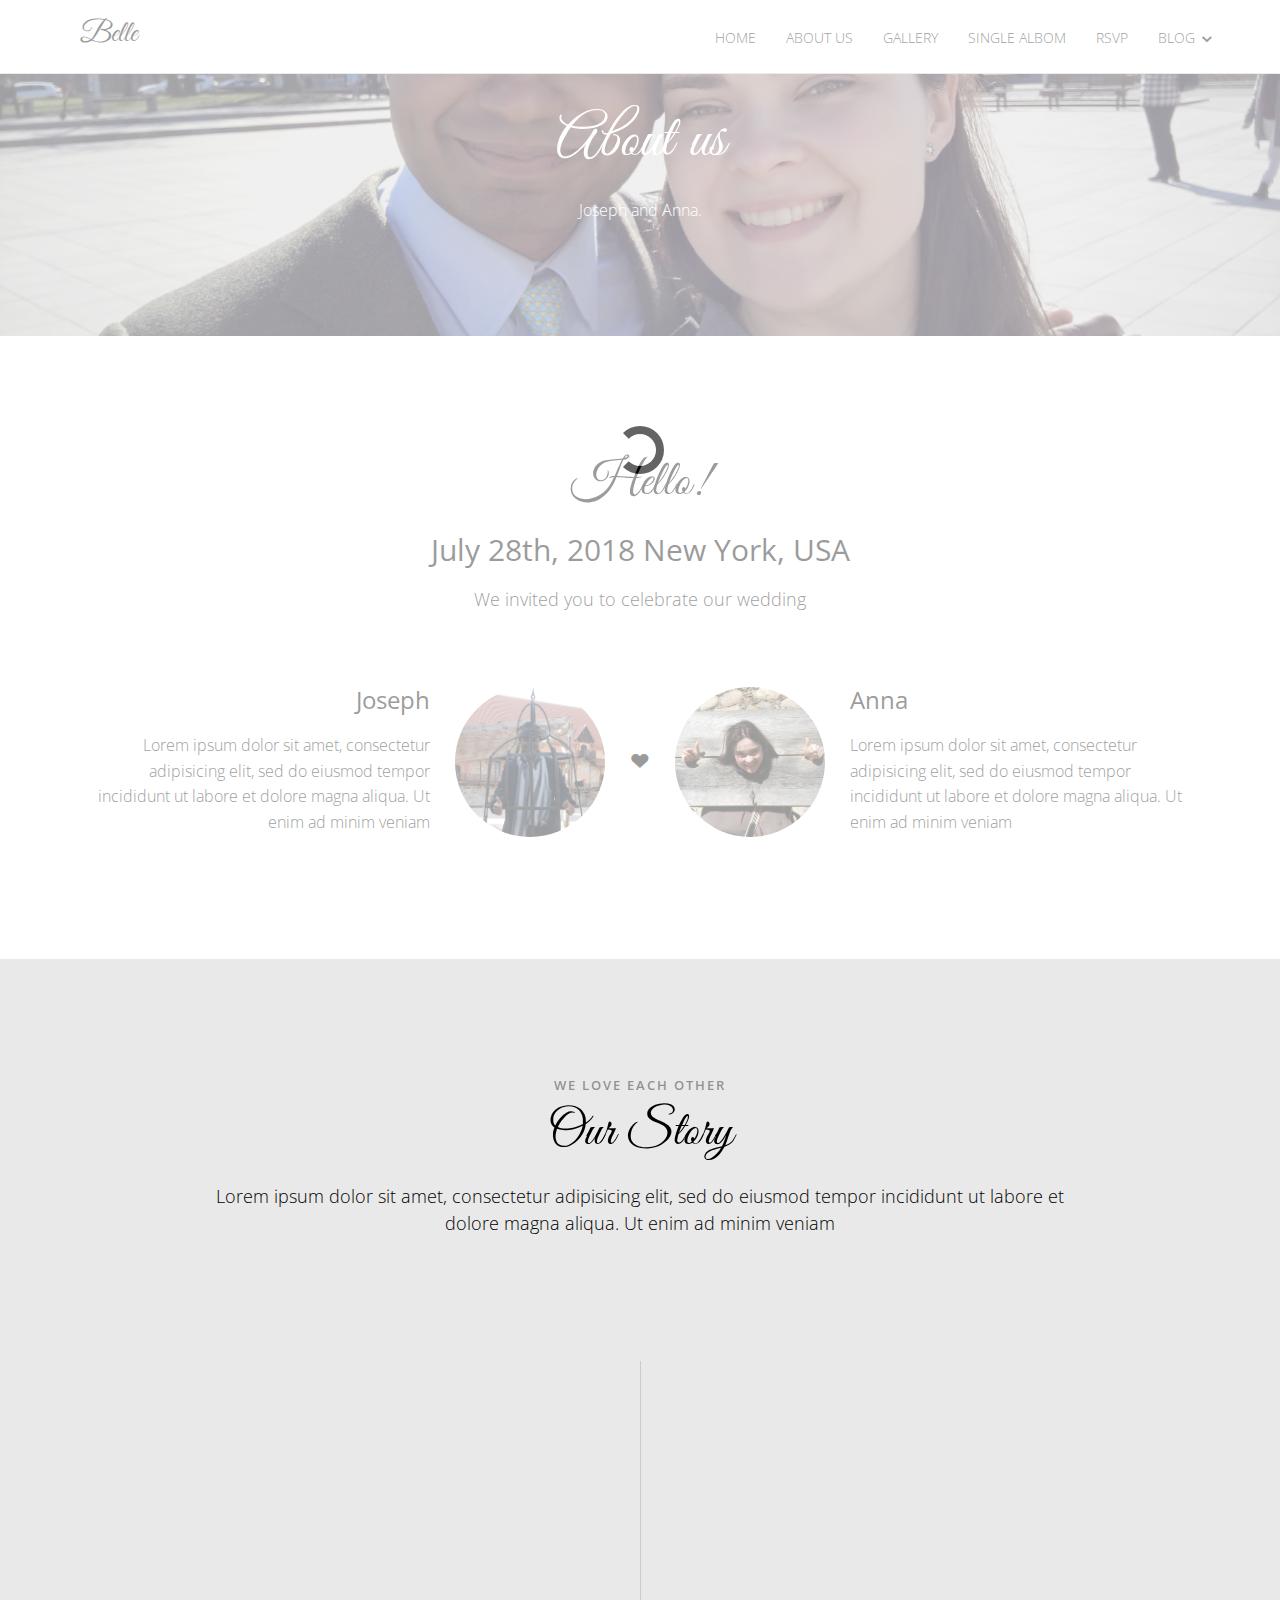
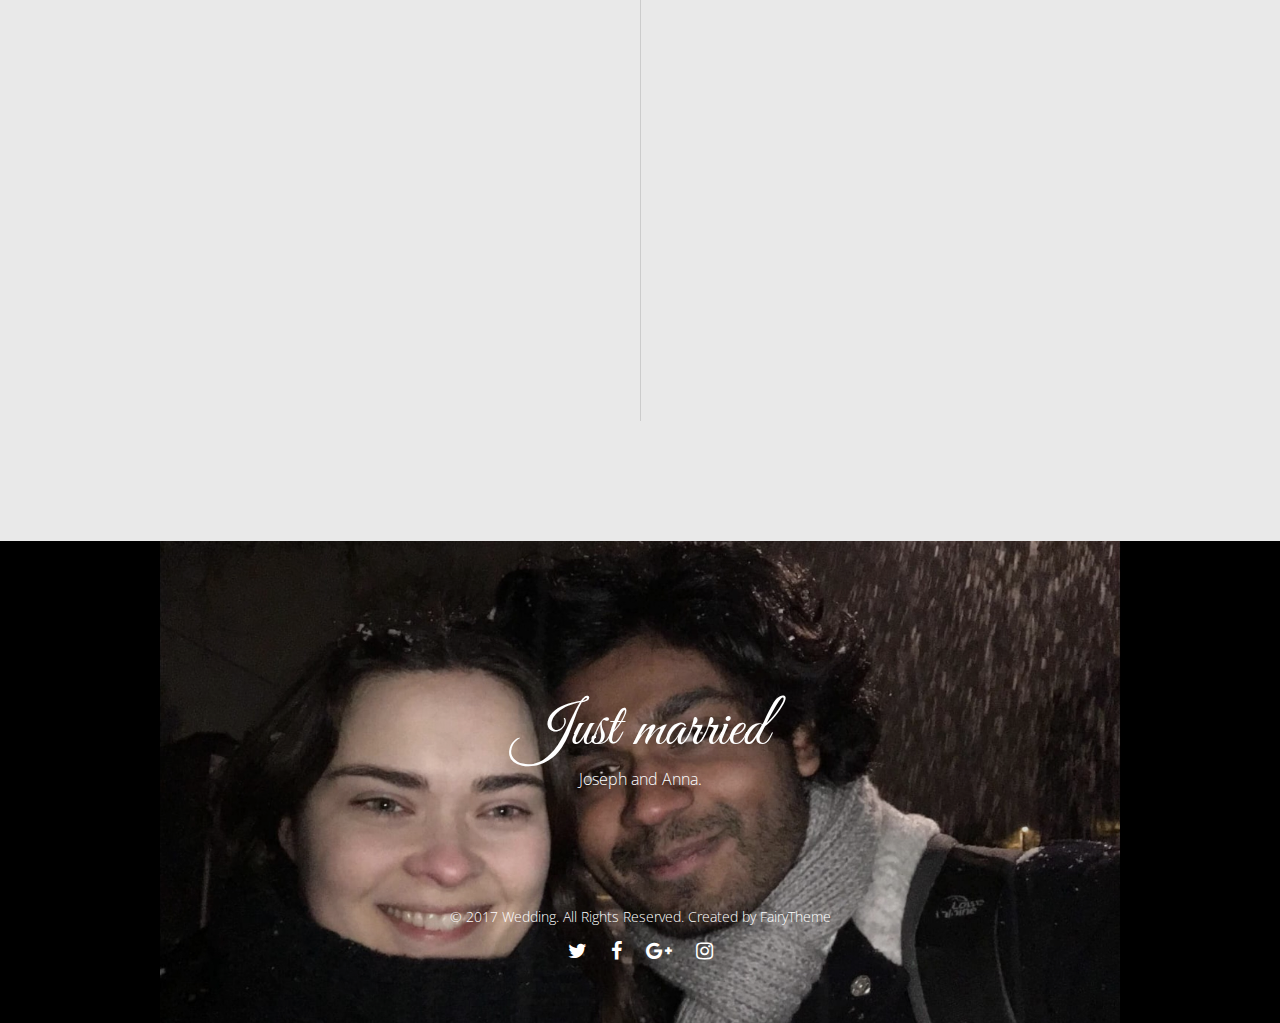
<file: about.html>
<!DOCTYPE html>
<!--[if lt IE 7]>      <html class="no-js lt-ie9 lt-ie8 lt-ie7"> <![endif]-->
<!--[if IE 7]>         <html class="no-js lt-ie9 lt-ie8"> <![endif]-->
<!--[if IE 8]>         <html class="no-js lt-ie9"> <![endif]-->
<!--[if gt IE 8]><!--> <html class="no-js"> <!--<![endif]-->
	<head>
	<meta charset="utf-8">
	<meta http-equiv="X-UA-Compatible" content="IE=edge">
	<title>Wedding - Responsive HTML5 Template</title>
	<meta name="viewport" content="width=device-width, initial-scale=1">
	<meta name="description" content="" />
	<meta name="keywords" content="" />
	<meta name="author" content="" />

	<!-- Facebook and Twitter integration -->
	<meta property="og:title" content=""/>
	<meta property="og:image" content=""/>
	<meta property="og:url" content=""/>
	<meta property="og:site_name" content=""/>
	<meta property="og:description" content=""/>
	<meta name="twitter:title" content="" />
	<meta name="twitter:image" content="" />
	<meta name="twitter:url" content="" />
	<meta name="twitter:card" content="" />

	<link href="https://fonts.googleapis.com/css2?family=Open+Sans:wght@300;400&display=swap" rel="stylesheet">
	<link href='https://fonts.googleapis.com/css?family=Pacifico%7CWork+Sans:400,300,600,400italic,700%7CAmatic+SC:400,700&amp;subset=latin-ext' rel='stylesheet' type='text/css'>	
	<!-- Animate.css -->
	<link rel="stylesheet" href="css/vendor/animate.css">
	<!-- Icomoon Icon Fonts-->
	<link rel="stylesheet" href="css/vendor/icomoon.css">
	<link rel="stylesheet" type="text/css" href="fonts/font-awesome-4.7.0/css/font-awesome.min.css">
	<!-- Bootstrap  -->
	<link rel="stylesheet" href="css/vendor/bootstrap.min.css">
	<!-- Magnific Popup -->
	<link rel="stylesheet" href="css/vendor/magnific-popup.css">
	<!-- Owl Carousel  -->
	<link rel="stylesheet" href="css/vendor/owl.carousel.min.css">
	<link rel="stylesheet" href="css/vendor/owl.theme.default.min.css">
	<!-- Lightbox -->
	<link rel="stylesheet" href="css/vendor/lightbox.min.css">

	<!-- Theme style  -->
	<link rel="stylesheet" href="css/main.css">

	</head>

<body class="pt_about-us">
	<div class="loader"></div>
	<div class="main">
		<!-- Navigation -->
		<nav class="navbar">
			<div class="container">
				<div class="row">
					<div class="col-xs-2">
						<div id="logo"><a href="index.html">Belle</a></div>
					</div>
					<div class="col-xs-10 menu-2">
						<ul class="nav navbar-nav navbar-right">
							<li><a href="index.html">Home</a></li>
							<li><a href="about.html">About us</a></li>
							<li><a href="gallery.html">Gallery</a></li>
							<li><a href="gallery-single.html">Single Albom</a></li>
							<li><a href="rsvp.html">RSVP</a></li>
							<li class="has-dropdown">
								<a href="#">Blog</a>
								<ul class="dropdown">
									<li><a href="blog.html">Blog page</a></li>
									<li><a href="single-post.html">Post with aside</a></li>
									<li><a href="single-post-2.html">Post without aside</a></li>
								</ul>
							</li>
						</ul>
					</div>
				</div>
			</div>
		</nav>
		<!-- Section banner-top -->
		<section class="bg section banner banner_top">
			<div class="overlay"></div>
			<div class="container">
				<div class="row">
					<div class="col-md-12 text-center">
						<h1>About us</h1>
						<p>Joseph and Anna.</p>
					</div>
				</div>
			</div>
		</section>
		<!-- Section About-us -->
		<section id="couple" class="section couple">
			<div class="container">
				<div class="row">
					<div class="col-md-12 text-center heading">
						<h2>Hello!</h2>
						<h3>July 28th, 2018 New York, USA</h3>
						<p>We invited you to celebrate our wedding</p>
					</div>
				</div>
				<div class="row couple-wrap">
					<div class="groom-wrap col-md-6 clearfix">
						<div class="groom">
							<img src="img/groom.jpg" alt="groom" class="img-responsive">
						</div>
						<div class="desc-groom">
							<h3>Joseph</h3>
							<p>Lorem ipsum dolor sit amet, consectetur adipisicing elit, sed do eiusmod tempor incididunt ut labore et dolore magna aliqua. Ut enim ad minim veniam</p>
						</div>
					</div>
					<p class="heart text-center"><i class="icon-heart2"></i></p>
					<div class="bride-wrap col-md-6">
						<div class="bride">
							<img src="img/bride.jpg" alt="groom" class="img-responsive">
						</div>
						<div class="desc-bride">
							<h3>Anna</h3>
							<p>Lorem ipsum dolor sit amet, consectetur adipisicing elit, sed do eiusmod tempor incididunt ut labore et dolore magna aliqua. Ut enim ad minim veniam</p>
						</div>
					</div>
				</div>
			</div>
		</section>
		<!-- Section Our-story -->
		<section id="couple-story" class="section section-gray couple-story">
			<div class="container">
				<div class="row">
					<div class="col-md-12 text-center heading">
						<span>We Love Each Other</span>
						<h2>Our Story</h2>
						<p>Lorem ipsum dolor sit amet, consectetur adipisicing elit, sed do eiusmod tempor incididunt ut labore et dolore magna aliqua. Ut enim ad minim veniam</p>
					</div>
				</div>
				<div class="row">
					<div class="col-md-12 col-md-offset-0">
						<ul class="timeline">
							<li class="timeline-item animate-box fadeInUp animated-fast">
								<div class="timeline-badge">
									<img src="img/story-1.jpg" alt="">
								</div>
								<div class="timeline-panel">
									<div class="timeline-heading">
										<h3 class="timeline-title">First We Meet</h3>
										<span class="date">December 25, 2015</span>
									</div>
									<div class="timeline-body">
										<p>Lorem ipsum dolor sit amet, consectetur adipisicing elit, sed do eiusmod tempor incididunt ut labore et dolore magna aliqua. Ut enim ad minim veniam</p>
									</div>
								</div>
							</li>
							<li class="timeline-item animate-box fadeInUp animated-fast">
								<div class="timeline-badge">
									<img src="img/story-2.jpg" alt="">
								</div>
								<div class="timeline-panel">
									<div class="timeline-heading">
										<h3 class="timeline-title">First Date</h3>
										<span class="date">December 28, 2015</span>
									</div>
									<div class="timeline-body">
										<p>Lorem ipsum dolor sit amet, consectetur adipisicing elit, sed do eiusmod tempor incididunt ut labore et dolore magna aliqua. Ut enim ad minim veniam</p>
									</div>
								</div>
							</li>
							<li class="timeline-item animate-box fadeInUp animated-fast">
								<div class="timeline-badge">
									<img src="img/story-3.jpg" alt="">
								</div>
								<div class="timeline-panel">
									<div class="timeline-heading">
										<h3 class="timeline-title">In A Relationship</h3>
										<span class="date">January 1, 2016</span>
									</div>
									<div class="timeline-body">
										<p>Lorem ipsum dolor sit amet, consectetur adipisicing elit, sed do eiusmod tempor incididunt ut labore et dolore magna aliqua. Ut enim ad minim veniam</p>
									</div>
								</div>
							</li>
						</ul>
					</div>
				</div>
			</div>
		</section>
		<!-- Section banner-bottom -->
		<section class="bg section banner banner_bottom">
		    <div class="overlay"></div>
		    <div class="container">
		        <div class="row">
		            <div class="col-md-12 text-center">
		                <h2>Just married</h2>
		                <p>Joseph and Anna.</p>
		            </div>
		        </div>
		        <div class="row copyright">
		            <div class="col-md-12 text-center">
		                <p>
		                    <small class="block">&copy; 2017 Wedding. All Rights Reserved.</small>
		                    <small class="block">Created by <a href="#" target="_blank">FairyTheme</a></small>
		                </p>
		                <ul class="social-icons">
		                    <li><a href="#"><i class="fa fa-twitter"></i></a></li>
		                    <li><a href="#"><i class="fa fa-facebook"></i></a></li>
		                    <li><a href="#"><i class="fa fa-google-plus"></i></a></li>
		                    <li><a href="#"><i class="fa fa-instagram"></i></a></li>
		                </ul>
		            </div>
		        </div>
		    </div>
		</section>
	</div>
	<!-- Modernizr JS -->
	<script src="js/vendor/modernizr-2.6.2.min.js"></script>
	<!-- FOR IE9 below -->
	<!--[if lt IE 9]>
	<script src="js/vendor/respond.min.js"></script>
	<![endif]-->
	<!-- jQuery -->
	<script src="js/vendor/jquery.min.js"></script>
	<!-- jQuery Easing -->
	<script src="js/vendor/jquery.easing.1.3.js"></script>
	<!-- Bootstrap -->
	<script src="js/vendor/bootstrap.min.js"></script>
	<!-- Waypoints -->
	<script src="js/vendor/jquery.waypoints.min.js"></script>
	<!-- Carousel -->
	<script src="js/vendor/owl.carousel.min.js"></script>
	<!-- countTo -->
	<script src="js/vendor/jquery.countTo.js"></script>
	<!-- Parallax -->
	<script src="js/vendor/parallax.min.js"></script>
	<!-- Magnific Popup -->
	<script src="js/vendor/jquery.magnific-popup.min.js"></script>
	<script src="js/vendor/magnific-popup-options.js"></script>
	<script src="js/vendor/lightbox.min.js"></script>
	<script src="js/vendor/isotope.pkgd.min.js"></script>
	<script src="js/vendor/imagesloaded.pkgd.min.js"></script>
	<!-- Main -->
	<script src="js/main.js"></script>
</body>
</html>
</file>
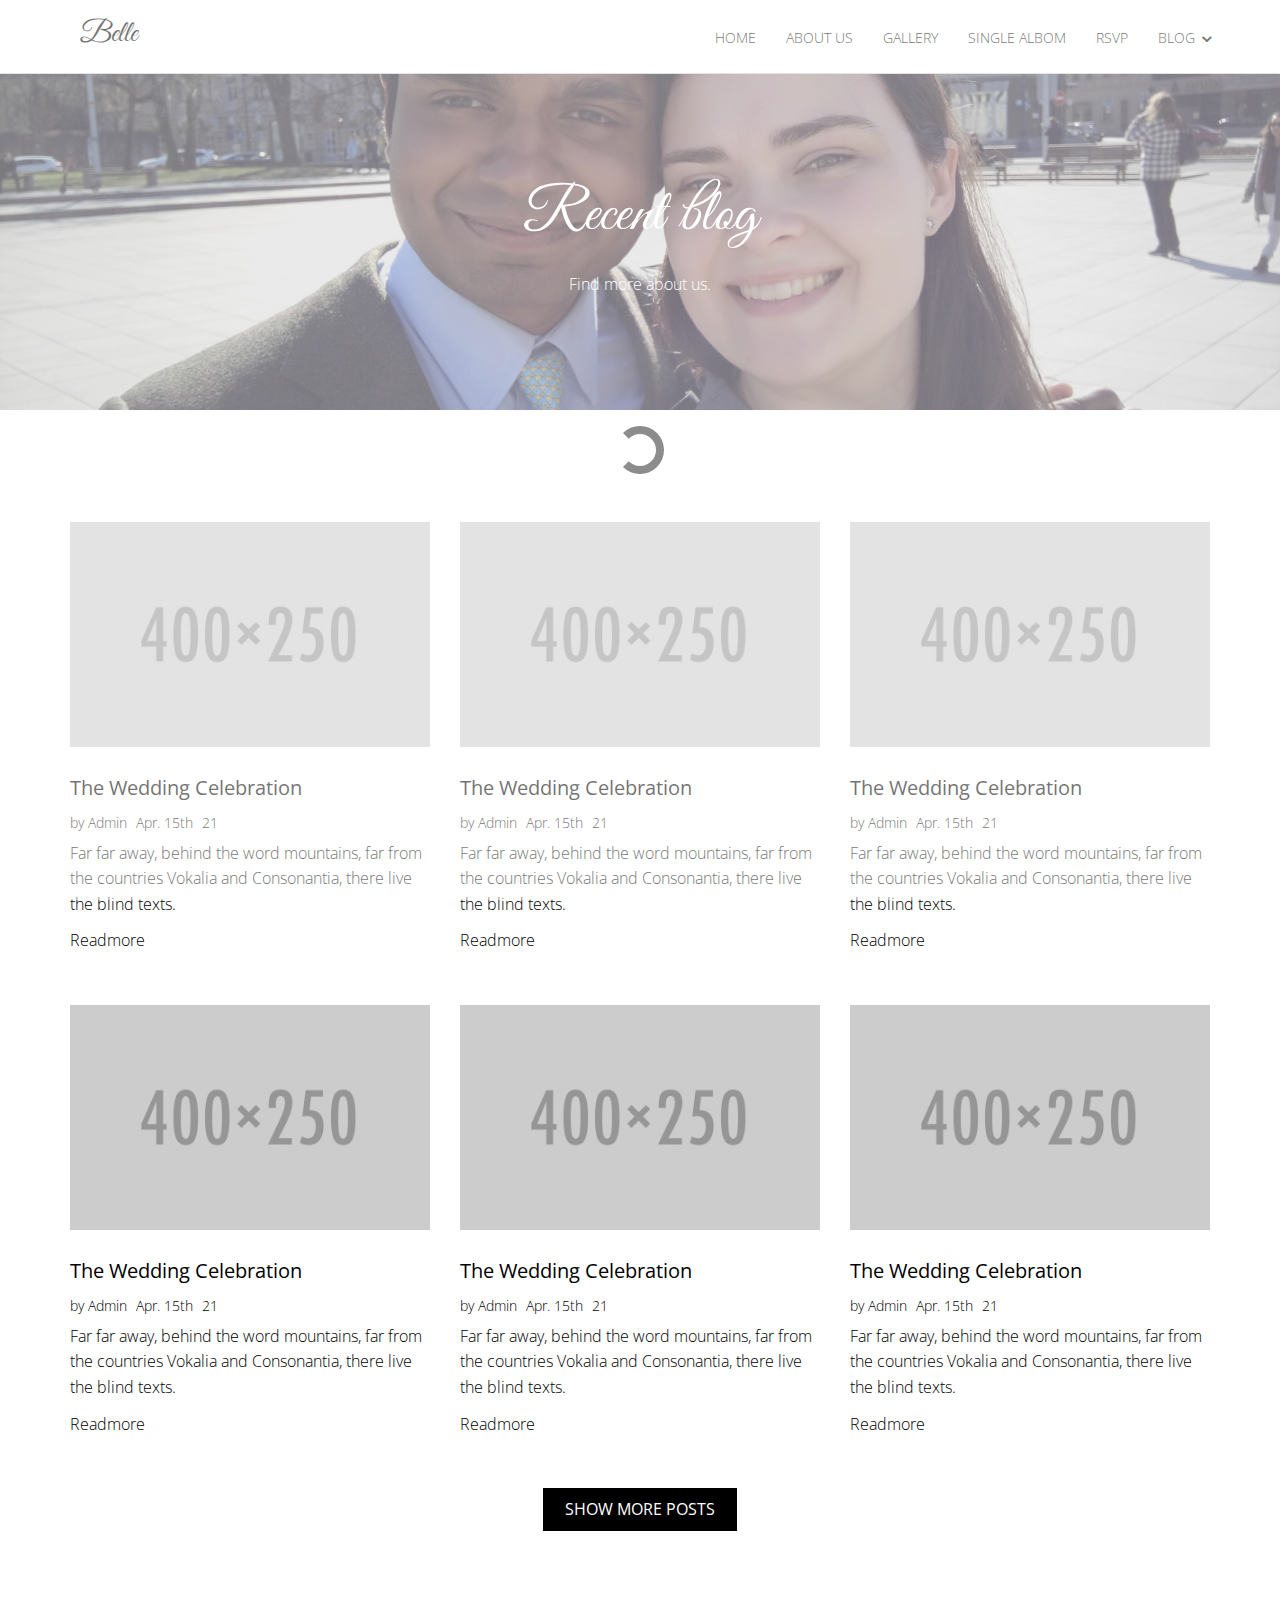
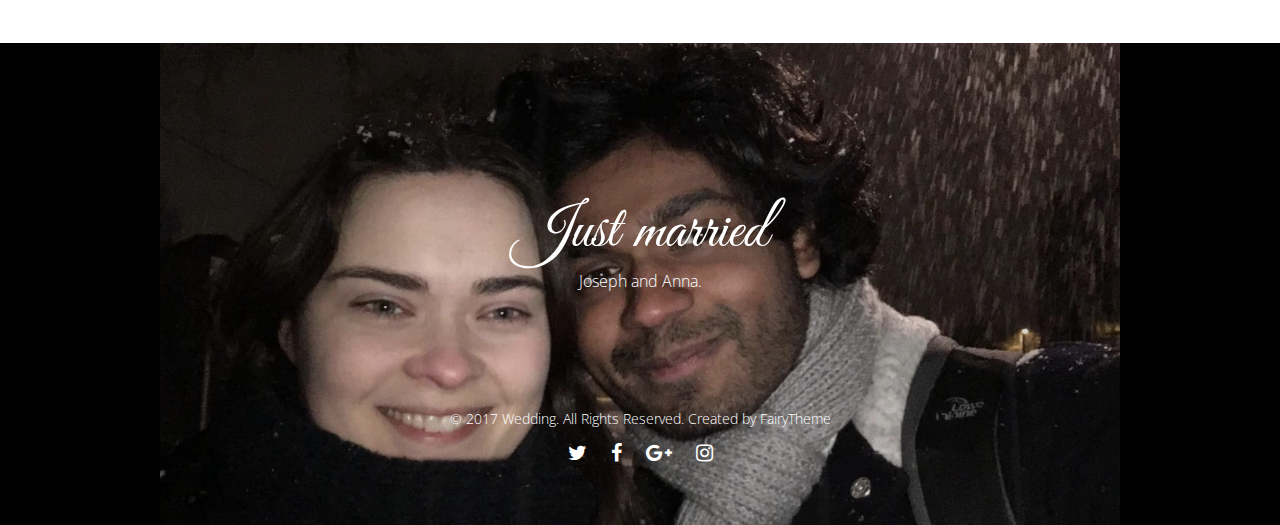
<file: blog.html>
<!DOCTYPE html>
<!--[if lt IE 7]>      <html class="no-js lt-ie9 lt-ie8 lt-ie7"> <![endif]-->
<!--[if IE 7]>         <html class="no-js lt-ie9 lt-ie8"> <![endif]-->
<!--[if IE 8]>         <html class="no-js lt-ie9"> <![endif]-->
<!--[if gt IE 8]><!--> <html class="no-js"> <!--<![endif]-->
	<head>
	<meta charset="utf-8">
	<meta http-equiv="X-UA-Compatible" content="IE=edge">
	<title>Wedding - Responsive HTML5 Template</title>
	<meta name="viewport" content="width=device-width, initial-scale=1">
	<meta name="description" content="" />
	<meta name="keywords" content="" />
	<meta name="author" content="" />

	<!-- Facebook and Twitter integration -->
	<meta property="og:title" content=""/>
	<meta property="og:image" content=""/>
	<meta property="og:url" content=""/>
	<meta property="og:site_name" content=""/>
	<meta property="og:description" content=""/>
	<meta name="twitter:title" content="" />
	<meta name="twitter:image" content="" />
	<meta name="twitter:url" content="" />
	<meta name="twitter:card" content="" />

	<link href="https://fonts.googleapis.com/css2?family=Open+Sans:wght@300;400&display=swap" rel="stylesheet">
	<link href='https://fonts.googleapis.com/css?family=Pacifico%7CWork+Sans:400,300,600,400italic,700%7CAmatic+SC:400,700&amp;subset=latin-ext' rel='stylesheet' type='text/css'>	
	<!-- Animate.css -->
	<link rel="stylesheet" href="css/vendor/animate.css">
	<!-- Icomoon Icon Fonts-->
	<link rel="stylesheet" href="css/vendor/icomoon.css">
	<link rel="stylesheet" type="text/css" href="fonts/font-awesome-4.7.0/css/font-awesome.min.css">
	<!-- Bootstrap  -->
	<link rel="stylesheet" href="css/vendor/bootstrap.min.css">
	<!-- Magnific Popup -->
	<link rel="stylesheet" href="css/vendor/magnific-popup.css">
	<!-- Owl Carousel  -->
	<link rel="stylesheet" href="css/vendor/owl.carousel.min.css">
	<link rel="stylesheet" href="css/vendor/owl.theme.default.min.css">
	<!-- Lightbox -->
	<link rel="stylesheet" href="css/vendor/lightbox.min.css">

	<!-- Theme style  -->
	<link rel="stylesheet" href="css/main.css">

	</head>

<body class="pt_blog">
	<div class="loader"></div>
	<div class="main">
		<!-- Navigation -->
		<nav class="navbar">
			<div class="container">
				<div class="row">
					<div class="col-xs-2">
						<div id="logo"><a href="index.html">Belle</a></div>
					</div>
					<div class="col-xs-10 menu-2">
						<ul class="nav navbar-nav navbar-right">
							<li><a href="index.html">Home</a></li>
							<li><a href="about.html">About us</a></li>
							<li><a href="gallery.html">Gallery</a></li>
							<li><a href="gallery-single.html">Single Albom</a></li>
							<li><a href="rsvp.html">RSVP</a></li>
							<li class="has-dropdown">
								<a href="#">Blog</a>
								<ul class="dropdown">
									<li><a href="blog.html">Blog page</a></li>
									<li><a href="single-post.html">Post with aside</a></li>
									<li><a href="single-post-2.html">Post without aside</a></li>
								</ul>
							</li>
						</ul>
					</div>
				</div>
			</div>
		</nav>
		<!-- Section banner-top -->
		<section class="bg section banner banner_top">
			<div class="overlay"></div>
			<div class="container">
				<div class="row">
					<div class="col-md-12 text-center">
						<h1>Recent blog</h1>
						<p>Find more about us.</p>
					</div>
				</div>
			</div>
		</section>
		<!-- Section Blog -->
		<div class="section section-blog">
			<div class="container">
				<div class="row">
					<div class="col-md-4 col-sm-6 blog-item">
						<a href="single-post.html">
							<img class="blog-item_img" src="img/blog-item.jpg" alt="story">
						</a>
						<div class="blog-item_text">
							<h3 class="blog-item_title"><a href="single-post.html">The Wedding Celebration</a></h3>
							<div class="blog-item_meta">
								<span class="by">by Admin</span>
								<span class="posted_date">Apr. 15th</span>
								<span class="comment">21<i class="icon-bubble2"></i></span>
							</div>
							<p>Far far away, behind the word mountains, far from the countries Vokalia and Consonantia, there live the blind texts.</p>
							<a href="single-post.html" class="blog-item_readmore">Readmore</a>
						</div>
					</div>
					<div class="col-md-4 col-sm-6 blog-item">
						<a href="single-post.html">
							<img class="blog-item_img" src="img/blog-item.jpg" alt="story">
						</a>
						<div class="blog-item_text">
							<h3 class="blog-item_title"><a href="single-post.html">The Wedding Celebration</a></h3>
							<div class="blog-item_meta">
								<span class="by">by Admin</span>
								<span class="posted_date">Apr. 15th</span>
								<span class="comment">21<i class="icon-bubble2"></i></span>
							</div>
							<p>Far far away, behind the word mountains, far from the countries Vokalia and Consonantia, there live the blind texts.</p>
							<a href="single-post.html" class="blog-item_readmore">Readmore</a>
						</div>
					</div>
					<div class="col-md-4 col-sm-6 blog-item">
						<a href="single-post.html">
							<img class="blog-item_img" src="img/blog-item.jpg" alt="story">
						</a>
						<div class="blog-item_text">
							<h3 class="blog-item_title"><a href="single-post.html">The Wedding Celebration</a></h3>
							<div class="blog-item_meta">
								<span class="by">by Admin</span>
								<span class="posted_date">Apr. 15th</span>
								<span class="comment">21<i class="icon-bubble2"></i></span>
							</div>
							<p>Far far away, behind the word mountains, far from the countries Vokalia and Consonantia, there live the blind texts.</p>
							<a href="single-post.html" class="blog-item_readmore">Readmore</a>
						</div>
					</div>
					<div class="col-md-4 col-sm-6 blog-item">
						<a href="single-post.html">
							<img class="blog-item_img" src="img/blog-item.jpg" alt="story">
						</a>
						<div class="blog-item_text">
							<h3 class="blog-item_title"><a href="single-post.html">The Wedding Celebration</a></h3>
							<div class="blog-item_meta">
								<span class="by">by Admin</span>
								<span class="posted_date">Apr. 15th</span>
								<span class="comment">21<i class="icon-bubble2"></i></span>
							</div>
							<p>Far far away, behind the word mountains, far from the countries Vokalia and Consonantia, there live the blind texts.</p>
							<a href="single-post.html" class="blog-item_readmore">Readmore</a>
						</div>
					</div>
					<div class="col-md-4 col-sm-6 blog-item">
						<a href="single-post.html">
							<img class="blog-item_img" src="img/blog-item.jpg" alt="story">
						</a>
						<div class="blog-item_text">
							<h3 class="blog-item_title"><a href="single-post.html">The Wedding Celebration</a></h3>
							<div class="blog-item_meta">
								<span class="by">by Admin</span>
								<span class="posted_date">Apr. 15th</span>
								<span class="comment">21<i class="icon-bubble2"></i></span>
							</div>
							<p>Far far away, behind the word mountains, far from the countries Vokalia and Consonantia, there live the blind texts.</p>
							<a href="single-post.html" class="blog-item_readmore">Readmore</a>
						</div>
					</div>
					<div class="col-md-4 col-sm-6 blog-item">
						<a href="single-post.html">
							<img class="blog-item_img" src="img/blog-item.jpg" alt="story">
						</a>
						<div class="blog-item_text">
							<h3 class="blog-item_title"><a href="single-post.html">The Wedding Celebration</a></h3>
							<div class="blog-item_meta">
								<span class="by">by Admin</span>
								<span class="posted_date">Apr. 15th</span>
								<span class="comment">21<i class="icon-bubble2"></i></span>
							</div>
							<p>Far far away, behind the word mountains, far from the countries Vokalia and Consonantia, there live the blind texts.</p>
							<a href="single-post.html" class="blog-item_readmore">Readmore</a>
						</div>
					</div>
				</div>
				<div class="row">
					<div class="col-sm-12 text-center">
						<button class="btn btn-primary js-btn-showmore">Show more posts</button>
					</div>
				</div>
			</div>
		</div>
		<!-- Section banner-bottom -->
		<section class="bg section banner banner_bottom">
		    <div class="overlay"></div>
		    <div class="container">
		        <div class="row">
		            <div class="col-md-12 text-center">
		                <h2>Just married</h2>
		                <p>Joseph and Anna.</p>
		            </div>
		        </div>
		        <div class="row copyright">
		            <div class="col-md-12 text-center">
		                <p>
		                    <small class="block">&copy; 2017 Wedding. All Rights Reserved.</small>
		                    <small class="block">Created by <a href="#" target="_blank">FairyTheme</a></small>
		                </p>
		                <ul class="social-icons">
		                    <li><a href="#"><i class="fa fa-twitter"></i></a></li>
		                    <li><a href="#"><i class="fa fa-facebook"></i></a></li>
		                    <li><a href="#"><i class="fa fa-google-plus"></i></a></li>
		                    <li><a href="#"><i class="fa fa-instagram"></i></a></li>
		                </ul>
		            </div>
		        </div>
		    </div>
		</section>
	</div>
	<!-- Modernizr JS -->
	<script src="js/vendor/modernizr-2.6.2.min.js"></script>
	<!-- FOR IE9 below -->
	<!--[if lt IE 9]>
	<script src="js/vendor/respond.min.js"></script>
	<![endif]-->
	<!-- jQuery -->
	<script src="js/vendor/jquery.min.js"></script>
	<!-- jQuery Easing -->
	<script src="js/vendor/jquery.easing.1.3.js"></script>
	<!-- Bootstrap -->
	<script src="js/vendor/bootstrap.min.js"></script>
	<!-- Waypoints -->
	<script src="js/vendor/jquery.waypoints.min.js"></script>
	<!-- Carousel -->
	<script src="js/vendor/owl.carousel.min.js"></script>
	<!-- countTo -->
	<script src="js/vendor/jquery.countTo.js"></script>
	<!-- Parallax -->
	<script src="js/vendor/parallax.min.js"></script>
	<!-- Magnific Popup -->
	<script src="js/vendor/jquery.magnific-popup.min.js"></script>
	<script src="js/vendor/magnific-popup-options.js"></script>
	<script src="js/vendor/lightbox.min.js"></script>
	<script src="js/vendor/isotope.pkgd.min.js"></script>
	<script src="js/vendor/imagesloaded.pkgd.min.js"></script>
	<!-- Main -->
	<script src="js/main.js"></script>
</body>
</html>
</file>
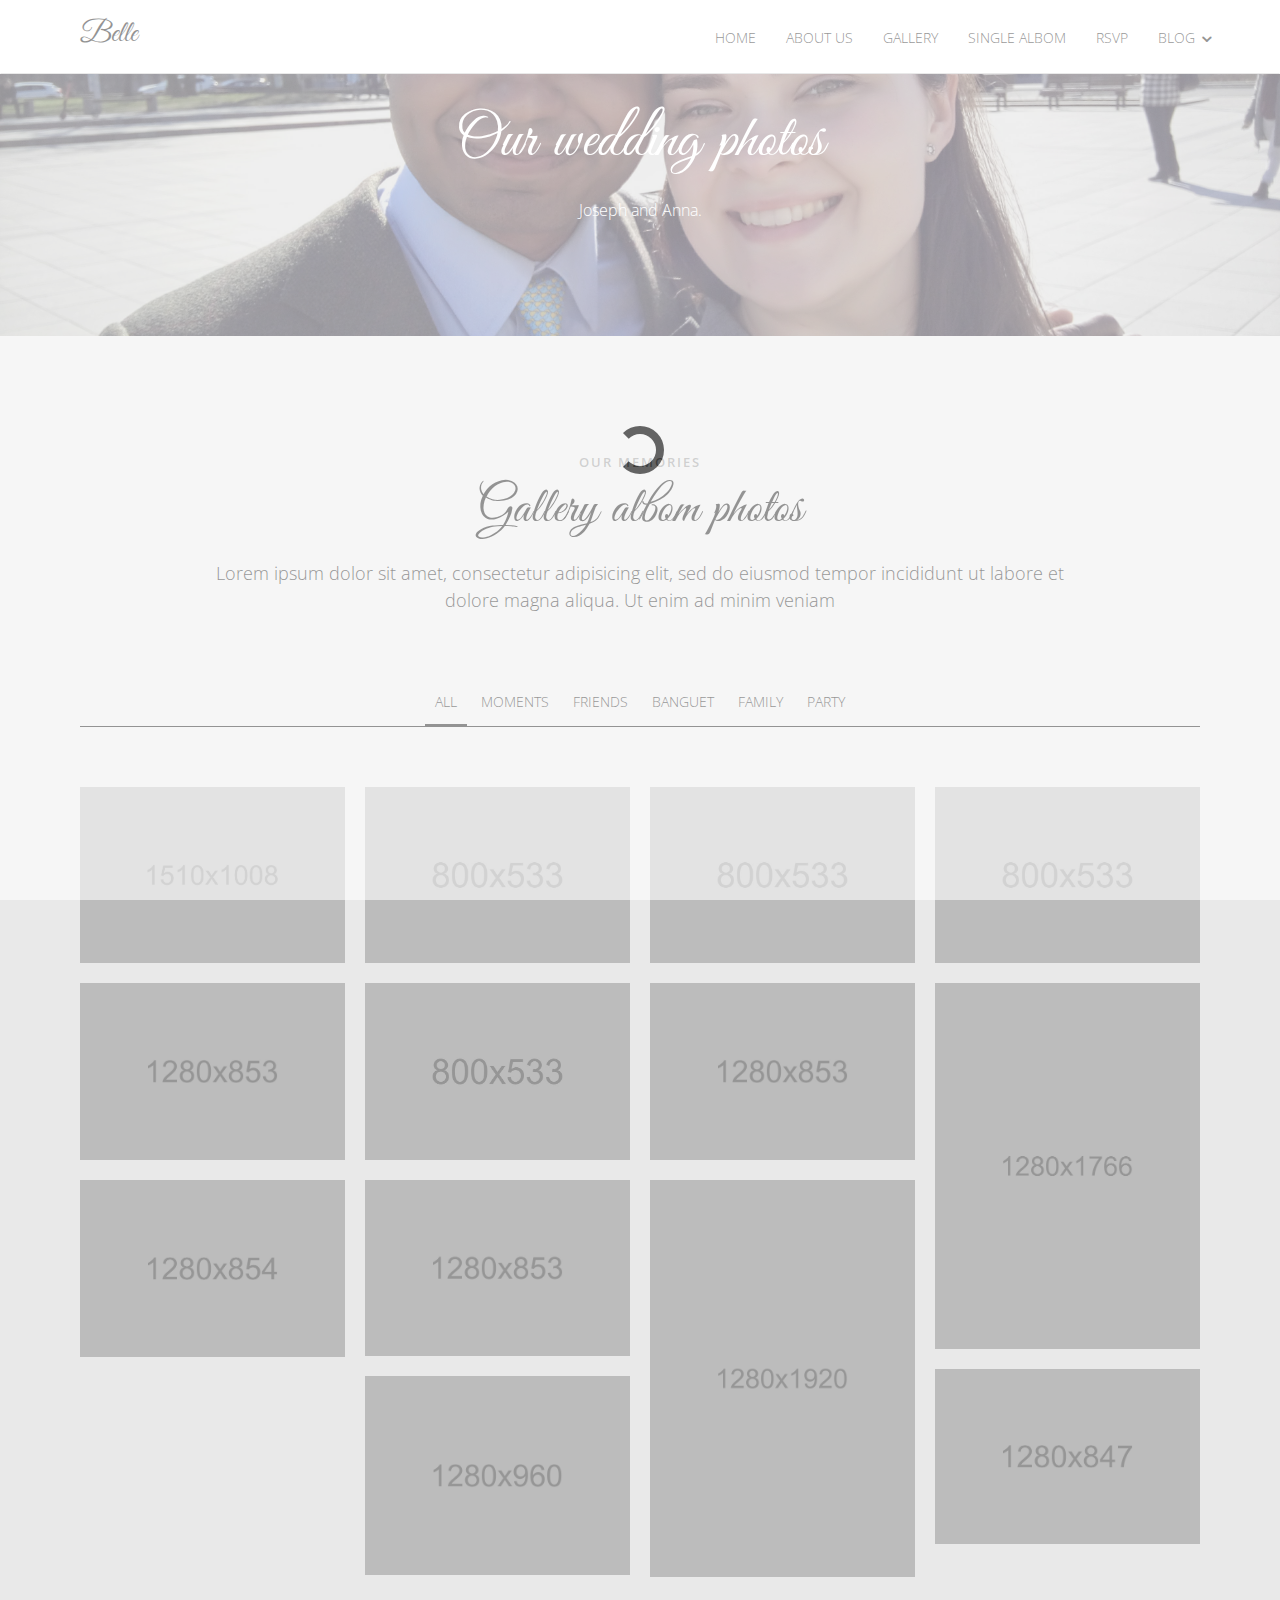
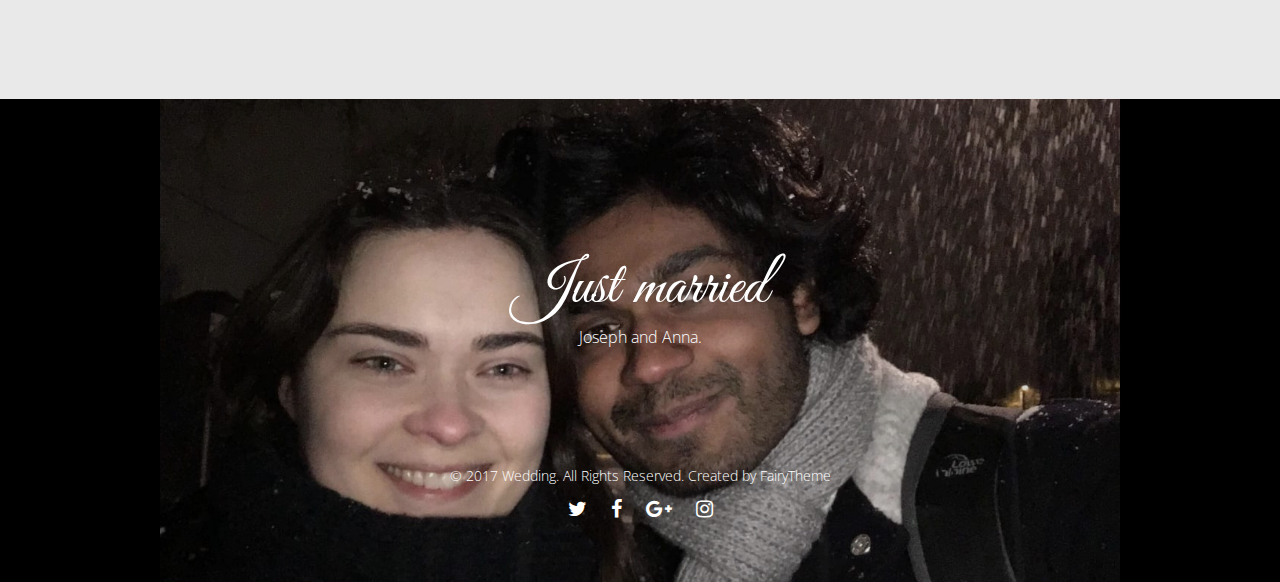
<file: gallery-single.html>
<!DOCTYPE html>
<!--[if lt IE 7]>      <html class="no-js lt-ie9 lt-ie8 lt-ie7"> <![endif]-->
<!--[if IE 7]>         <html class="no-js lt-ie9 lt-ie8"> <![endif]-->
<!--[if IE 8]>         <html class="no-js lt-ie9"> <![endif]-->
<!--[if gt IE 8]><!--> <html class="no-js"> <!--<![endif]-->
	<head>
	<meta charset="utf-8">
	<meta http-equiv="X-UA-Compatible" content="IE=edge">
	<title>Wedding - Responsive HTML5 Template</title>
	<meta name="viewport" content="width=device-width, initial-scale=1">
	<meta name="description" content="" />
	<meta name="keywords" content="" />
	<meta name="author" content="" />

	<!-- Facebook and Twitter integration -->
	<meta property="og:title" content=""/>
	<meta property="og:image" content=""/>
	<meta property="og:url" content=""/>
	<meta property="og:site_name" content=""/>
	<meta property="og:description" content=""/>
	<meta name="twitter:title" content="" />
	<meta name="twitter:image" content="" />
	<meta name="twitter:url" content="" />
	<meta name="twitter:card" content="" />

	<link href="https://fonts.googleapis.com/css2?family=Open+Sans:wght@300;400&display=swap" rel="stylesheet">
	<link href='https://fonts.googleapis.com/css?family=Pacifico%7CWork+Sans:400,300,600,400italic,700%7CAmatic+SC:400,700&amp;subset=latin-ext' rel='stylesheet' type='text/css'>	
	<!-- Animate.css -->
	<link rel="stylesheet" href="css/vendor/animate.css">
	<!-- Icomoon Icon Fonts-->
	<link rel="stylesheet" href="css/vendor/icomoon.css">
	<link rel="stylesheet" type="text/css" href="fonts/font-awesome-4.7.0/css/font-awesome.min.css">
	<!-- Bootstrap  -->
	<link rel="stylesheet" href="css/vendor/bootstrap.min.css">
	<!-- Magnific Popup -->
	<link rel="stylesheet" href="css/vendor/magnific-popup.css">
	<!-- Owl Carousel  -->
	<link rel="stylesheet" href="css/vendor/owl.carousel.min.css">
	<link rel="stylesheet" href="css/vendor/owl.theme.default.min.css">
	<!-- Lightbox -->
	<link rel="stylesheet" href="css/vendor/lightbox.min.css">

	<!-- Theme style  -->
	<link rel="stylesheet" href="css/main.css">

	</head>

<body class="pt_gallery">
	<div class="loader"></div>
	<div class="main">
		<!-- Navigation -->
		<nav class="navbar">
			<div class="container">
				<div class="row">
					<div class="col-xs-2">
						<div id="logo"><a href="index.html">Belle</a></div>
					</div>
					<div class="col-xs-10 menu-2">
						<ul class="nav navbar-nav navbar-right">
							<li><a href="index.html">Home</a></li>
							<li><a href="about.html">About us</a></li>
							<li><a href="gallery.html">Gallery</a></li>
							<li><a href="gallery-single.html">Single Albom</a></li>
							<li><a href="rsvp.html">RSVP</a></li>
							<li class="has-dropdown">
								<a href="#">Blog</a>
								<ul class="dropdown">
									<li><a href="blog.html">Blog page</a></li>
									<li><a href="single-post.html">Post with aside</a></li>
									<li><a href="single-post-2.html">Post without aside</a></li>
								</ul>
							</li>
						</ul>
					</div>
				</div>
			</div>
		</nav>
		<!-- Section banner-top -->
		<section class="bg section banner banner_top">
			<div class="overlay"></div>
			<div class="container">
				<div class="row">
					<div class="col-md-12 text-center">
						<h1>Our wedding photos</h1>
						<p>Joseph and Anna.</p>
					</div>
				</div>
			</div>
		</section>
		<!-- Section Gallery -->
		<section id="gallery" class="section section-gray gallery">
			<div class="container">
				<div class="row">
					<div class="col-md-12 text-center heading">
						<span>Our Memories</span>
						<h2>Gallery albom photos</h2>
						<p>Lorem ipsum dolor sit amet, consectetur adipisicing elit, sed do eiusmod tempor incididunt ut labore et dolore magna aliqua. Ut enim ad minim veniam</p>
					</div>
				</div>
				<div class="row">
					<div class="col-sm-12">
						<div class="button-group filters-button-group">
							<button class="button is-checked" data-filter="*">All</button>
							<button class="button" data-filter=".moments">moments</button>
							<button class="button" data-filter=".friends">friends</button>
							<button class="button" data-filter=".banguet">banguet</button>
							<button class="button" data-filter=".family">family</button>
							<button class="button" data-filter=".party">party</button>
						</div>
						<div class="grid">
							<div class="grid-sizer"></div>
							<div class="grid-item grid-item--width moments friends">
								<a href="img/gallery-1.jpg" data-lightbox="roadtrip">
									<img src="img/gallery-1.jpg" alt="gallery">
								</a>
							</div>
							<div class="grid-item moments banguet party">
								<a href="img/gallery-2.jpg" data-lightbox="roadtrip">
									<img src="img/gallery-2.jpg" alt="gallery">
								</a>
							</div>
							<div class="grid-item friends moments party">
								<a href="img/gallery-3.jpg" data-lightbox="roadtrip">
									<img src="img/gallery-3.jpg" alt="gallery">
								</a>
							</div>
							<div class="grid-item banguet family">
								<a href="img/gallery-4.jpg" data-lightbox="roadtrip">
									<img src="img/gallery-4.jpg" alt="gallery">
								</a>
							</div>
							<div class="grid-item friends family">
								<a href="img/gallery-5.jpg" data-lightbox="roadtrip">
									<img src="img/gallery-5.jpg" alt="gallery">
								</a>
							</div>
							<div class="grid-item family party">
								<a href="img/gallery-6.jpg" data-lightbox="roadtrip">
									<img src="img/gallery-6.jpg" alt="gallery">
								</a>
							</div>
							<div class="grid-item moments family">
								<a href="img/gallery-7.jpg" data-lightbox="roadtrip">
									<img src="img/gallery-7.jpg" alt="gallery">
								</a>
							</div>
							<div class="grid-item banguet family">
								<a href="img/gallery-8.jpg" data-lightbox="roadtrip">
									<img src="img/gallery-8.jpg" alt="gallery">
								</a>
							</div>
							<div class="grid-item friends party">
								<a href="img/gallery-9.jpg" data-lightbox="roadtrip">
									<img src="img/gallery-9.jpg" alt="gallery">
								</a>
							</div>
							<div class="grid-item banguet moments">
								<a href="img/gallery-10.jpg" data-lightbox="roadtrip">
									<img src="img/gallery-10.jpg" alt="gallery">
								</a>
							</div>
							<div class="grid-item friends party">
								<a href="img/gallery-11.jpg" data-lightbox="roadtrip">
									<img src="img/gallery-11.jpg" alt="gallery">
								</a>
							</div>
							<div class="grid-item moments family">
								<a href="img/gallery-12.jpg" data-lightbox="roadtrip">
									<img src="img/gallery-12.jpg" alt="gallery">
								</a>
							</div>
							<div class="grid-item banguet party friends">
								<a href="img/gallery-13.jpg" data-lightbox="roadtrip">
									<img src="img/gallery-13.jpg" alt="gallery">
								</a>
							</div>
						</div>
					</div>
				</div> <!-- /.row -->
			</div>
		</section>
		<!-- Section banner-bottom -->
		<section class="bg section banner banner_bottom">
		    <div class="overlay"></div>
		    <div class="container">
		        <div class="row">
		            <div class="col-md-12 text-center">
		                <h2>Just married</h2>
		                <p>Joseph and Anna.</p>
		            </div>
		        </div>
		        <div class="row copyright">
		            <div class="col-md-12 text-center">
		                <p>
		                    <small class="block">&copy; 2017 Wedding. All Rights Reserved.</small>
		                    <small class="block">Created by <a href="#" target="_blank">FairyTheme</a></small>
		                </p>
		                <ul class="social-icons">
		                    <li><a href="#"><i class="fa fa-twitter"></i></a></li>
		                    <li><a href="#"><i class="fa fa-facebook"></i></a></li>
		                    <li><a href="#"><i class="fa fa-google-plus"></i></a></li>
		                    <li><a href="#"><i class="fa fa-instagram"></i></a></li>
		                </ul>
		            </div>
		        </div>
		    </div>
		</section>
	</div>
	<!-- Modernizr JS -->
	<script src="js/vendor/modernizr-2.6.2.min.js"></script>
	<!-- FOR IE9 below -->
	<!--[if lt IE 9]>
	<script src="js/vendor/respond.min.js"></script>
	<![endif]-->
	<!-- jQuery -->
	<script src="js/vendor/jquery.min.js"></script>
	<!-- jQuery Easing -->
	<script src="js/vendor/jquery.easing.1.3.js"></script>
	<!-- Bootstrap -->
	<script src="js/vendor/bootstrap.min.js"></script>
	<!-- Waypoints -->
	<script src="js/vendor/jquery.waypoints.min.js"></script>
	<!-- Carousel -->
	<script src="js/vendor/owl.carousel.min.js"></script>
	<!-- countTo -->
	<script src="js/vendor/jquery.countTo.js"></script>
	<!-- Parallax -->
	<script src="js/vendor/parallax.min.js"></script>
	<!-- Magnific Popup -->
	<script src="js/vendor/jquery.magnific-popup.min.js"></script>
	<script src="js/vendor/magnific-popup-options.js"></script>
	<script src="js/vendor/lightbox.min.js"></script>
	<script src="js/vendor/isotope.pkgd.min.js"></script>
	<script src="js/vendor/imagesloaded.pkgd.min.js"></script>
	<!-- Main -->
	<script src="js/main.js"></script>
</body>
</html>
</file>
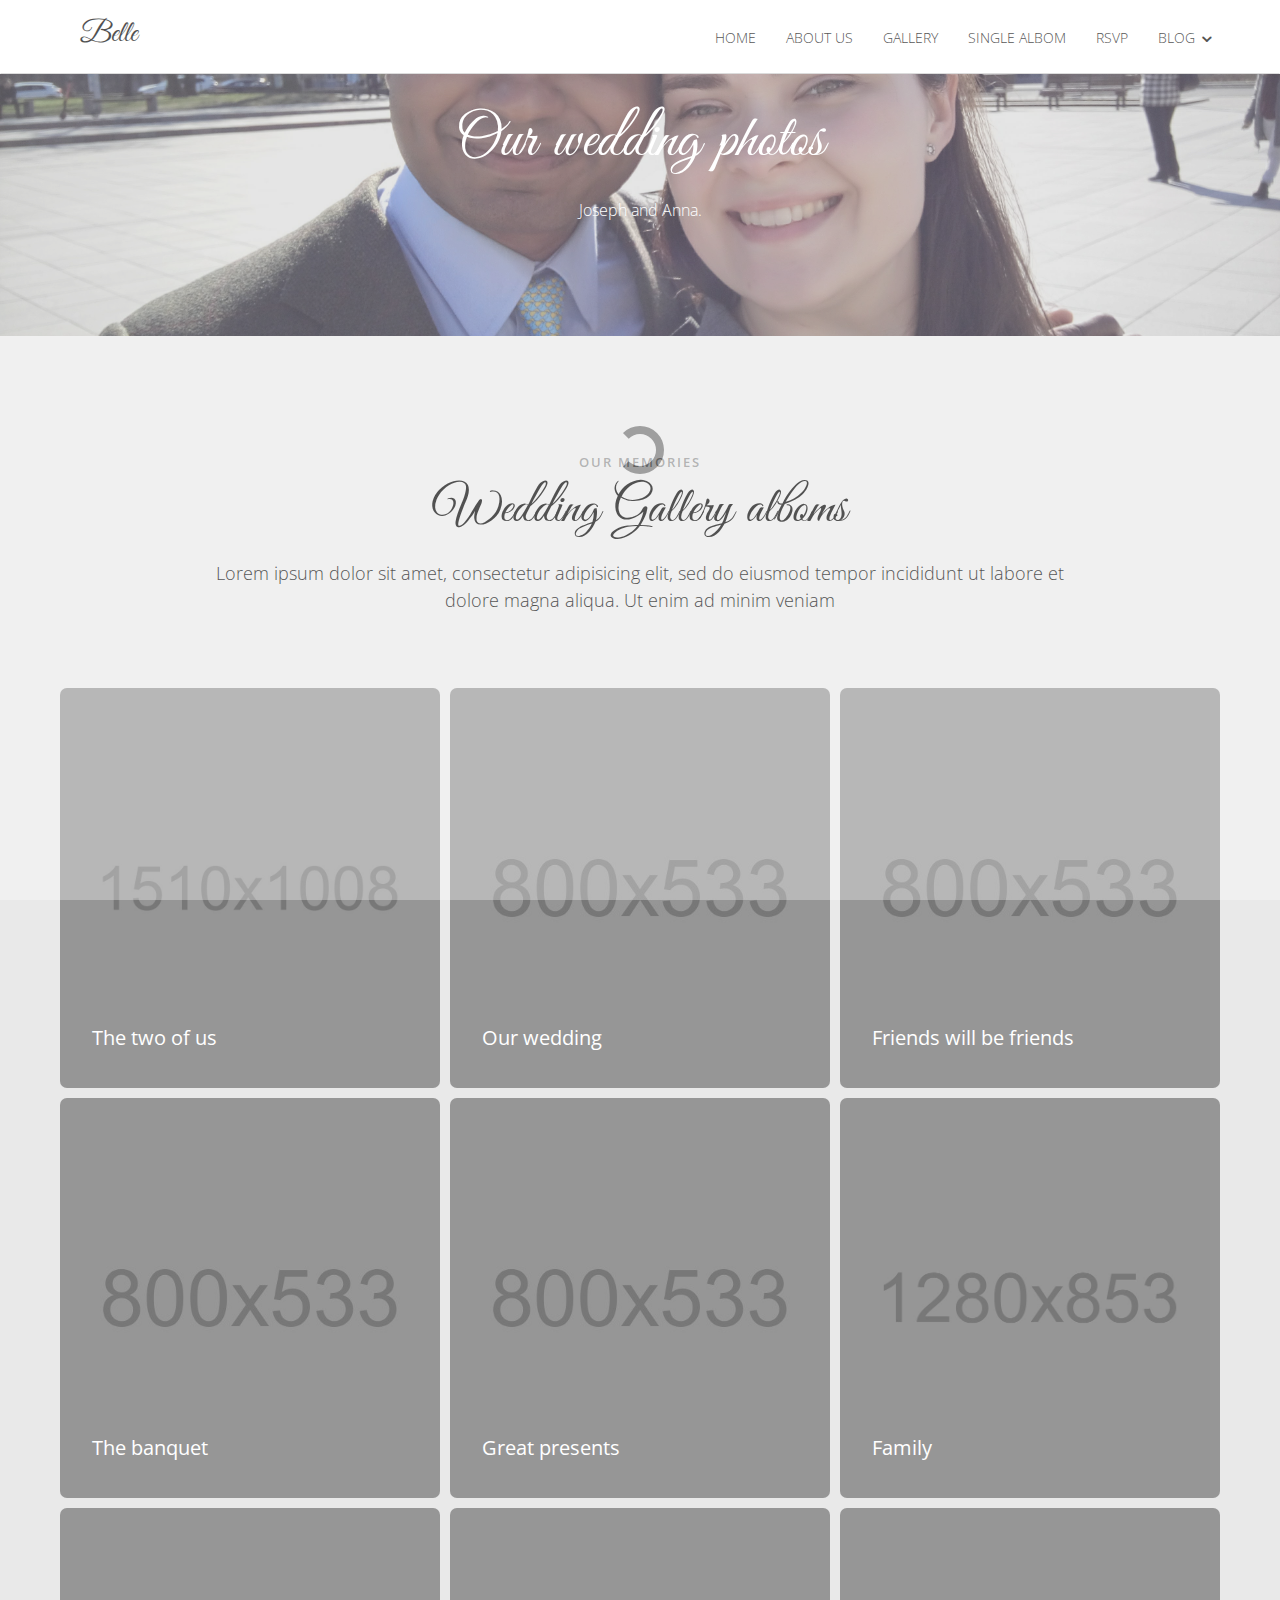
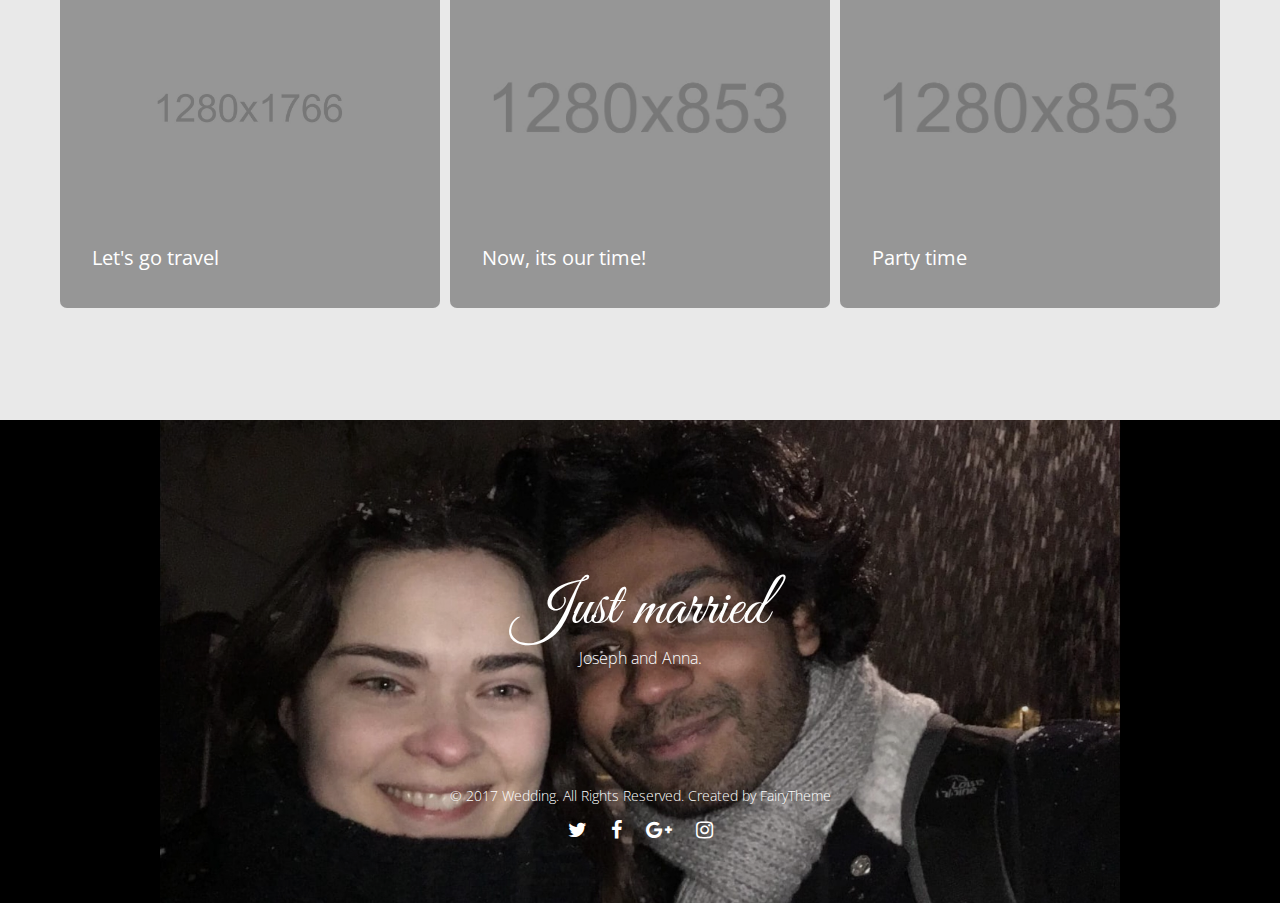
<file: gallery.html>
<!DOCTYPE html>
<!--[if lt IE 7]>      <html class="no-js lt-ie9 lt-ie8 lt-ie7"> <![endif]-->
<!--[if IE 7]>         <html class="no-js lt-ie9 lt-ie8"> <![endif]-->
<!--[if IE 8]>         <html class="no-js lt-ie9"> <![endif]-->
<!--[if gt IE 8]><!--> <html class="no-js"> <!--<![endif]-->
	<head>
	<meta charset="utf-8">
	<meta http-equiv="X-UA-Compatible" content="IE=edge">
	<title>Wedding - Responsive HTML5 Template</title>
	<meta name="viewport" content="width=device-width, initial-scale=1">
	<meta name="description" content="" />
	<meta name="keywords" content="" />
	<meta name="author" content="" />

	<!-- Facebook and Twitter integration -->
	<meta property="og:title" content=""/>
	<meta property="og:image" content=""/>
	<meta property="og:url" content=""/>
	<meta property="og:site_name" content=""/>
	<meta property="og:description" content=""/>
	<meta name="twitter:title" content="" />
	<meta name="twitter:image" content="" />
	<meta name="twitter:url" content="" />
	<meta name="twitter:card" content="" />

	<link href="https://fonts.googleapis.com/css2?family=Open+Sans:wght@300;400&display=swap" rel="stylesheet">
	<link href='https://fonts.googleapis.com/css?family=Pacifico%7CWork+Sans:400,300,600,400italic,700%7CAmatic+SC:400,700&amp;subset=latin-ext' rel='stylesheet' type='text/css'>	
	<!-- Animate.css -->
	<link rel="stylesheet" href="css/vendor/animate.css">
	<!-- Icomoon Icon Fonts-->
	<link rel="stylesheet" href="css/vendor/icomoon.css">
	<link rel="stylesheet" type="text/css" href="fonts/font-awesome-4.7.0/css/font-awesome.min.css">
	<!-- Bootstrap  -->
	<link rel="stylesheet" href="css/vendor/bootstrap.min.css">
	<!-- Magnific Popup -->
	<link rel="stylesheet" href="css/vendor/magnific-popup.css">
	<!-- Owl Carousel  -->
	<link rel="stylesheet" href="css/vendor/owl.carousel.min.css">
	<link rel="stylesheet" href="css/vendor/owl.theme.default.min.css">
	<!-- Lightbox -->
	<link rel="stylesheet" href="css/vendor/lightbox.min.css">

	<!-- Theme style  -->
	<link rel="stylesheet" href="css/main.css">

	</head>

<body class="pt_gallery">
	<div class="loader"></div>
	<div class="main">
		<!-- Navigation -->
		<nav class="navbar">
			<div class="container">
				<div class="row">
					<div class="col-xs-2">
						<div id="logo"><a href="index.html">Belle</a></div>
					</div>
					<div class="col-xs-10 menu-2">
						<ul class="nav navbar-nav navbar-right">
							<li><a href="index.html">Home</a></li>
							<li><a href="about.html">About us</a></li>
							<li><a href="gallery.html">Gallery</a></li>
							<li><a href="gallery-single.html">Single Albom</a></li>
							<li><a href="rsvp.html">RSVP</a></li>
							<li class="has-dropdown">
								<a href="#">Blog</a>
								<ul class="dropdown">
									<li><a href="blog.html">Blog page</a></li>
									<li><a href="single-post.html">Post with aside</a></li>
									<li><a href="single-post-2.html">Post without aside</a></li>
								</ul>
							</li>
						</ul>
					</div>
				</div>
			</div>
		</nav>
		<!-- Section banner-top -->
		<section class="bg section banner banner_top">
			<div class="overlay"></div>
			<div class="container">
				<div class="row">
					<div class="col-md-12 text-center">
						<h1>Our wedding photos</h1>
						<p>Joseph and Anna.</p>
					</div>
				</div>
			</div>
		</section>
		<!-- Section Gallery -->
		<section id="gallery" class="section section-gray gallery">
			<div class="container">
				<div class="row">
					<div class="col-md-12 text-center heading">
						<span>Our Memories</span>
						<h2>Wedding Gallery alboms</h2>
						<p>Lorem ipsum dolor sit amet, consectetur adipisicing elit, sed do eiusmod tempor incididunt ut labore et dolore magna aliqua. Ut enim ad minim veniam</p>
					</div>
				</div>
				<div class="row">
					<ul class="gallery-list">
						<li class="col-xs-12 col-sm-6 col-md-4" data-animate-effect="fadeIn">
							<a href="gallery-single.html">
								<img src="img/gallery-1.jpg" alt="">
								<div class="gallery-item_info">
									<span>25 Photos</span>
									<h3>The two of us</h3>
								</div>
							</a>
						</li>
						<li class="col-xs-6 col-sm-6 col-md-4" data-animate-effect="fadeIn">
							<a href="gallery-single.html">
								<img src="img/gallery-2.jpg" alt="">
								<div class="gallery-item_info">
									<span>10 Photos</span>
									<h3>Our wedding</h3>
								</div>
							</a>
						</li>
						<li class="col-xs-6 col-sm-6 col-md-4" data-animate-effect="fadeIn">
							<a href="gallery-single.html">
								<img src="img/gallery-3.jpg" alt="">
								<div class="gallery-item_info">
									<span>15 Photos</span>
									<h3>Friends will be friends</h3>
								</div>
							</a>
						</li>
						<li class="col-xs-12 col-sm-6 col-md-4" data-animate-effect="fadeIn">
							<a href="gallery-single.html">
								<img src="img/gallery-4.jpg" alt="">
								<div class="gallery-item_info">
									<span>23 Photos</span>
									<h3>The banquet</h3>
								</div>
							</a>
						</li>
						<li class="col-xs-12 col-sm-6 col-md-4" data-animate-effect="fadeIn">
							<a href="gallery-single.html">
								<img src="img/gallery-5.jpg" alt="">
								<div class="gallery-item_info">
									<span>40 Photos</span>
									<h3>Great presents</h3>
								</div>
							</a>
						</li>
						<li class="col-xs-12 col-sm-6 col-md-4" data-animate-effect="fadeIn">
							<a href="gallery-single.html">
								<img src="img/gallery-6.jpg" alt="">
								<div class="gallery-item_info">
									<span>14 Photos</span>
									<h3>Family</h3>
								</div>
							</a>
						</li>
						<li class="col-xs-12 col-sm-6 col-md-4" data-animate-effect="fadeIn">
							<a href="gallery-single.html">
								<img src="img/gallery-7.jpg" alt="">
								<div class="gallery-item_info">
									<span>27 Photos</span>
									<h3>Let's go travel</h3>
								</div>
							</a>
						</li>
						<li class="col-xs-12 col-sm-6 col-md-4" data-animate-effect="fadeIn">
							<a href="gallery-single.html">
								<img src="img/gallery-8.jpg" alt="">
								<div class="gallery-item_info">
									<span>19 Photos</span>
									<h3>Now, its our time!</h3>
								</div>
							</a>
						</li>
						<li class="col-xs-12 col-sm-6 col-md-4" data-animate-effect="fadeIn">
							<a href="gallery-single.html">
								<img src="img/gallery-9.jpg" alt="">
								<div class="gallery-item_info">
									<span>45 Photos</span>
									<h3>Party time</h3>
								</div>
							</a>
						</li>
					</ul>
				</div>
			</div>
		</section>
		<!-- Section banner-bottom -->
		<section class="bg section banner banner_bottom">
		    <div class="overlay"></div>
		    <div class="container">
		        <div class="row">
		            <div class="col-md-12 text-center">
		                <h2>Just married</h2>
		                <p>Joseph and Anna.</p>
		            </div>
		        </div>
		        <div class="row copyright">
		            <div class="col-md-12 text-center">
		                <p>
		                    <small class="block">&copy; 2017 Wedding. All Rights Reserved.</small>
		                    <small class="block">Created by <a href="#" target="_blank">FairyTheme</a></small>
		                </p>
		                <ul class="social-icons">
		                    <li><a href="#"><i class="fa fa-twitter"></i></a></li>
		                    <li><a href="#"><i class="fa fa-facebook"></i></a></li>
		                    <li><a href="#"><i class="fa fa-google-plus"></i></a></li>
		                    <li><a href="#"><i class="fa fa-instagram"></i></a></li>
		                </ul>
		            </div>
		        </div>
		    </div>
		</section>
	</div>
	<!-- Modernizr JS -->
	<script src="js/vendor/modernizr-2.6.2.min.js"></script>
	<!-- FOR IE9 below -->
	<!--[if lt IE 9]>
	<script src="js/vendor/respond.min.js"></script>
	<![endif]-->
	<!-- jQuery -->
	<script src="js/vendor/jquery.min.js"></script>
	<!-- jQuery Easing -->
	<script src="js/vendor/jquery.easing.1.3.js"></script>
	<!-- Bootstrap -->
	<script src="js/vendor/bootstrap.min.js"></script>
	<!-- Waypoints -->
	<script src="js/vendor/jquery.waypoints.min.js"></script>
	<!-- Carousel -->
	<script src="js/vendor/owl.carousel.min.js"></script>
	<!-- countTo -->
	<script src="js/vendor/jquery.countTo.js"></script>
	<!-- Parallax -->
	<script src="js/vendor/parallax.min.js"></script>
	<!-- Magnific Popup -->
	<script src="js/vendor/jquery.magnific-popup.min.js"></script>
	<script src="js/vendor/magnific-popup-options.js"></script>
	<script src="js/vendor/lightbox.min.js"></script>
	<script src="js/vendor/isotope.pkgd.min.js"></script>
	<script src="js/vendor/imagesloaded.pkgd.min.js"></script>
	<!-- Main -->
	<script src="js/main.js"></script>
</body>
</html>
</file>
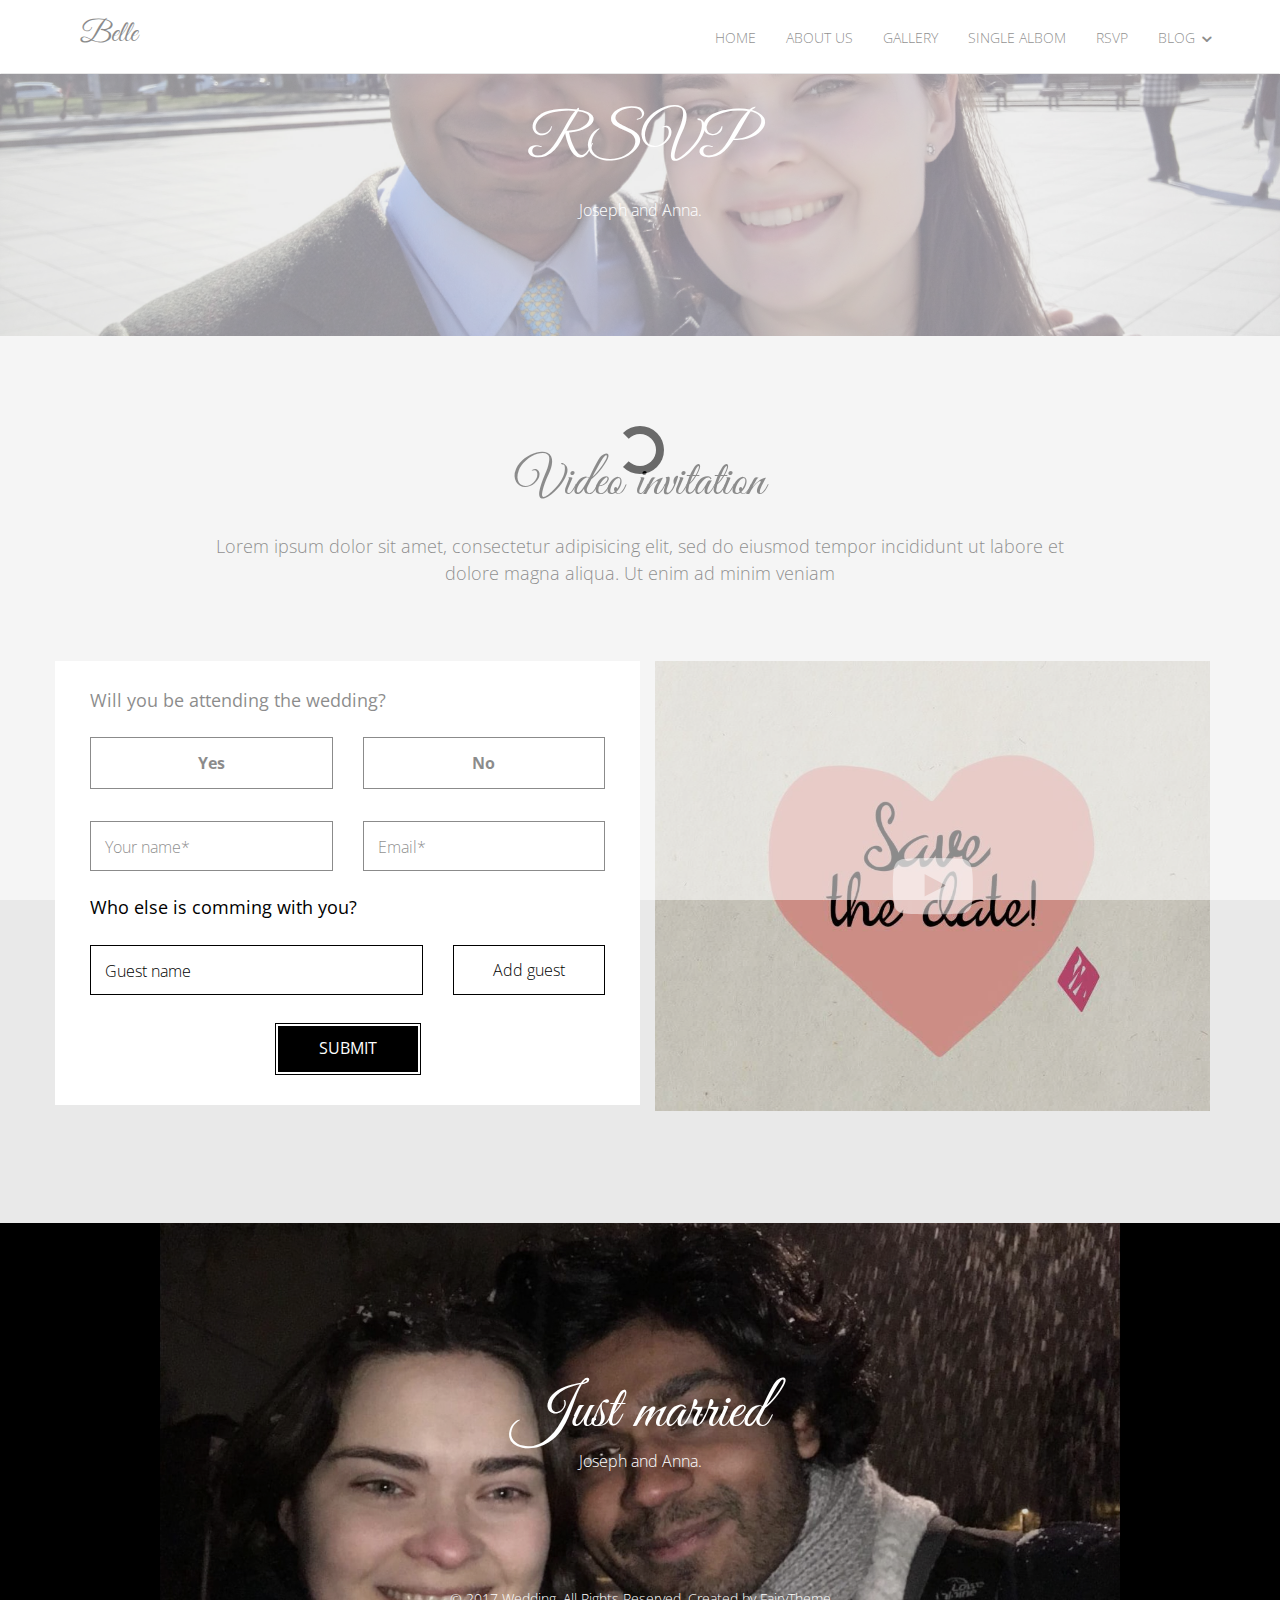
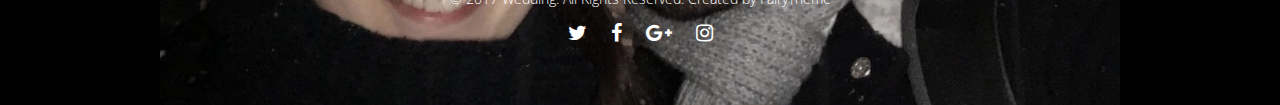
<file: rsvp.html>
<!DOCTYPE html>
<!--[if lt IE 7]>      <html class="no-js lt-ie9 lt-ie8 lt-ie7"> <![endif]-->
<!--[if IE 7]>         <html class="no-js lt-ie9 lt-ie8"> <![endif]-->
<!--[if IE 8]>         <html class="no-js lt-ie9"> <![endif]-->
<!--[if gt IE 8]><!--> <html class="no-js"> <!--<![endif]-->
	<head>
	<meta charset="utf-8">
	<meta http-equiv="X-UA-Compatible" content="IE=edge">
	<title>Wedding - Responsive HTML5 Template</title>
	<meta name="viewport" content="width=device-width, initial-scale=1">
	<meta name="description" content="" />
	<meta name="keywords" content="" />
	<meta name="author" content="" />

	<!-- Facebook and Twitter integration -->
	<meta property="og:title" content=""/>
	<meta property="og:image" content=""/>
	<meta property="og:url" content=""/>
	<meta property="og:site_name" content=""/>
	<meta property="og:description" content=""/>
	<meta name="twitter:title" content="" />
	<meta name="twitter:image" content="" />
	<meta name="twitter:url" content="" />
	<meta name="twitter:card" content="" />

	<link href="https://fonts.googleapis.com/css2?family=Open+Sans:wght@300;400&display=swap" rel="stylesheet">
	<link href='https://fonts.googleapis.com/css?family=Pacifico%7CWork+Sans:400,300,600,400italic,700%7CAmatic+SC:400,700&amp;subset=latin-ext' rel='stylesheet' type='text/css'>	
	<!-- Animate.css -->
	<link rel="stylesheet" href="css/vendor/animate.css">
	<!-- Icomoon Icon Fonts-->
	<link rel="stylesheet" href="css/vendor/icomoon.css">
	<link rel="stylesheet" type="text/css" href="fonts/font-awesome-4.7.0/css/font-awesome.min.css">
	<!-- Bootstrap  -->
	<link rel="stylesheet" href="css/vendor/bootstrap.min.css">
	<!-- Magnific Popup -->
	<link rel="stylesheet" href="css/vendor/magnific-popup.css">
	<!-- Owl Carousel  -->
	<link rel="stylesheet" href="css/vendor/owl.carousel.min.css">
	<link rel="stylesheet" href="css/vendor/owl.theme.default.min.css">
	<!-- Lightbox -->
	<link rel="stylesheet" href="css/vendor/lightbox.min.css">

	<!-- Theme style  -->
	<link rel="stylesheet" href="css/main.css">

	</head>

<body class="pt_rsvp">
	<div class="loader"></div>
	<div class="main">
		<!-- Navigation -->
		<nav class="navbar">
			<div class="container">
				<div class="row">
					<div class="col-xs-2">
						<div id="logo"><a href="index.html">Belle</a></div>
					</div>
					<div class="col-xs-10 menu-2">
						<ul class="nav navbar-nav navbar-right">
							<li><a href="index.html">Home</a></li>
							<li><a href="about.html">About us</a></li>
							<li><a href="gallery.html">Gallery</a></li>
							<li><a href="gallery-single.html">Single Albom</a></li>
							<li><a href="rsvp.html">RSVP</a></li>
							<li class="has-dropdown">
								<a href="#">Blog</a>
								<ul class="dropdown">
									<li><a href="blog.html">Blog page</a></li>
									<li><a href="single-post.html">Post with aside</a></li>
									<li><a href="single-post-2.html">Post without aside</a></li>
								</ul>
							</li>
						</ul>
					</div>
				</div>
			</div>
		</nav>
		<!-- Section banner-top -->
		<section class="bg section banner banner_top">
			<div class="overlay"></div>
			<div class="container">
				<div class="row">
					<div class="col-md-12 text-center">
						<h1>RSVP</h1>
						<p>Joseph and Anna.</p>
					</div>
				</div>
			</div>
		</section>
		<!-- Section Video invitation -->
		<section id="invitation" class="section invitation section-gray">
			<div class="container">
				<div class="row">
					<div class="col-md-12 text-center heading">
						<h2>Video invitation</h2>
						<p>Lorem ipsum dolor sit amet, consectetur adipisicing elit, sed do eiusmod tempor incididunt ut labore et dolore magna aliqua. Ut enim ad minim veniam</p>
					</div>
				</div>
				<div class="row">
					<div class="form-wrapper col-md-6">
						<form action="form.php" id="contact-form" class="form-horizontal" method="post">
							<h3 class="invitation_heading">Will you be attending the wedding?</h3>
							<div class="row">
								<div class="form-field switch-field col-sm-12">
									<input type="radio" name="rdo" id="yes"/>
									<input type="radio" name="rdo" id="no"/>
									<div class="switch">
										<label for="yes">Yes</label>
										<label for="no">No</label>
										<span></span>
									</div>
								</div>
							</div>
							<div class="row">
								<div id="name-field" class="form-field col-sm-6">
									<label for="form-name" class="control-label">Your name*</label>
									<input type="text" class="form-control" id="form-name" name="form-name" required="">
								</div>
								<div id="email-field" class="form-field col-sm-6">
									<label for="form-email" class="control-label">Email*</label>
									<input type="email" class="form-control" id="form-email" name="form-email" required="">
								</div>
							</div>
							<h3 class="invitation_heading">Who else is comming with you?</h3>
							<div class="row">
								<div id="guest-name-field" class="form-field col-sm-8">
									<label for="form-guest-name" class="control-label">Guest name</label>
									<input type="text" class="form-control" id="form-guest-name" name="form-name">
								</div>
								<div class="form-field col-sm-4 text-center">
									<button type="button" class="add-button">Add guest</button>
								</div>
							</div>
							<div class="row">
								<div class="guest-list form-field col-sm-12"></div>
							</div>
							<div class="row">
								<div class="col-sm-12 text-center">
									<button type="submit" class="btn btn-outline-black btn-lg send-button">Submit</button>
								</div>
							</div>
						</form>
					</div>

					<div class="col-md-6">
						<div class="video bg">
							<a href="https://www.youtube.com/watch?v=KPi8uXHRfYg" class="popup-youtube">
								<i class="fa fa-youtube-play fa-5x"></i>
							</a>
							<div class="overlay"></div>
						</div>
					</div>
				</div>
			</div>
		</section>
		<!-- Section banner-bottom -->
		<section class="bg section banner banner_bottom">
		    <div class="overlay"></div>
		    <div class="container">
		        <div class="row">
		            <div class="col-md-12 text-center">
		                <h2>Just married</h2>
		                <p>Joseph and Anna.</p>
		            </div>
		        </div>
		        <div class="row copyright">
		            <div class="col-md-12 text-center">
		                <p>
		                    <small class="block">&copy; 2017 Wedding. All Rights Reserved.</small>
		                    <small class="block">Created by <a href="#" target="_blank">FairyTheme</a></small>
		                </p>
		                <ul class="social-icons">
		                    <li><a href="#"><i class="fa fa-twitter"></i></a></li>
		                    <li><a href="#"><i class="fa fa-facebook"></i></a></li>
		                    <li><a href="#"><i class="fa fa-google-plus"></i></a></li>
		                    <li><a href="#"><i class="fa fa-instagram"></i></a></li>
		                </ul>
		            </div>
		        </div>
		    </div>
		</section>
	</div>
	<!-- Modernizr JS -->
	<script src="js/vendor/modernizr-2.6.2.min.js"></script>
	<!-- FOR IE9 below -->
	<!--[if lt IE 9]>
	<script src="js/vendor/respond.min.js"></script>
	<![endif]-->
	<!-- jQuery -->
	<script src="js/vendor/jquery.min.js"></script>
	<!-- jQuery Easing -->
	<script src="js/vendor/jquery.easing.1.3.js"></script>
	<!-- Bootstrap -->
	<script src="js/vendor/bootstrap.min.js"></script>
	<!-- Waypoints -->
	<script src="js/vendor/jquery.waypoints.min.js"></script>
	<!-- Carousel -->
	<script src="js/vendor/owl.carousel.min.js"></script>
	<!-- countTo -->
	<script src="js/vendor/jquery.countTo.js"></script>
	<!-- Parallax -->
	<script src="js/vendor/parallax.min.js"></script>
	<!-- Magnific Popup -->
	<script src="js/vendor/jquery.magnific-popup.min.js"></script>
	<script src="js/vendor/magnific-popup-options.js"></script>
	<script src="js/vendor/lightbox.min.js"></script>
	<script src="js/vendor/isotope.pkgd.min.js"></script>
	<script src="js/vendor/imagesloaded.pkgd.min.js"></script>
	<!-- Main -->
	<script src="js/main.js"></script>
</body>
</html>
</file>
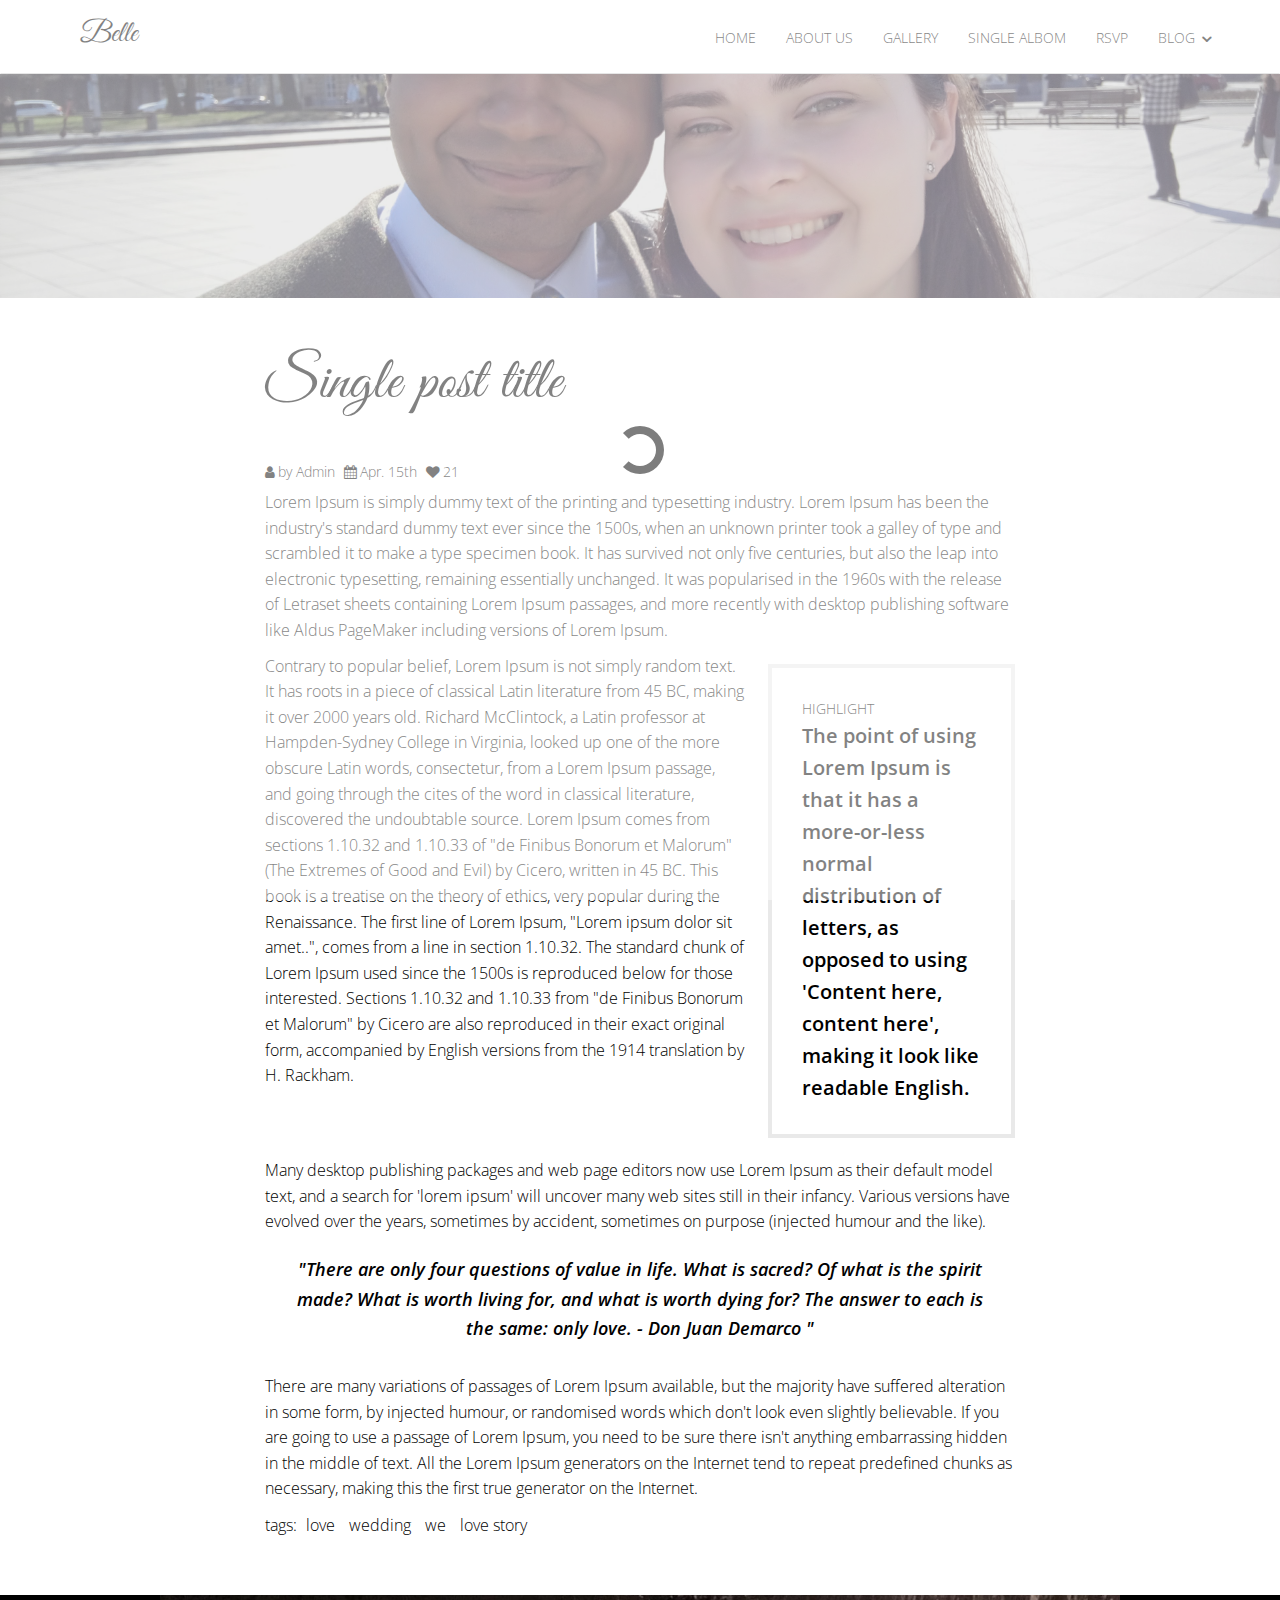
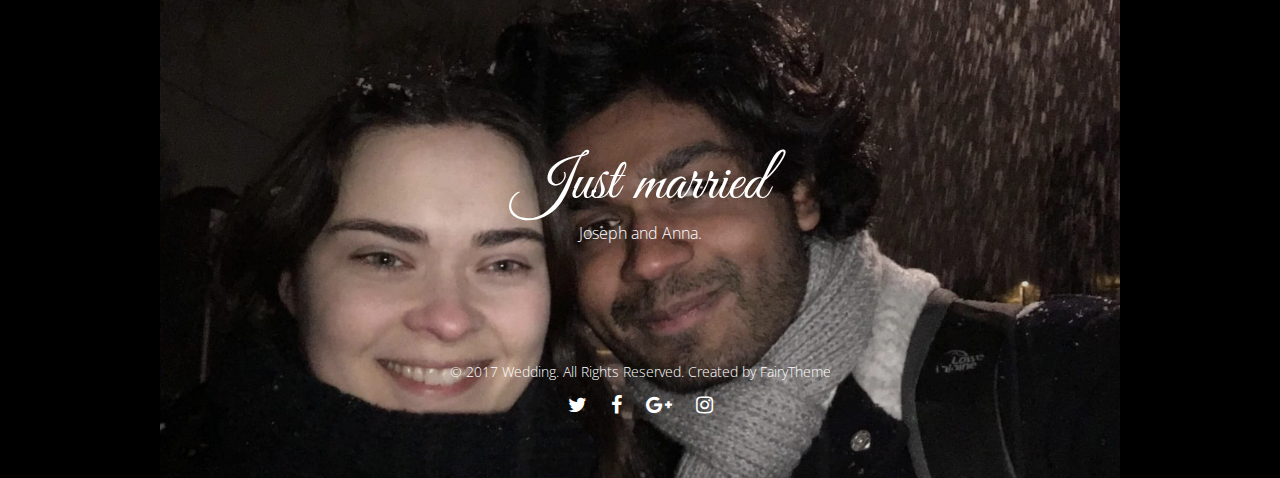
<file: single-post-2.html>
<!DOCTYPE html>
<!--[if lt IE 7]>      <html class="no-js lt-ie9 lt-ie8 lt-ie7"> <![endif]-->
<!--[if IE 7]>         <html class="no-js lt-ie9 lt-ie8"> <![endif]-->
<!--[if IE 8]>         <html class="no-js lt-ie9"> <![endif]-->
<!--[if gt IE 8]><!--> <html class="no-js"> <!--<![endif]-->
	<head>
	<meta charset="utf-8">
	<meta http-equiv="X-UA-Compatible" content="IE=edge">
	<title>Wedding - Responsive HTML5 Template</title>
	<meta name="viewport" content="width=device-width, initial-scale=1">
	<meta name="description" content="" />
	<meta name="keywords" content="" />
	<meta name="author" content="" />

	<!-- Facebook and Twitter integration -->
	<meta property="og:title" content=""/>
	<meta property="og:image" content=""/>
	<meta property="og:url" content=""/>
	<meta property="og:site_name" content=""/>
	<meta property="og:description" content=""/>
	<meta name="twitter:title" content="" />
	<meta name="twitter:image" content="" />
	<meta name="twitter:url" content="" />
	<meta name="twitter:card" content="" />

	<link href="https://fonts.googleapis.com/css2?family=Open+Sans:wght@300;400&display=swap" rel="stylesheet">
	<link href='https://fonts.googleapis.com/css?family=Pacifico%7CWork+Sans:400,300,600,400italic,700%7CAmatic+SC:400,700&amp;subset=latin-ext' rel='stylesheet' type='text/css'>	
	<!-- Animate.css -->
	<link rel="stylesheet" href="css/vendor/animate.css">
	<!-- Icomoon Icon Fonts-->
	<link rel="stylesheet" href="css/vendor/icomoon.css">
	<link rel="stylesheet" type="text/css" href="fonts/font-awesome-4.7.0/css/font-awesome.min.css">
	<!-- Bootstrap  -->
	<link rel="stylesheet" href="css/vendor/bootstrap.min.css">
	<!-- Magnific Popup -->
	<link rel="stylesheet" href="css/vendor/magnific-popup.css">
	<!-- Owl Carousel  -->
	<link rel="stylesheet" href="css/vendor/owl.carousel.min.css">
	<link rel="stylesheet" href="css/vendor/owl.theme.default.min.css">
	<!-- Lightbox -->
	<link rel="stylesheet" href="css/vendor/lightbox.min.css">

	<!-- Theme style  -->
	<link rel="stylesheet" href="css/main.css">

	</head>

<body class="pt_blog">
	<div class="loader"></div>
	<div class="main">
		<!-- Navigation -->
		<nav class="navbar">
			<div class="container">
				<div class="row">
					<div class="col-xs-2">
						<div id="logo"><a href="index.html">Belle</a></div>
					</div>
					<div class="col-xs-10 menu-2">
						<ul class="nav navbar-nav navbar-right">
							<li><a href="index.html">Home</a></li>
							<li><a href="about.html">About us</a></li>
							<li><a href="gallery.html">Gallery</a></li>
							<li><a href="gallery-single.html">Single Albom</a></li>
							<li><a href="rsvp.html">RSVP</a></li>
							<li class="has-dropdown">
								<a href="#">Blog</a>
								<ul class="dropdown">
									<li><a href="blog.html">Blog page</a></li>
									<li><a href="single-post.html">Post with aside</a></li>
									<li><a href="single-post-2.html">Post without aside</a></li>
								</ul>
							</li>
						</ul>
					</div>
				</div>
			</div>
		</nav>
		<!-- Section banner-top -->
		<section class="bg section banner banner_top">
			<div class="overlay"></div>
		</section>
		<!-- Section Post -->
		<div class="section-sm">
			<div class="container">
				<div class="row">
					<div class="col-sm-8 col-sm-offset-2">
						<h1 class="single-post_title">Single post title</h1>
						<div class="blog-item_meta">
							<span class="by"><i class="fa fa-user" aria-hidden="true"></i>by Admin</span>
							<span class="posted_date"><i class="fa fa-calendar" aria-hidden="true"></i>Apr. 15th</span>
							<span class="comment"><i class="fa fa-heart" aria-hidden="true"></i>21<i class="icon-bubble2"></i></span>
						</div>
						<div class="post-content">
							<p>Lorem Ipsum is simply dummy text of the printing and typesetting industry. Lorem Ipsum has been the industry's standard dummy text ever since the 1500s, when an unknown printer took a galley of type and scrambled it to make a type specimen book. It has survived not only five centuries, but also the leap into electronic typesetting, remaining essentially unchanged. It was popularised in the 1960s with the release of Letraset sheets containing Lorem Ipsum passages, and more recently with desktop publishing software like Aldus PageMaker including versions of Lorem Ipsum.</p>
							<p>Contrary to popular belief, Lorem Ipsum is not simply random text. It has roots in a piece of classical Latin literature from 45 BC, making it over 2000 years old. Richard McClintock, a Latin professor at Hampden-Sydney College in Virginia, looked up one of the more obscure Latin words, consectetur, from a Lorem Ipsum passage, and going through the cites of the word in classical literature, discovered the undoubtable source. Lorem Ipsum comes from sections 1.10.32 and 1.10.33 of "de Finibus Bonorum et Malorum" (The Extremes of Good and Evil) by Cicero, written in 45 BC. This book is a treatise on the theory of ethics, very popular during the Renaissance. The first line of Lorem Ipsum, "Lorem ipsum dolor sit amet..", comes from a line in section 1.10.32. The standard chunk of Lorem Ipsum used since the 1500s is reproduced below for those interested. Sections 1.10.32 and 1.10.33 from "de Finibus Bonorum et Malorum" by Cicero are also reproduced in their exact original form, accompanied by English versions from the 1914 translation by H. Rackham.</p>
							<p class="post-hightlight">The point of using Lorem Ipsum is that it has a more-or-less normal distribution of letters, as opposed to using 'Content here, content here', making it look like readable English.</p>
							<p>Many desktop publishing packages and web page editors now use Lorem Ipsum as their default model text, and a search for 'lorem ipsum' will uncover many web sites still in their infancy. Various versions have evolved over the years, sometimes by accident, sometimes on purpose (injected humour and the like).</p>
							<blockquote>There are only four questions of value in life. What is sacred? Of what is the spirit made? What is worth living for, and what is worth dying for? The answer to each is the same: only love.
							<cite>- Don Juan Demarco</cite>
							</blockquote>
							<p>There are many variations of passages of Lorem Ipsum available, but the majority have suffered alteration in some form, by injected humour, or randomised words which don't look even slightly believable. If you are going to use a passage of Lorem Ipsum, you need to be sure there isn't anything embarrassing hidden in the middle of text. All the Lorem Ipsum generators on the Internet tend to repeat predefined chunks as necessary, making this the first true generator on the Internet.</p>
						</div>
						<div class="post-tags">
							<span>tags:</span>
							<a href="#">love</a>
							<a href="#">wedding</a>
							<a href="#">we</a>
							<a href="#">love story</a>
						</div>
					</div>
				</div>
			</div>
		</div>
		<!-- Section banner-bottom -->
		<section class="bg section banner banner_bottom">
		    <div class="overlay"></div>
		    <div class="container">
		        <div class="row">
		            <div class="col-md-12 text-center">
		                <h2>Just married</h2>
		                <p>Joseph and Anna.</p>
		            </div>
		        </div>
		        <div class="row copyright">
		            <div class="col-md-12 text-center">
		                <p>
		                    <small class="block">&copy; 2017 Wedding. All Rights Reserved.</small>
		                    <small class="block">Created by <a href="#" target="_blank">FairyTheme</a></small>
		                </p>
		                <ul class="social-icons">
		                    <li><a href="#"><i class="fa fa-twitter"></i></a></li>
		                    <li><a href="#"><i class="fa fa-facebook"></i></a></li>
		                    <li><a href="#"><i class="fa fa-google-plus"></i></a></li>
		                    <li><a href="#"><i class="fa fa-instagram"></i></a></li>
		                </ul>
		            </div>
		        </div>
		    </div>
		</section>
	</div>
	<!-- Modernizr JS -->
	<script src="js/vendor/modernizr-2.6.2.min.js"></script>
	<!-- FOR IE9 below -->
	<!--[if lt IE 9]>
	<script src="js/vendor/respond.min.js"></script>
	<![endif]-->
	<!-- jQuery -->
	<script src="js/vendor/jquery.min.js"></script>
	<!-- jQuery Easing -->
	<script src="js/vendor/jquery.easing.1.3.js"></script>
	<!-- Bootstrap -->
	<script src="js/vendor/bootstrap.min.js"></script>
	<!-- Waypoints -->
	<script src="js/vendor/jquery.waypoints.min.js"></script>
	<!-- Carousel -->
	<script src="js/vendor/owl.carousel.min.js"></script>
	<!-- countTo -->
	<script src="js/vendor/jquery.countTo.js"></script>
	<!-- Parallax -->
	<script src="js/vendor/parallax.min.js"></script>
	<!-- Magnific Popup -->
	<script src="js/vendor/jquery.magnific-popup.min.js"></script>
	<script src="js/vendor/magnific-popup-options.js"></script>
	<script src="js/vendor/lightbox.min.js"></script>
	<script src="js/vendor/isotope.pkgd.min.js"></script>
	<script src="js/vendor/imagesloaded.pkgd.min.js"></script>
	<!-- Main -->
	<script src="js/main.js"></script>
</body>
</html>
</file>
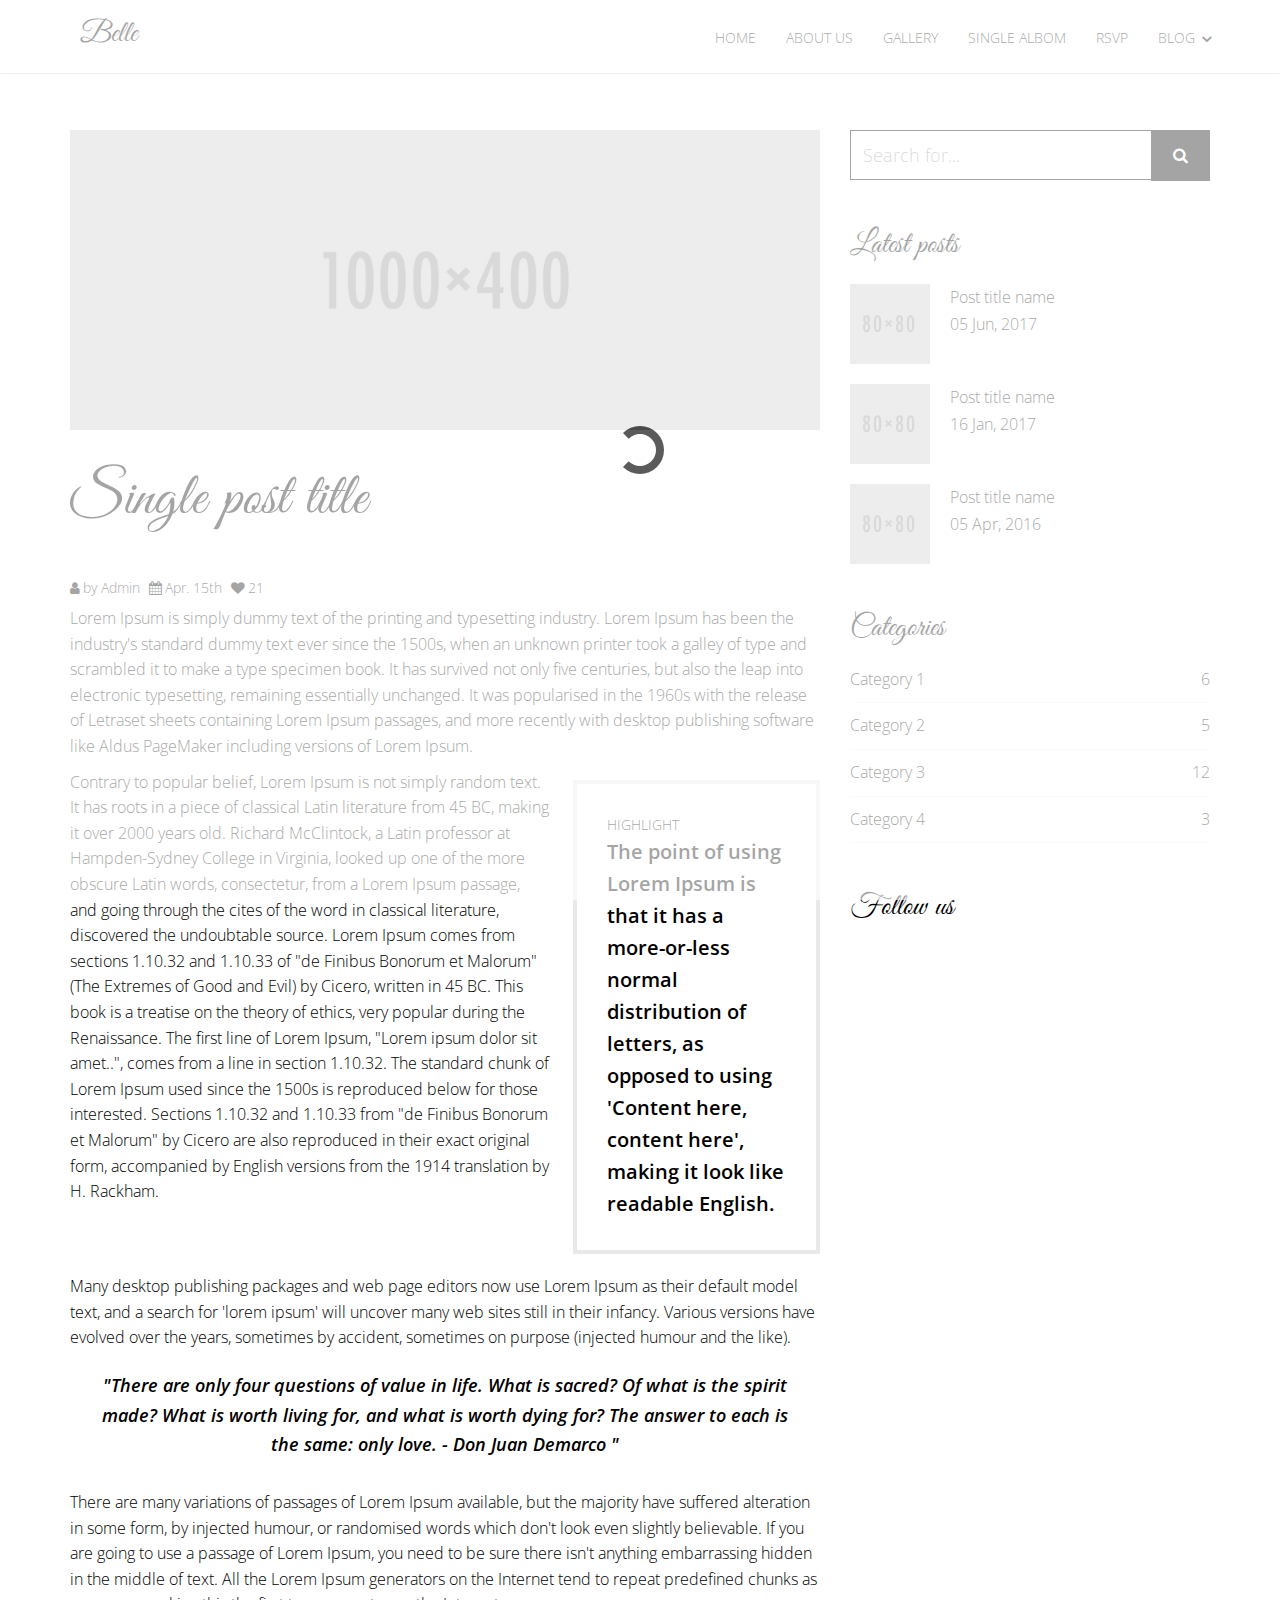
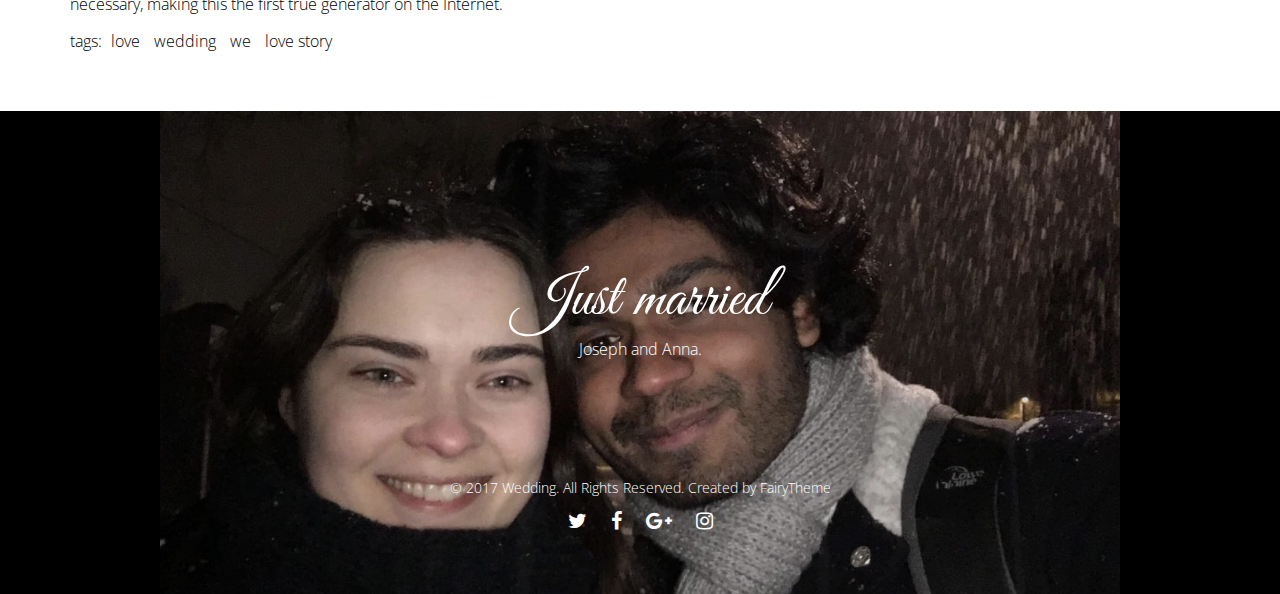
<file: single-post.html>
<!DOCTYPE html>
<!--[if lt IE 7]>      <html class="no-js lt-ie9 lt-ie8 lt-ie7"> <![endif]-->
<!--[if IE 7]>         <html class="no-js lt-ie9 lt-ie8"> <![endif]-->
<!--[if IE 8]>         <html class="no-js lt-ie9"> <![endif]-->
<!--[if gt IE 8]><!--> <html class="no-js"> <!--<![endif]-->
	<head>
	<meta charset="utf-8">
	<meta http-equiv="X-UA-Compatible" content="IE=edge">
	<title>Wedding - Responsive HTML5 Template</title>
	<meta name="viewport" content="width=device-width, initial-scale=1">
	<meta name="description" content="" />
	<meta name="keywords" content="" />
	<meta name="author" content="" />

	<!-- Facebook and Twitter integration -->
	<meta property="og:title" content=""/>
	<meta property="og:image" content=""/>
	<meta property="og:url" content=""/>
	<meta property="og:site_name" content=""/>
	<meta property="og:description" content=""/>
	<meta name="twitter:title" content="" />
	<meta name="twitter:image" content="" />
	<meta name="twitter:url" content="" />
	<meta name="twitter:card" content="" />

	<link href="https://fonts.googleapis.com/css2?family=Open+Sans:wght@300;400&display=swap" rel="stylesheet">
	<link href='https://fonts.googleapis.com/css?family=Pacifico%7CWork+Sans:400,300,600,400italic,700%7CAmatic+SC:400,700&amp;subset=latin-ext' rel='stylesheet' type='text/css'>	
	<!-- Animate.css -->
	<link rel="stylesheet" href="css/vendor/animate.css">
	<!-- Icomoon Icon Fonts-->
	<link rel="stylesheet" href="css/vendor/icomoon.css">
	<link rel="stylesheet" type="text/css" href="fonts/font-awesome-4.7.0/css/font-awesome.min.css">
	<!-- Bootstrap  -->
	<link rel="stylesheet" href="css/vendor/bootstrap.min.css">
	<!-- Magnific Popup -->
	<link rel="stylesheet" href="css/vendor/magnific-popup.css">
	<!-- Owl Carousel  -->
	<link rel="stylesheet" href="css/vendor/owl.carousel.min.css">
	<link rel="stylesheet" href="css/vendor/owl.theme.default.min.css">
	<!-- Lightbox -->
	<link rel="stylesheet" href="css/vendor/lightbox.min.css">

	<!-- Theme style  -->
	<link rel="stylesheet" href="css/main.css">

	</head>

<body class="pt_blog">
	<div class="loader"></div>
	<div class="main">
		<!-- Navigation -->
		<nav class="navbar">
			<div class="container">
				<div class="row">
					<div class="col-xs-2">
						<div id="logo"><a href="index.html">Belle</a></div>
					</div>
					<div class="col-xs-10 menu-2">
						<ul class="nav navbar-nav navbar-right">
							<li><a href="index.html">Home</a></li>
							<li><a href="about.html">About us</a></li>
							<li><a href="gallery.html">Gallery</a></li>
							<li><a href="gallery-single.html">Single Albom</a></li>
							<li><a href="rsvp.html">RSVP</a></li>
							<li class="has-dropdown">
								<a href="#">Blog</a>
								<ul class="dropdown">
									<li><a href="blog.html">Blog page</a></li>
									<li><a href="single-post.html">Post with aside</a></li>
									<li><a href="single-post-2.html">Post without aside</a></li>
								</ul>
							</li>
						</ul>
					</div>
				</div>
			</div>
		</nav>
		<!-- Section Post -->
		<div class="section-sm">
			<div class="container">
				<div class="row">
					<div class="col-sm-8 primary-block">
						<div class="single-post_banner">
							<img src="img/single-post.jpg" alt="">
						</div>
						<h1 class="single-post_title">Single post title</h1>
						<div class="blog-item_meta">
							<span class="by"><i class="fa fa-user" aria-hidden="true"></i>by Admin</span>
							<span class="posted_date"><i class="fa fa-calendar" aria-hidden="true"></i>Apr. 15th</span>
							<span class="comment"><i class="fa fa-heart" aria-hidden="true"></i>21<i class="icon-bubble2"></i></span>
						</div>
						<div class="post-content">
							<p>Lorem Ipsum is simply dummy text of the printing and typesetting industry. Lorem Ipsum has been the industry's standard dummy text ever since the 1500s, when an unknown printer took a galley of type and scrambled it to make a type specimen book. It has survived not only five centuries, but also the leap into electronic typesetting, remaining essentially unchanged. It was popularised in the 1960s with the release of Letraset sheets containing Lorem Ipsum passages, and more recently with desktop publishing software like Aldus PageMaker including versions of Lorem Ipsum.</p>
							<p>Contrary to popular belief, Lorem Ipsum is not simply random text. It has roots in a piece of classical Latin literature from 45 BC, making it over 2000 years old. Richard McClintock, a Latin professor at Hampden-Sydney College in Virginia, looked up one of the more obscure Latin words, consectetur, from a Lorem Ipsum passage, and going through the cites of the word in classical literature, discovered the undoubtable source. Lorem Ipsum comes from sections 1.10.32 and 1.10.33 of "de Finibus Bonorum et Malorum" (The Extremes of Good and Evil) by Cicero, written in 45 BC. This book is a treatise on the theory of ethics, very popular during the Renaissance. The first line of Lorem Ipsum, "Lorem ipsum dolor sit amet..", comes from a line in section 1.10.32. The standard chunk of Lorem Ipsum used since the 1500s is reproduced below for those interested. Sections 1.10.32 and 1.10.33 from "de Finibus Bonorum et Malorum" by Cicero are also reproduced in their exact original form, accompanied by English versions from the 1914 translation by H. Rackham.</p>
							<p class="post-hightlight">The point of using Lorem Ipsum is that it has a more-or-less normal distribution of letters, as opposed to using 'Content here, content here', making it look like readable English.</p>
							<p>Many desktop publishing packages and web page editors now use Lorem Ipsum as their default model text, and a search for 'lorem ipsum' will uncover many web sites still in their infancy. Various versions have evolved over the years, sometimes by accident, sometimes on purpose (injected humour and the like).</p>
							<blockquote>There are only four questions of value in life. What is sacred? Of what is the spirit made? What is worth living for, and what is worth dying for? The answer to each is the same: only love.
							<cite>- Don Juan Demarco</cite>
							</blockquote>
							<p>There are many variations of passages of Lorem Ipsum available, but the majority have suffered alteration in some form, by injected humour, or randomised words which don't look even slightly believable. If you are going to use a passage of Lorem Ipsum, you need to be sure there isn't anything embarrassing hidden in the middle of text. All the Lorem Ipsum generators on the Internet tend to repeat predefined chunks as necessary, making this the first true generator on the Internet.</p>
						</div>
						<div class="post-tags">
							<span>tags:</span>
							<a href="#">love</a>
							<a href="#">wedding</a>
							<a href="#">we</a>
							<a href="#">love story</a>
						</div>
					</div>
					<div class="col-sm-4 aside-block">
						<!-- Widget Search -->
						<div class="widget widget_search">
							<form role="search" method="get" class="form-search">
								<div class="input-group">
									<input class="form-control" placeholder="Search for...">
									<span class="input-group-btn">
										<button class="btn btn-default" type="button"><i class="fa fa-search" aria-hidden="true"></i></button>
									</span>
								</div>
							</form>
						</div>
						<!-- Widget Latest posts -->
						<div class="widget widget_latest-posts">
							<h3 class="widget_title">Latest posts</h3>
							<div class="latest-posts_wrapper">
								<div class="post">
									<div class="post_image">
										<a href="#">
											<img width="80" height="80" src="img/post-thumb.jpg" class="post_thumbnail size-thumbnail post_img" alt="">
										</a>
									</div>
									<div class="post_content">
										<a href="#">Post title name</a>
										<div class="post_date">05 Jun, 2017</div>
									</div>
								</div>
								<div class="post">
									<div class="post_image">
										<a href="#">
											<img width="80" height="80" src="img/post-thumb.jpg" class="post_thumbnail size-thumbnail post_img" alt="">
										</a>
									</div>
									<div class="post_content">
										<a href="#">Post title name</a>
										<div class="post_date">16 Jan, 2017</div>
									</div>
								</div>
								<div class="post">
									<div class="post_image">
										<a href="#">
											<img width="80" height="80" src="img/post-thumb.jpg" class="post_thumbnail size-thumbnail post_img" alt="">
										</a>
									</div>
									<div class="post_content">
										<a href="#">Post title name</a>
										<div class="post_date">05 Apr, 2016</div>
									</div>
								</div>
							</div>
						</div>
						<!-- Widget Categories -->
						<div class="widget widget_categories">
							<h3 class="widget_title">Categories</h3>
							<div class="widget-categories_wrapper">
								<ul>
									<li><a href="#">Category 1</a><span>6</span></li>
									<li><a href="#">Category 2</a><span>5</span></li>
									<li><a href="#">Category 3</a><span>12</span></li>
									<li><a href="#">Category 4</a><span>3</span></li>
								</ul>
							</div>
						</div>
						<!-- Widget Follow us -->
						<div class="widget">
							<h3 class="widget_title">Follow us</h3>
							<ul class="social-icons">
								<li><a href="#"><i class="fa fa-twitter"></i></a></li>
								<li><a href="#"><i class="fa fa-facebook"></i></a></li>
								<li><a href="#"><i class="fa fa-google-plus"></i></a></li>
								<li><a href="#"><i class="fa fa-instagram"></i></a></li>
							</ul>
						</div>
					</div>
				</div>
			</div>
		</div>
		<!-- Section banner-bottom -->
		<section class="bg section banner banner_bottom">
		    <div class="overlay"></div>
		    <div class="container">
		        <div class="row">
		            <div class="col-md-12 text-center">
		                <h2>Just married</h2>
		                <p>Joseph and Anna.</p>
		            </div>
		        </div>
		        <div class="row copyright">
		            <div class="col-md-12 text-center">
		                <p>
		                    <small class="block">&copy; 2017 Wedding. All Rights Reserved.</small>
		                    <small class="block">Created by <a href="#" target="_blank">FairyTheme</a></small>
		                </p>
		                <ul class="social-icons">
		                    <li><a href="#"><i class="fa fa-twitter"></i></a></li>
		                    <li><a href="#"><i class="fa fa-facebook"></i></a></li>
		                    <li><a href="#"><i class="fa fa-google-plus"></i></a></li>
		                    <li><a href="#"><i class="fa fa-instagram"></i></a></li>
		                </ul>
		            </div>
		        </div>
		    </div>
		</section>
	</div>
	<!-- Modernizr JS -->
	<script src="js/vendor/modernizr-2.6.2.min.js"></script>
	<!-- FOR IE9 below -->
	<!--[if lt IE 9]>
	<script src="js/vendor/respond.min.js"></script>
	<![endif]-->
	<!-- jQuery -->
	<script src="js/vendor/jquery.min.js"></script>
	<!-- jQuery Easing -->
	<script src="js/vendor/jquery.easing.1.3.js"></script>
	<!-- Bootstrap -->
	<script src="js/vendor/bootstrap.min.js"></script>
	<!-- Waypoints -->
	<script src="js/vendor/jquery.waypoints.min.js"></script>
	<!-- Carousel -->
	<script src="js/vendor/owl.carousel.min.js"></script>
	<!-- countTo -->
	<script src="js/vendor/jquery.countTo.js"></script>
	<!-- Parallax -->
	<script src="js/vendor/parallax.min.js"></script>
	<!-- Magnific Popup -->
	<script src="js/vendor/jquery.magnific-popup.min.js"></script>
	<script src="js/vendor/magnific-popup-options.js"></script>
	<script src="js/vendor/lightbox.min.js"></script>
	<script src="js/vendor/isotope.pkgd.min.js"></script>
	<script src="js/vendor/imagesloaded.pkgd.min.js"></script>
	<!-- Main -->
	<script src="js/main.js"></script>
</body>
</html>
</file>
<file: css/vendor/icomoon.css>
@font-face {
  font-family: 'icomoon';
  src:  url('../fonts/icomoon/icomoon.eot?6iuir');
  src:  url('../fonts/icomoon/icomoon.eot?6iuir#iefix') format('embedded-opentype'),
    url('../fonts/icomoon/icomoon.ttf?6iuir') format('truetype'),
    url('../fonts/icomoon/icomoon.woff?6iuir') format('woff'),
    url('../fonts/icomoon/icomoon.svg?6iuir#icomoon') format('svg');
  font-weight: normal;
  font-style: normal;
}
[class^="icon-"], [class*=" icon-"] {
  /* use !important to prevent issues with browser extensions that change fonts */
  font-family: 'icomoon' !important;
  speak: none;
  font-style: normal;
  font-weight: normal;
  font-variant: normal;
  text-transform: none;
  line-height: 1;
  /* Better Font Rendering =========== */
  -webkit-font-smoothing: antialiased;
  -moz-osx-font-smoothing: grayscale;
}
.icon-eye:before {
  content: "\e000";
}
.icon-paper-clip:before {
  content: "\e001";
}
.icon-mail:before {
  content: "\e002";
}
.icon-toggle:before {
  content: "\e003";
}
.icon-layout:before {
  content: "\e004";
}
.icon-link:before {
  content: "\e005";
}
.icon-bell:before {
  content: "\e006";
}
.icon-lock:before {
  content: "\e007";
}
.icon-unlock:before {
  content: "\e008";
}
.icon-ribbon:before {
  content: "\e009";
}
.icon-image:before {
  content: "\e010";
}
.icon-signal:before {
  content: "\e011";
}
.icon-target:before {
  content: "\e012";
}
.icon-clipboard:before {
  content: "\e013";
}
.icon-clock:before {
  content: "\e014";
}
.icon-watch:before {
  content: "\e015";
}
.icon-air-play:before {
  content: "\e016";
}
.icon-camera:before {
  content: "\e017";
}
.icon-video:before {
  content: "\e018";
}
.icon-disc:before {
  content: "\e019";
}
.icon-printer:before {
  content: "\e020";
}
.icon-monitor:before {
  content: "\e021";
}
.icon-server:before {
  content: "\e022";
}
.icon-cog:before {
  content: "\e023";
}
.icon-heart:before {
  content: "\e024";
}
.icon-paragraph:before {
  content: "\e025";
}
.icon-align-justify:before {
  content: "\e026";
}
.icon-align-left:before {
  content: "\e027";
}
.icon-align-center:before {
  content: "\e028";
}
.icon-align-right:before {
  content: "\e029";
}
.icon-book:before {
  content: "\e030";
}
.icon-layers:before {
  content: "\e031";
}
.icon-stack:before {
  content: "\e032";
}
.icon-stack-2:before {
  content: "\e033";
}
.icon-paper:before {
  content: "\e034";
}
.icon-paper-stack:before {
  content: "\e035";
}
.icon-search:before {
  content: "\e036";
}
.icon-zoom-in:before {
  content: "\e037";
}
.icon-zoom-out:before {
  content: "\e038";
}
.icon-reply:before {
  content: "\e039";
}
.icon-circle-plus:before {
  content: "\e040";
}
.icon-circle-minus:before {
  content: "\e041";
}
.icon-circle-check:before {
  content: "\e042";
}
.icon-circle-cross:before {
  content: "\e043";
}
.icon-square-plus:before {
  content: "\e044";
}
.icon-square-minus:before {
  content: "\e045";
}
.icon-square-check:before {
  content: "\e046";
}
.icon-square-cross:before {
  content: "\e047";
}
.icon-microphone:before {
  content: "\e048";
}
.icon-record:before {
  content: "\e049";
}
.icon-skip-back:before {
  content: "\e050";
}
.icon-rewind:before {
  content: "\e051";
}
.icon-play:before {
  content: "\e052";
}
.icon-pause:before {
  content: "\e053";
}
.icon-stop:before {
  content: "\e054";
}
.icon-fast-forward:before {
  content: "\e055";
}
.icon-skip-forward:before {
  content: "\e056";
}
.icon-shuffle:before {
  content: "\e057";
}
.icon-repeat:before {
  content: "\e058";
}
.icon-folder:before {
  content: "\e059";
}
.icon-umbrella:before {
  content: "\e060";
}
.icon-moon:before {
  content: "\e061";
}
.icon-thermometer:before {
  content: "\e062";
}
.icon-drop:before {
  content: "\e063";
}
.icon-sun:before {
  content: "\e064";
}
.icon-cloud:before {
  content: "\e065";
}
.icon-cloud-upload:before {
  content: "\e066";
}
.icon-cloud-download:before {
  content: "\e067";
}
.icon-upload:before {
  content: "\e068";
}
.icon-download:before {
  content: "\e069";
}
.icon-location:before {
  content: "\e070";
}
.icon-location-2:before {
  content: "\e071";
}
.icon-map:before {
  content: "\e072";
}
.icon-battery:before {
  content: "\e073";
}
.icon-head:before {
  content: "\e074";
}
.icon-briefcase:before {
  content: "\e075";
}
.icon-speech-bubble:before {
  content: "\e076";
}
.icon-anchor:before {
  content: "\e077";
}
.icon-globe:before {
  content: "\e078";
}
.icon-box:before {
  content: "\e079";
}
.icon-reload:before {
  content: "\e080";
}
.icon-share:before {
  content: "\e081";
}
.icon-marquee:before {
  content: "\e082";
}
.icon-marquee-plus:before {
  content: "\e083";
}
.icon-marquee-minus:before {
  content: "\e084";
}
.icon-tag:before {
  content: "\e085";
}
.icon-power:before {
  content: "\e086";
}
.icon-command:before {
  content: "\e087";
}
.icon-alt:before {
  content: "\e088";
}
.icon-esc:before {
  content: "\e089";
}
.icon-bar-graph:before {
  content: "\e090";
}
.icon-bar-graph-2:before {
  content: "\e091";
}
.icon-pie-graph:before {
  content: "\e092";
}
.icon-star:before {
  content: "\e093";
}
.icon-arrow-left:before {
  content: "\e094";
}
.icon-arrow-right:before {
  content: "\e095";
}
.icon-arrow-up:before {
  content: "\e096";
}
.icon-arrow-down:before {
  content: "\e097";
}
.icon-volume:before {
  content: "\e098";
}
.icon-mute:before {
  content: "\e099";
}
.icon-content-right:before {
  content: "\e100";
}
.icon-content-left:before {
  content: "\e101";
}
.icon-grid:before {
  content: "\e102";
}
.icon-grid-2:before {
  content: "\e103";
}
.icon-columns:before {
  content: "\e104";
}
.icon-loader:before {
  content: "\e105";
}
.icon-bag:before {
  content: "\e106";
}
.icon-ban:before {
  content: "\e107";
}
.icon-flag:before {
  content: "\e108";
}
.icon-trash:before {
  content: "\e109";
}
.icon-expand:before {
  content: "\e110";
}
.icon-contract:before {
  content: "\e111";
}
.icon-maximize:before {
  content: "\e112";
}
.icon-minimize:before {
  content: "\e113";
}
.icon-plus:before {
  content: "\e114";
}
.icon-minus:before {
  content: "\e115";
}
.icon-check:before {
  content: "\e116";
}
.icon-cross:before {
  content: "\e117";
}
.icon-move:before {
  content: "\e118";
}
.icon-delete:before {
  content: "\e119";
}
.icon-menu:before {
  content: "\e120";
}
.icon-archive:before {
  content: "\e121";
}
.icon-inbox:before {
  content: "\e122";
}
.icon-outbox:before {
  content: "\e123";
}
.icon-file:before {
  content: "\e124";
}
.icon-file-add:before {
  content: "\e125";
}
.icon-file-subtract:before {
  content: "\e126";
}
.icon-help:before {
  content: "\e127";
}
.icon-open:before {
  content: "\e128";
}
.icon-ellipsis:before {
  content: "\e129";
}
.icon-add-to-list:before {
  content: "\e900";
}
.icon-classic-computer:before {
  content: "\e901";
}
.icon-controller-fast-backward:before {
  content: "\e902";
}
.icon-creative-commons-attribution:before {
  content: "\e903";
}
.icon-creative-commons-noderivs:before {
  content: "\e904";
}
.icon-creative-commons-noncommercial-eu:before {
  content: "\e905";
}
.icon-creative-commons-noncommercial-us:before {
  content: "\e906";
}
.icon-creative-commons-public-domain:before {
  content: "\e907";
}
.icon-creative-commons-remix:before {
  content: "\e908";
}
.icon-creative-commons-share:before {
  content: "\e909";
}
.icon-creative-commons-sharealike:before {
  content: "\e90a";
}
.icon-creative-commons:before {
  content: "\e90b";
}
.icon-document-landscape:before {
  content: "\e90c";
}
.icon-remove-user:before {
  content: "\e90d";
}
.icon-warning:before {
  content: "\e90e";
}
.icon-arrow-bold-down:before {
  content: "\e90f";
}
.icon-arrow-bold-left:before {
  content: "\e910";
}
.icon-arrow-bold-right:before {
  content: "\e911";
}
.icon-arrow-bold-up:before {
  content: "\e912";
}
.icon-arrow-down2:before {
  content: "\e913";
}
.icon-arrow-left2:before {
  content: "\e914";
}
.icon-arrow-long-down:before {
  content: "\e915";
}
.icon-arrow-long-left:before {
  content: "\e916";
}
.icon-arrow-long-right:before {
  content: "\e917";
}
.icon-arrow-long-up:before {
  content: "\e918";
}
.icon-arrow-right2:before {
  content: "\e919";
}
.icon-arrow-up2:before {
  content: "\e91a";
}
.icon-arrow-with-circle-down:before {
  content: "\e91b";
}
.icon-arrow-with-circle-left:before {
  content: "\e91c";
}
.icon-arrow-with-circle-right:before {
  content: "\e91d";
}
.icon-arrow-with-circle-up:before {
  content: "\e91e";
}
.icon-bookmark:before {
  content: "\e91f";
}
.icon-bookmarks:before {
  content: "\e920";
}
.icon-chevron-down:before {
  content: "\e921";
}
.icon-chevron-left:before {
  content: "\e922";
}
.icon-chevron-right:before {
  content: "\e923";
}
.icon-chevron-small-down:before {
  content: "\e924";
}
.icon-chevron-small-left:before {
  content: "\e925";
}
.icon-chevron-small-right:before {
  content: "\e926";
}
.icon-chevron-small-up:before {
  content: "\e927";
}
.icon-chevron-thin-down:before {
  content: "\e928";
}
.icon-chevron-thin-left:before {
  content: "\e929";
}
.icon-chevron-thin-right:before {
  content: "\e92a";
}
.icon-chevron-thin-up:before {
  content: "\e92b";
}
.icon-chevron-up:before {
  content: "\e92c";
}
.icon-chevron-with-circle-down:before {
  content: "\e92d";
}
.icon-chevron-with-circle-left:before {
  content: "\e92e";
}
.icon-chevron-with-circle-right:before {
  content: "\e92f";
}
.icon-chevron-with-circle-up:before {
  content: "\e930";
}
.icon-cloud2:before {
  content: "\e931";
}
.icon-controller-fast-forward:before {
  content: "\e932";
}
.icon-controller-jump-to-start:before {
  content: "\e933";
}
.icon-controller-next:before {
  content: "\e934";
}
.icon-controller-paus:before {
  content: "\e935";
}
.icon-controller-play:before {
  content: "\e936";
}
.icon-controller-record:before {
  content: "\e937";
}
.icon-controller-stop:before {
  content: "\e938";
}
.icon-controller-volume:before {
  content: "\e939";
}
.icon-dot-single:before {
  content: "\e93a";
}
.icon-dots-three-horizontal:before {
  content: "\e93b";
}
.icon-dots-three-vertical:before {
  content: "\e93c";
}
.icon-dots-two-horizontal:before {
  content: "\e93d";
}
.icon-dots-two-vertical:before {
  content: "\e93e";
}
.icon-download2:before {
  content: "\e93f";
}
.icon-emoji-flirt:before {
  content: "\e940";
}
.icon-flow-branch:before {
  content: "\e941";
}
.icon-flow-cascade:before {
  content: "\e942";
}
.icon-flow-line:before {
  content: "\e943";
}
.icon-flow-parallel:before {
  content: "\e944";
}
.icon-flow-tree:before {
  content: "\e945";
}
.icon-install:before {
  content: "\e946";
}
.icon-layers2:before {
  content: "\e947";
}
.icon-open-book:before {
  content: "\e948";
}
.icon-resize-100:before {
  content: "\e949";
}
.icon-resize-full-screen:before {
  content: "\e94a";
}
.icon-save:before {
  content: "\e94b";
}
.icon-select-arrows:before {
  content: "\e94c";
}
.icon-sound-mute:before {
  content: "\e94d";
}
.icon-sound:before {
  content: "\e94e";
}
.icon-trash2:before {
  content: "\e94f";
}
.icon-triangle-down:before {
  content: "\e950";
}
.icon-triangle-left:before {
  content: "\e951";
}
.icon-triangle-right:before {
  content: "\e952";
}
.icon-triangle-up:before {
  content: "\e953";
}
.icon-uninstall:before {
  content: "\e954";
}
.icon-upload-to-cloud:before {
  content: "\e955";
}
.icon-upload2:before {
  content: "\e956";
}
.icon-add-user:before {
  content: "\e957";
}
.icon-address:before {
  content: "\e958";
}
.icon-adjust:before {
  content: "\e959";
}
.icon-air:before {
  content: "\e95a";
}
.icon-aircraft-landing:before {
  content: "\e95b";
}
.icon-aircraft-take-off:before {
  content: "\e95c";
}
.icon-aircraft:before {
  content: "\e95d";
}
.icon-align-bottom:before {
  content: "\e95e";
}
.icon-align-horizontal-middle:before {
  content: "\e95f";
}
.icon-align-left2:before {
  content: "\e960";
}
.icon-align-right2:before {
  content: "\e961";
}
.icon-align-top:before {
  content: "\e962";
}
.icon-align-vertical-middle:before {
  content: "\e963";
}
.icon-archive2:before {
  content: "\e964";
}
.icon-area-graph:before {
  content: "\e965";
}
.icon-attachment:before {
  content: "\e966";
}
.icon-awareness-ribbon:before {
  content: "\e967";
}
.icon-back-in-time:before {
  content: "\e968";
}
.icon-back:before {
  content: "\e969";
}
.icon-bar-graph2:before {
  content: "\e96a";
}
.icon-battery2:before {
  content: "\e96b";
}
.icon-beamed-note:before {
  content: "\e96c";
}
.icon-bell2:before {
  content: "\e96d";
}
.icon-blackboard:before {
  content: "\e96e";
}
.icon-block:before {
  content: "\e96f";
}
.icon-book2:before {
  content: "\e970";
}
.icon-bowl:before {
  content: "\e971";
}
.icon-box2:before {
  content: "\e972";
}
.icon-briefcase2:before {
  content: "\e973";
}
.icon-browser:before {
  content: "\e974";
}
.icon-brush:before {
  content: "\e975";
}
.icon-bucket:before {
  content: "\e976";
}
.icon-cake:before {
  content: "\e977";
}
.icon-calculator:before {
  content: "\e978";
}
.icon-calendar:before {
  content: "\e979";
}
.icon-camera2:before {
  content: "\e97a";
}
.icon-ccw:before {
  content: "\e97b";
}
.icon-chat:before {
  content: "\e97c";
}
.icon-check2:before {
  content: "\e97d";
}
.icon-circle-with-cross:before {
  content: "\e97e";
}
.icon-circle-with-minus:before {
  content: "\e97f";
}
.icon-circle-with-plus:before {
  content: "\e980";
}
.icon-circle:before {
  content: "\e981";
}
.icon-circular-graph:before {
  content: "\e982";
}
.icon-clapperboard:before {
  content: "\e983";
}
.icon-clipboard2:before {
  content: "\e984";
}
.icon-clock2:before {
  content: "\e985";
}
.icon-code:before {
  content: "\e986";
}
.icon-cog2:before {
  content: "\e987";
}
.icon-colours:before {
  content: "\e988";
}
.icon-compass:before {
  content: "\e989";
}
.icon-copy:before {
  content: "\e98a";
}
.icon-credit-card:before {
  content: "\e98b";
}
.icon-credit:before {
  content: "\e98c";
}
.icon-cross2:before {
  content: "\e98d";
}
.icon-cup:before {
  content: "\e98e";
}
.icon-cw:before {
  content: "\e98f";
}
.icon-cycle:before {
  content: "\e990";
}
.icon-database:before {
  content: "\e991";
}
.icon-dial-pad:before {
  content: "\e992";
}
.icon-direction:before {
  content: "\e993";
}
.icon-document:before {
  content: "\e994";
}
.icon-documents:before {
  content: "\e995";
}
.icon-drink:before {
  content: "\e996";
}
.icon-drive:before {
  content: "\e997";
}
.icon-drop2:before {
  content: "\e998";
}
.icon-edit:before {
  content: "\e999";
}
.icon-email:before {
  content: "\e99a";
}
.icon-emoji-happy:before {
  content: "\e99b";
}
.icon-emoji-neutral:before {
  content: "\e99c";
}
.icon-emoji-sad:before {
  content: "\e99d";
}
.icon-erase:before {
  content: "\e99e";
}
.icon-eraser:before {
  content: "\e99f";
}
.icon-export:before {
  content: "\e9a0";
}
.icon-eye2:before {
  content: "\e9a1";
}
.icon-feather:before {
  content: "\e9a2";
}
.icon-flag2:before {
  content: "\e9a3";
}
.icon-flash:before {
  content: "\e9a4";
}
.icon-flashlight:before {
  content: "\e9a5";
}
.icon-flat-brush:before {
  content: "\e9a6";
}
.icon-folder-images:before {
  content: "\e9a7";
}
.icon-folder-music:before {
  content: "\e9a8";
}
.icon-folder-video:before {
  content: "\e9a9";
}
.icon-folder2:before {
  content: "\e9aa";
}
.icon-forward:before {
  content: "\e9ab";
}
.icon-funnel:before {
  content: "\e9ac";
}
.icon-game-controller:before {
  content: "\e9ad";
}
.icon-gauge:before {
  content: "\e9ae";
}
.icon-globe2:before {
  content: "\e9af";
}
.icon-graduation-cap:before {
  content: "\e9b0";
}
.icon-grid2:before {
  content: "\e9b1";
}
.icon-hair-cross:before {
  content: "\e9b2";
}
.icon-hand:before {
  content: "\e9b3";
}
.icon-heart-outlined:before {
  content: "\e9b4";
}
.icon-heart2:before {
  content: "\e9b5";
}
.icon-help-with-circle:before {
  content: "\e9b6";
}
.icon-help2:before {
  content: "\e9b7";
}
.icon-home:before {
  content: "\e9b8";
}
.icon-hour-glass:before {
  content: "\e9b9";
}
.icon-image-inverted:before {
  content: "\e9ba";
}
.icon-image2:before {
  content: "\e9bb";
}
.icon-images:before {
  content: "\e9bc";
}
.icon-inbox2:before {
  content: "\e9bd";
}
.icon-infinity:before {
  content: "\e9be";
}
.icon-info-with-circle:before {
  content: "\e9bf";
}
.icon-info:before {
  content: "\e9c0";
}
.icon-key:before {
  content: "\e9c1";
}
.icon-keyboard:before {
  content: "\e9c2";
}
.icon-lab-flask:before {
  content: "\e9c3";
}
.icon-landline:before {
  content: "\e9c4";
}
.icon-language:before {
  content: "\e9c5";
}
.icon-laptop:before {
  content: "\e9c6";
}
.icon-leaf:before {
  content: "\e9c7";
}
.icon-level-down:before {
  content: "\e9c8";
}
.icon-level-up:before {
  content: "\e9c9";
}
.icon-lifebuoy:before {
  content: "\e9ca";
}
.icon-light-bulb:before {
  content: "\e9cb";
}
.icon-light-down:before {
  content: "\e9cc";
}
.icon-light-up:before {
  content: "\e9cd";
}
.icon-line-graph:before {
  content: "\e9ce";
}
.icon-link2:before {
  content: "\e9cf";
}
.icon-list:before {
  content: "\e9d0";
}
.icon-location-pin:before {
  content: "\e9d1";
}
.icon-location2:before {
  content: "\e9d2";
}
.icon-lock-open:before {
  content: "\e9d3";
}
.icon-lock2:before {
  content: "\e9d4";
}
.icon-log-out:before {
  content: "\e9d5";
}
.icon-login:before {
  content: "\e9d6";
}
.icon-loop:before {
  content: "\e9d7";
}
.icon-magnet:before {
  content: "\e9d8";
}
.icon-magnifying-glass:before {
  content: "\e9d9";
}
.icon-mail2:before {
  content: "\e9da";
}
.icon-man:before {
  content: "\e9db";
}
.icon-map2:before {
  content: "\e9dc";
}
.icon-mask:before {
  content: "\e9dd";
}
.icon-medal:before {
  content: "\e9de";
}
.icon-megaphone:before {
  content: "\e9df";
}
.icon-menu2:before {
  content: "\e9e0";
}
.icon-message:before {
  content: "\e9e1";
}
.icon-mic:before {
  content: "\e9e2";
}
.icon-minus2:before {
  content: "\e9e3";
}
.icon-mobile:before {
  content: "\e9e4";
}
.icon-modern-mic:before {
  content: "\e9e5";
}
.icon-moon2:before {
  content: "\e9e6";
}
.icon-mouse:before {
  content: "\e9e7";
}
.icon-music:before {
  content: "\e9e8";
}
.icon-network:before {
  content: "\e9e9";
}
.icon-new-message:before {
  content: "\e9ea";
}
.icon-new:before {
  content: "\e9eb";
}
.icon-news:before {
  content: "\e9ec";
}
.icon-note:before {
  content: "\e9ed";
}
.icon-notification:before {
  content: "\e9ee";
}
.icon-old-mobile:before {
  content: "\e9ef";
}
.icon-old-phone:before {
  content: "\e9f0";
}
.icon-palette:before {
  content: "\e9f1";
}
.icon-paper-plane:before {
  content: "\e9f2";
}
.icon-pencil:before {
  content: "\e9f3";
}
.icon-phone:before {
  content: "\e9f4";
}
.icon-pie-chart:before {
  content: "\e9f5";
}
.icon-pin:before {
  content: "\e9f6";
}
.icon-plus2:before {
  content: "\e9f7";
}
.icon-popup:before {
  content: "\e9f8";
}
.icon-power-plug:before {
  content: "\e9f9";
}
.icon-price-ribbon:before {
  content: "\e9fa";
}
.icon-price-tag:before {
  content: "\e9fb";
}
.icon-print:before {
  content: "\e9fc";
}
.icon-progress-empty:before {
  content: "\e9fd";
}
.icon-progress-full:before {
  content: "\e9fe";
}
.icon-progress-one:before {
  content: "\e9ff";
}
.icon-progress-two:before {
  content: "\ea00";
}
.icon-publish:before {
  content: "\ea01";
}
.icon-quote:before {
  content: "\ea02";
}
.icon-radio:before {
  content: "\ea03";
}
.icon-reply-all:before {
  content: "\ea04";
}
.icon-reply2:before {
  content: "\ea05";
}
.icon-retweet:before {
  content: "\ea06";
}
.icon-rocket:before {
  content: "\ea07";
}
.icon-round-brush:before {
  content: "\ea08";
}
.icon-rss:before {
  content: "\ea09";
}
.icon-ruler:before {
  content: "\ea0a";
}
.icon-scissors:before {
  content: "\ea0b";
}
.icon-share-alternitive:before {
  content: "\ea0c";
}
.icon-share2:before {
  content: "\ea0d";
}
.icon-shareable:before {
  content: "\ea0e";
}
.icon-shield:before {
  content: "\ea0f";
}
.icon-shop:before {
  content: "\ea10";
}
.icon-shopping-bag:before {
  content: "\ea11";
}
.icon-shopping-basket:before {
  content: "\ea12";
}
.icon-shopping-cart:before {
  content: "\ea13";
}
.icon-shuffle2:before {
  content: "\ea14";
}
.icon-signal2:before {
  content: "\ea15";
}
.icon-sound-mix:before {
  content: "\ea16";
}
.icon-sports-club:before {
  content: "\ea17";
}
.icon-spreadsheet:before {
  content: "\ea18";
}
.icon-squared-cross:before {
  content: "\ea19";
}
.icon-squared-minus:before {
  content: "\ea1a";
}
.icon-squared-plus:before {
  content: "\ea1b";
}
.icon-star-outlined:before {
  content: "\ea1c";
}
.icon-star2:before {
  content: "\ea1d";
}
.icon-stopwatch:before {
  content: "\ea1e";
}
.icon-suitcase:before {
  content: "\ea1f";
}
.icon-swap:before {
  content: "\ea20";
}
.icon-sweden:before {
  content: "\ea21";
}
.icon-switch:before {
  content: "\ea22";
}
.icon-tablet:before {
  content: "\ea23";
}
.icon-tag2:before {
  content: "\ea24";
}
.icon-text-document-inverted:before {
  content: "\ea25";
}
.icon-text-document:before {
  content: "\ea26";
}
.icon-text:before {
  content: "\ea27";
}
.icon-thermometer2:before {
  content: "\ea28";
}
.icon-thumbs-down:before {
  content: "\ea29";
}
.icon-thumbs-up:before {
  content: "\ea2a";
}
.icon-thunder-cloud:before {
  content: "\ea2b";
}
.icon-ticket:before {
  content: "\ea2c";
}
.icon-time-slot:before {
  content: "\ea2d";
}
.icon-tools:before {
  content: "\ea2e";
}
.icon-traffic-cone:before {
  content: "\ea2f";
}
.icon-tree:before {
  content: "\ea30";
}
.icon-trophy:before {
  content: "\ea31";
}
.icon-tv:before {
  content: "\ea32";
}
.icon-typing:before {
  content: "\ea33";
}
.icon-unread:before {
  content: "\ea34";
}
.icon-untag:before {
  content: "\ea35";
}
.icon-user:before {
  content: "\ea36";
}
.icon-users:before {
  content: "\ea37";
}
.icon-v-card:before {
  content: "\ea38";
}
.icon-video2:before {
  content: "\ea39";
}
.icon-vinyl:before {
  content: "\ea3a";
}
.icon-voicemail:before {
  content: "\ea3b";
}
.icon-wallet:before {
  content: "\ea3c";
}
.icon-water:before {
  content: "\ea3d";
}
.icon-px-with-circle:before {
  content: "\ea3e";
}
.icon-px:before {
  content: "\ea3f";
}
.icon-basecamp:before {
  content: "\ea40";
}
.icon-behance:before {
  content: "\ea41";
}
.icon-creative-cloud:before {
  content: "\ea42";
}
.icon-dropbox:before {
  content: "\ea43";
}
.icon-evernote:before {
  content: "\ea44";
}
.icon-flattr:before {
  content: "\ea45";
}
.icon-foursquare:before {
  content: "\ea46";
}
.icon-google-drive:before {
  content: "\ea47";
}
.icon-google-hangouts:before {
  content: "\ea48";
}
.icon-grooveshark:before {
  content: "\ea49";
}
.icon-icloud:before {
  content: "\ea4a";
}
.icon-mixi:before {
  content: "\ea4b";
}
.icon-onedrive:before {
  content: "\ea4c";
}
.icon-paypal:before {
  content: "\ea4d";
}
.icon-picasa:before {
  content: "\ea4e";
}
.icon-qq:before {
  content: "\ea4f";
}
.icon-rdio-with-circle:before {
  content: "\ea50";
}
.icon-renren:before {
  content: "\ea51";
}
.icon-scribd:before {
  content: "\ea52";
}
.icon-sina-weibo:before {
  content: "\ea53";
}
.icon-skype-with-circle:before {
  content: "\ea54";
}
.icon-skype:before {
  content: "\ea55";
}
.icon-slideshare:before {
  content: "\ea56";
}
.icon-smashing:before {
  content: "\ea57";
}
.icon-soundcloud:before {
  content: "\ea58";
}
.icon-spotify-with-circle:before {
  content: "\ea59";
}
.icon-spotify:before {
  content: "\ea5a";
}
.icon-swarm:before {
  content: "\ea5b";
}
.icon-vine-with-circle:before {
  content: "\ea5c";
}
.icon-vine:before {
  content: "\ea5d";
}
.icon-vk-alternitive:before {
  content: "\ea5e";
}
.icon-vk-with-circle:before {
  content: "\ea5f";
}
.icon-vk:before {
  content: "\ea60";
}
.icon-xing-with-circle:before {
  content: "\ea61";
}
.icon-xing:before {
  content: "\ea62";
}
.icon-yelp:before {
  content: "\ea63";
}
.icon-dribbble-with-circle:before {
  content: "\ea64";
}
.icon-dribbble:before {
  content: "\ea65";
}
.icon-facebook-with-circle:before {
  content: "\ea66";
}
.icon-facebook:before {
  content: "\ea67";
}
.icon-flickr-with-circle:before {
  content: "\ea68";
}
.icon-flickr:before {
  content: "\ea69";
}
.icon-github-with-circle:before {
  content: "\ea6a";
}
.icon-github:before {
  content: "\ea6b";
}
.icon-google-with-circle:before {
  content: "\ea6c";
}
.icon-google:before {
  content: "\ea6d";
}
.icon-instagram-with-circle:before {
  content: "\ea6e";
}
.icon-instagram:before {
  content: "\ea6f";
}
.icon-lastfm-with-circle:before {
  content: "\ea70";
}
.icon-lastfm:before {
  content: "\ea71";
}
.icon-linkedin-with-circle:before {
  content: "\ea72";
}
.icon-linkedin:before {
  content: "\ea73";
}
.icon-pinterest-with-circle:before {
  content: "\ea74";
}
.icon-pinterest:before {
  content: "\ea75";
}
.icon-rdio:before {
  content: "\ea76";
}
.icon-stumbleupon-with-circle:before {
  content: "\ea77";
}
.icon-stumbleupon:before {
  content: "\ea78";
}
.icon-tumblr-with-circle:before {
  content: "\ea79";
}
.icon-tumblr:before {
  content: "\ea7a";
}
.icon-twitter-with-circle:before {
  content: "\ea7b";
}
.icon-twitter:before {
  content: "\ea7c";
}
.icon-vimeo-with-circle:before {
  content: "\ea7d";
}
.icon-vimeo:before {
  content: "\ea7e";
}
.icon-youtube-with-circle:before {
  content: "\ea7f";
}
.icon-youtube:before {
  content: "\ea80";
}
</file>
<file: css/main.css>
iframe {
	margin-top: 2%;
	margin-bottom: 2%;
}

.h-flex {
	display: -ms-flexbox;
	display: flex;
}
@media only screen and (min-width: 992px) {
	.h-flex-md {
		display: -ms-flexbox;
		display: flex;
	}
}
/* Fonts */
@font-face {
	font-family: 'icomoon';
	src: url("../fonts/icomoon/icomoon.eot?srf3rx");
	src: url("../fonts/icomoon/icomoon.eot?srf3rx#iefix") format("embedded-opentype"), url("../fonts/icomoon/icomoon.ttf?srf3rx") format("truetype"), url("../fonts/icomoon/icomoon.woff?srf3rx") format("woff"), url("../fonts/icomoon/icomoon.svg?srf3rx#icomoon") format("svg");
	font-weight: normal;
	font-style: normal;
}
@font-face {
	font-family: 'Good Vibes Pro';
	src: url("../fonts/GoodVibesPro/GoodVibesPro.eot");
	src: url("../fonts/GoodVibesPro/GoodVibesPro.eot?#iefix") format("embedded-opentype"), url("../fonts/GoodVibesPro/GoodVibesPro.woff") format("woff"), url("../fonts/GoodVibesPro/GoodVibesPro.ttf") format("truetype");
	font-weight: normal;
	font-style: normal;
}
/* Typography */
h1, h2, h3, h4, h5, h6, figure {
	color: #000000;
	font-weight: 400;
	margin: 0 0 20px 0;
}
h1 {
	font-size: 60px;
	font-family: "Good Vibes Pro", cursive;
}
h2 {
	font-size: 50px;
	font-family: "Good Vibes Pro", cursive;
}
h3 {
	font-size: 30px;
}
a {
	color: #000;
	transition: all 0.5s ease;
}
a:hover, a:active, a:focus {
	color: #000;
	outline: none;
	text-decoration: none;
}
p {
	font-size: inherit;
	line-height: 1.6;
	margin-bottom: 1rem;
	text-rendering: optimizeLegibility;
}
::-webkit-selection {
	color: #FFFFFF;
	background: #000;
}
::-moz-selection {
	color: #FFFFFF;
	background: #000;
}
::selection {
	color: #FFFFFF;
	background: #000;
}
/* Body */
body {
	font-family: "Open Sans", sans-serif;
	font-weight: 300;
	font-size: 16px;
	line-height: 1.7;
	color: #000000;
	background: #FFFFFF;
}
body.offcanvas {
	overflow: hidden;
}
/* List */
ul,
ol,
dl {
	line-height: 1.6;
	margin-bottom: 1rem;
	list-style-position: outside;
}
li {
	/* stylelint-disable-next-line sh-waqar/declaration-use-variable */
	font-size: inherit;
}
ul {
	list-style-type: disc;
	margin-left: 0rem;
}
ol {
	margin-left: 0rem;
}
ul ul,
ol ul, ul
ol,
ol
ol {
	margin-left: 1.25rem;
	margin-bottom: 0;
}
/* Common */
.main {
	position: relative;
	overflow-x: hidden;
	width: 100%;
	height: 100%;
	transition: all 0.5s ease;
}
.main.offcanvas {
	overflow: hidden;
	position: absolute;
}
.main.offcanvas:after {
	transition: all 2s ease;
	position: absolute;
	top: 0;
	right: 0;
	bottom: 0;
	left: 0;
	z-index: 101;
	background: rgba(0, 0, 0, 0.7);
	content: "";
}
.section {
	padding: 3em 0;
	clear: both;
}
@media only screen and (min-width: 768px) {
	.section {
		padding: 7em 0;
	}
}
.section-sm {
	padding: 3.5em 0;
}
.section-gray {
	background: #e9e9e9;
}
.bg {
	background-size: cover;
	background-repeat: no-repeat;
	position: relative;
	background-position: center center;
	width: 100%;
}
.heading {
	margin-bottom: 4em;
}
.heading.heading-sm {
	margin-bottom: 2em;
}
.heading h2 {
	margin-bottom: 10px;
	line-height: 1.5;
	color: #000;
}
.heading p {
	font-size: 18px;
	line-height: 1.5;
}
@media only screen and (min-width: 768px) {
	.heading p {
		width: 75%;
		margin-left: auto;
		margin-right: auto;
	}
}
.heading span {
	text-transform: uppercase;
	font-size: 13px;
	letter-spacing: 2px;
	font-weight: 600;
	color: rgba(0, 0, 0, 0.4);
}
.loader {
	color: #000;
	position: fixed;
	box-sizing: border-box;
	width: 0;
	height: 0;
	overflow: hidden;
	z-index: 1010;
	background-color: #FFFFFF;
	width: 100%;
	height: 100%;
	left: 0;
	top: 0;
}
.loader:after {
	content: '';
	position: fixed;
	width: 48px;
	height: 48px;
	border: solid 8px #000;
	border-left-color: transparent;
	border-radius: 50%;
	top: calc(50% - 24px);
	left: calc(50% - 24px);
	animation: rotate 1s linear infinite;
}
.overlay {
	z-index: 0;
	position: absolute;
	bottom: 0;
	top: 0;
	left: 0;
	right: 0;
	background: rgba(0, 0, 0, 0.15);
}
.display-t,
.display-tc {
	height: 100vh;
	display: table;
	width: 100%;
}
.display-tc {
	display: table-cell !important;
	vertical-align: bottom;
	padding-bottom: 80px;
}
.display-tc h1, .display-tc h2 {
	margin: 0;
	padding: 0;
	color: white;
}
.display-tc h1 {
	margin-bottom: 0px;
	line-height: 1.3;
	font-family: "Amatic SC", cursive;
	font-weight: 700;
	font-size: 50px;
}
@media only screen and (min-width: 768px) {
	.display-tc h1 {
		font-size: 150px;
	}
}
.display-tc h2 {
	font-size: 16px;
	line-height: 1.5;
	margin: 30px;
	font-family: "Open Sans", sans-serif;
}
@media only screen and (min-width: 768px) {
	.display-tc h2 {
		font-size: 20px;
	}
}
.display-tc .btn {
	padding: 15px 20px;
	background: #FFFFFF !important;
	color: #000;
	border: none !important;
	font-size: 14px;
	text-transform: uppercase;
}
.display-tc .btn:hover {
	background: #FFFFFF !important;
	box-shadow: 0px 14px 30px -15px rgba(0, 0, 0, 0.75) !important;
}
.banner-text {
	color: #FFFFFF;
	display: -ms-flexbox;
	display: flex;
	-ms-flex-pack: center;
	-moz-justify-content: center;
	justify-content: center;
}
.banner-text span {
	padding: 0 15px;
	line-height: 21px;
}
span.banner-text_names {
	font-family: "Good Vibes Pro", cursive;
	font-size: 40px;
	line-height: 43px;
	position: relative;
}
span.banner-text_names:before, span.banner-text_names:after {
	content: '';
	display: block;
	position: absolute;
	width: 2px;
	height: 100%;
	top: 0;
	background-color: #FFFFFF;
}
span.banner-text_names:before {
	left: -1px;
}
span.banner-text_names:after {
	right: -1px;
}
.js .animate-box {
	opacity: 0;
}
img {
	max-width: 100%;
}
.clearfix::before, .clearfix::after {
	content: ' ';
	display: table;
	clear: both;
}
.rotate {
	animation: rotate 1s;
	animation-timing-function: ease-in;
	animation-iteration-count: infinite !important;
}
@keyframes rotate {
	0% {
		transform: rotate(0deg);
	}
	100% {
		transform: rotate(360deg);
	}
}
/* Navigation */
.navbar {
	position: absolute;
	top: 0;
	margin: 0;
	padding: 0;
	width: 100%;
	padding: 10px 0;
	z-index: 1001;
	border-radius: 0;
	transform: translateZ(0);
}
.navbar.affix {
	position: fixed;
	background:white;
	transition: all 0.5s ease;
	border-bottom: 1px solid #ccc;
}
.navbar.affix a {
	color: #000000;
}
.navbar.affix a:hover {
	color: #000000;
}
.navbar.affix .active > a {
	color: #000000 !important;
}
.navbar.affix .active > a:after {
	background: #000000;
}
.navbar.affix .has-dropdown:after {
	color: #000000;
}
.navbar #logo {
	display: -ms-flexbox;
	display: flex;
	font-size: 30px;
	margin: 0;
	padding: 0;
	line-height: 40px;
	font-family: "Good Vibes Pro", cursive;
}
.navbar a {
	padding: 5px 10px;
	color: #FFFFFF;
}
.navbar .menu-1, .navbar .menu-2 {
	display: none;
}
@media only screen and (min-width: 768px) {
	.navbar .menu-1, .navbar .menu-2 {
		display: block;
	}
}
.navbar .navbar-toggle {
	position: fixed;
	right: 0;
	top: 0;
	z-index: 9;
}
.navbar .navbar-toggle .icon-bar {
	background-color: #e9e9e9;
}


.navbar ul {
	padding: 0;
	margin: 2px 0 0 0;
}
.navbar ul li {
	padding: 0;
	margin: 0;
	list-style: none;
	display: inline;
}
.navbar ul li a {
	font-size: 14px;
	text-transform: uppercase;
	color: #FFFFFF;
	transition: all 0.5s ease;
}
.navbar ul li a:after {
	opacity: 0;
	content: '';
}
.navbar ul li a:hover, .navbar ul li a:focus, .navbar ul li a:active {
	color: white;
	background: none;
}
.navbar ul li a:hover {
	margin-top: -3px;
}
.navbar ul li.has-dropdown {
	position: relative;
}
.navbar ul li.has-dropdown:after {
	content: "\e921";
	position: absolute;
	top: 14px;
	right: -5px;
	font-family: 'icomoon';
	color: #FFFFFF;
}
.navbar ul li.has-dropdown .dropdown {
	width: 200px;
	box-shadow: 0px 14px 33px -9px rgba(0, 0, 0, 0.75);
	z-index: 1002;
	visibility: hidden;
	opacity: 0;
	position: absolute;
	top: 46px;
	right: -20px;
	text-align: left;
	background: #FFFFFF;
	padding: 20px;
	border-radius: 4px;
	transition: all 0s ease;
}
.navbar ul li.has-dropdown .dropdown:before {
	bottom: 100%;
	right: 40px;
	border: solid transparent;
	content: " ";
	height: 0;
	width: 0;
	position: absolute;
	pointer-events: none;
	border-bottom-color: #FFFFFF;
	border-width: 8px;
	margin-left: -8px;
}
.navbar ul li.has-dropdown .dropdown li {
	display: block;
	margin-bottom: 7px;
}
.navbar ul li.has-dropdown .dropdown li:last-child {
	margin-bottom: 0;
}
.navbar ul li.has-dropdown .dropdown li a {
	padding: 2px 0;
	display: block;
	color: #999999;
	line-height: 1.2;
	text-transform: none;
	font-size: 15px;
}
.navbar ul li.has-dropdown .dropdown li a:hover {
	color: #000000;
}
.navbar ul li.has-dropdown a:hover {
	margin-top: 0;
}
.navbar ul li.active > a {
	color: #FFFFFF !important;
	position: relative;
}
.navbar ul li.active > a:after {
	content: "";
	position: absolute;
	bottom: 0;
	left: 0;
	width: 100%;
	height: 1px;
	background: #FFFFFF;
	transition: all 0.5s ease;
	-ms-transform: translateY(0);
	transform: translateY(0);
	opacity: 1;
}
#offcanvas {
	position: fixed;
	z-index: 1901;
	width: 100%;
	background: black;
	right: 0;
	top: 0;
	bottom: 0;
	padding: 45px 40px 40px 40px;
	overflow-y: auto;
	display: -ms-flexbox;
	display: flex;
	-ms-flex-pack: center;
	-moz-justify-content: center;
	justify-content: center;
	-ms-flex-align: center;
	-moz-align-items: center;
	align-items: center;
	-ms-transform: translateX(100%);
	transform: translateX(100%);
	transition: all 0.5s ease;
}
.offcanvas #offcanvas {
	-ms-transform: translateX(0px);
	transform: translateX(0px);
}
#offcanvas a {
	color: rgba(255, 255, 255, 0.5);
}
#offcanvas a:hover {
	color: rgba(255, 255, 255, 0.8);
}
#offcanvas ul {
	padding: 0;
	margin: 0;
	font-size: 25px;
}
#offcanvas ul li {
	padding: 0;
	margin: 0;
	list-style: none;
}
#offcanvas ul li > ul {
	padding-left: 20px;
}
#offcanvas ul li.offcanvas-has-dropdown > a {
	display: block;
	position: relative;
}
#offcanvas ul li.offcanvas-has-dropdown > a:after {
	position: absolute;
	right: 0;
	top: 0;
	font-family: 'icomoon';
	speak: none;
	font-style: normal;
	font-weight: normal;
	font-variant: normal;
	text-transform: none;
	line-height: 1;
	/* Better Font Rendering =========== */
	-webkit-font-smoothing: antialiased;
	-moz-osx-font-smoothing: grayscale;
	content: "\e921";
	font-size: 40px;
	color: rgba(255, 255, 255, 0.2);
	transition: all 0.5s ease;
}
#offcanvas ul li.offcanvas-has-dropdown.active a:after {
	-ms-transform: rotate(-180deg);
	transform: rotate(-180deg);
}
.nav-toggle {
	position: fixed;
	right: 0px;
	/* top: 10px; */
	z-index: 21;
	padding: 6px 0 0 0;
	display: block;
	margin: 0 auto;
	display: none;
	height: 44px;
	width: 44px;
	z-index: 2001;
	border-bottom: none !important;
	display: block;
	cursor: pointer;
	text-decoration: none;
}
@media only screen and (min-width: 768px) {
	.nav-toggle {
		display: none;
	}
}
.nav-toggle.active i::before, .nav-toggle.active i::after {
	background: #444;
}
.nav-toggle:hover, .nav-toggle:focus, .nav-toggle:active {
	outline: none;
	border-bottom: none !important;
}
.nav-toggle i {
	position: relative;
	display: inline-block;
	width: 25px;
	height: 2px;
	color: #252525;
	font: bold 14px/.4 Helvetica;
	text-transform: uppercase;
	text-indent: -55px;
	background: #252525;
	transition: all .2s ease-out;
}
.nav-toggle i::before, .nav-toggle i::after {
	content: '';
	width: 25px;
	height: 2px;
	background: #252525;
	position: absolute;
	left: 0;
	transition: all .2s ease-out;
}
.nav-toggle.nav-white > i {
	color: #dadada;
	background: #dadada;
}
.nav-toggle.nav-white > i::before, .nav-toggle.nav-white > i::after {
	background: #dadada;
}
.nav-toggle i::before {
	top: -7px;
}
.nav-toggle i::after {
	bottom: -7px;
}
.nav-toggle:hover i::before {
	top: -10px;
}
.nav-toggle:hover i::after {
	bottom: -10px;
}
.nav-toggle.active i {
	background: transparent;
}
.nav-toggle.active i::before {
	top: 0;
	-ms-transform: rotate(45deg);
	transform: rotateZ(45deg);
}
.nav-toggle.active i::after {
	bottom: 0;
	-ms-transform: rotate(-45deg);
	transform: rotateZ(-45deg);
}
/* Header section */
.cover {
	height: 100vh;
	background-position: center center;
	background-size: cover;
	background-repeat: no-repeat;
	position: relative;
	width: 100%;
}
.cover > .container {
	position: relative;
	z-index: 10;
}
.cover .display-tc {
	opacity: 0;
}
/* About-us */
.couple-wrap {
	width: 90%;
	margin: 0 auto;
	position: relative;
}
@media only screen and (min-width: 768px) {
	.couple-wrap {
		width: 100%;
	}
}
.couple-wrap h3 {
	font-size: 24px;
	color: #000;
}
.couple-wrap .groom-wrap {
	margin-bottom: 40px;
}
@media only screen and (min-width: 992px) {
	.couple-wrap .groom-wrap {
		margin-bottom: 0;
		padding-right: 30px;
	}
}
@media only screen and (min-width: 992px) {
	.couple-wrap .bride-wrap {
		padding-left: 30px;
	}
}
.heart {
	position: absolute;
	top: 4em;
	left: 0;
	right: 0;
	z-index: 99;
	animation: pulse 1s ease infinite;
	display: none;
}
.heart i {
	font-size: 20px;
	padding: 20px;
	color: #000;
}
@media only screen and (min-width: 992px) {
	.heart {
		display: block;
	}
}
.groom, .bride {
	width: 150px;
	height: 150px;
	margin: 0 auto 10px;
	border-radius: 50%;
}
@media only screen and (min-width: 768px) {
	.groom, .bride {
		float: left;
	}
}
.groom img, .bride img {
	width: 150px;
	height: 150px;
	border-radius: 50%;
}
@media only screen and (min-width: 768px) {
	.groom {
		float: right;
		margin-right: 5px;
	}
}
@media only screen and (min-width: 768px) {
	.bride {
		float: left;
		margin-left: 5px;
	}
}
.desc-groom {
	text-align: center;
}
@media only screen and (min-width: 768px) {
	.desc-groom {
		padding-right: 180px;
		text-align: right;
	}
}
.desc-bride {
	text-align: center;
}
@media only screen and (min-width: 768px) {
	.desc-bride {
		padding-left: 180px;
		text-align: left;
	}
}
/* Events */
.events-accordion h3 {
	font-size: 20px;
}
.events-accordion #accordion-img {
	margin-top: -20px;
	margin-bottom: 20px;
	max-height: 400px;
	overflow: hidden;
}

/* Info */
.info-accordion h3 {
	font-size: 20px;
}
.info-accordion #accordion-img {
	margin-top: -20px;
	margin-bottom: 20px;
	max-height: 400px;
	overflow: hidden;
}

@media only screen and (min-width: 768px) {
	.events-accordion #accordion-img {
		margin-bottom: 0;
		max-height: inherit;
	}
}
@media only screen and (min-width: 992px) {
	.events-accordion #accordion-img {
		/* max-height: 485px; */
	}
}
.events-accordion .panel-default,
.events-accordion .panel-default > .panel-heading,
.events-accordion .panel-group .panel-heading + .panel-collapse > .list-group,
.events-accordion .panel-group .panel-heading + .panel-collapse > .panel-body {
	border: none;
}

.events-accordion .panel-default > .panel-heading {
	background-color: #e9e9e9;
}
.events-accordion .panel-group .panel-heading + .panel-collapse > .panel-body {
	padding: 0 15px 5px;
}
.events-accordion .panel-default {
	box-shadow: none;
}
.events-accordion .panel-title > a {
	display: inline-block;
	width: 100%;
}
.events-accordion .panel-title > a:hover, .events-accordion .panel-title > a[aria-expanded="true"] {
	color: #000000;
	font-weight: 600;
}
.events-accordion .panel-place {
	padding: 5px 15px 0;
}


/* apply to info */

@media only screen and (min-width: 768px) {
	.info-accordion #info-accordion-img {
		margin-bottom: 0;
		max-height: inherit;
	}
}
@media only screen and (min-width: 992px) {
	.info-accordion #info-accordion-img {
		/* max-height: 485px; */
	}
}


.info-accordion .info-panel-default,
.info-events-accordion .info-panel-default > .info-panel-heading,
.info-events-accordion .info-panel-group .info-panel-heading + .info-panel-collapse > .info-list-group,
.info-events-accordion .info-panel-group .info-panel-heading + .info-panel-collapse > .info-panel-body {
	border: none;
}

.info-accordion .info-panel-default > .info-panel-heading {
	background-color: #e9e9e9;
}
.info-accordion .info-panel-group .info-panel-heading + .info-panel-collapse > .info-panel-body {
	padding: 0 15px 5px;
}
.info-accordion .info-panel-default {
	box-shadow: none;
}
.info-accordion .info-title > a {
	display: inline-block;
	width: 100%;
}
.info-accordion .info-panel-title > a:hover, .info-accordion .info-panel-title > a[aria-expanded="true"] {
	color: #000000;
	font-weight: 600;
}
.info-accordion .info-panel-place {
	padding: 5px 15px 0;
}

/* Our story */
/* Timeline */
.timeline {
	list-style: none;
	padding: 0;
	margin: 0;
	position: relative;
}
.timeline:before {
	top: 50px;
	bottom: 0;
	position: absolute;
	content: " ";
	width: 1px;
	height: 80%;
	background-color: #ccc;
	left: 30px;
}
@media only screen and (min-width: 640px) {
	.timeline:before {
		left: 80px;
	}
}
.timeline > li {
	margin-bottom: 20px;
	position: relative;
}
.timeline > li:last-child {
	margin-bottom: 0;
}
.timeline > li:before, .timeline > li:after {
	content: " ";
	display: table;
}
.timeline > li:after {
	clear: both;
}
.timeline .timeline-badge {
	left: 0;
	width: 60px;
	height: 60px;
	position: absolute;
	top: 16px;
	z-index: 100;
}
.timeline .timeline-badge img {
	border-radius: 50%;
}
@media only screen and (min-width: 640px) {
	.timeline .timeline-badge {
		width: 160px;
		height: 160px;
		margin-left: 0;
	}
}
.timeline .timeline-panel {
	width: 75%;
	float: right;
	border: 1px solid #ccc;
	padding: 30px;
	position: relative;
	border-radius: 4px;
}
.timeline .timeline-panel:before {
	left: -15px;
	right: auto;
	position: absolute;
	top: 30px;
	display: inline-block;
	border-top: 15px solid transparent;
	border-left: 0 solid #ccc;
	border-right: 15px solid #ccc;
	border-bottom: 15px solid transparent;
	content: " ";
}
.timeline .timeline-panel:after {
	left: -14px;
	right: auto;
	position: absolute;
	top: 31px;
	display: inline-block;
	border-top: 14px solid transparent;
	border-left: 0 solid #FFFFFF;
	border-right: 14px solid #FFFFFF;
	border-bottom: 14px solid transparent;
	content: " ";
}
@media only screen and (min-width: 640px) {
	.timeline .timeline-panel {
		width: calc(100% - 200px);
	}
	.timeline .timeline-panel:before {
		top: 80px;
	}
	.timeline .timeline-panel:after {
		top: 81px;
	}
}
.timeline .timeline-item:nth-child(2n) .timeline-panel {
	float: right;
}
.timeline .timeline-item:nth-child(2n) .timeline-panel:before {
	border-left-width: 0;
	border-right-width: 15px;
	left: -15px;
	right: auto;
}
.timeline .timeline-item:nth-child(2n) .timeline-panel:after {
	border-left-width: 0;
	border-right-width: 14px;
	left: -14px;
	right: auto;
}
.timeline .timeline-title {
	margin-top: 0;
	font-size: 24px;
}
.timeline .date {
	display: block;
	margin-bottom: 20px;
	font-size: 13px;
	text-transform: uppercase;
	letter-spacing: 2px;
}
.timeline .timeline-body > p,
.timeline .timeline-body > ul {
	margin-bottom: 0;
}
.timeline .timeline-body > p + p {
	margin-top: 5px;
}
.timeline-readmore {
	display: inline-block;
	margin-top: 5px;
	color: #000000;
	text-decoration: underline;
}
.section-gray .timeline .timeline-panel:after {
	border-left-color: #e9e9e9;
	border-right-color: #e9e9e9;
}
@media only screen and (min-width: 992px) {
	ul.timeline:before {
		left: 50%;
	}
	ul.timeline > li > .timeline-panel {
		width: 38%;
		float: left;
	}
	ul.timeline > li > .timeline-badge {
		left: 50%;
		margin-left: -80px;
	}
	ul.timeline > li > .timeline-panel:before {
		right: -15px;
		left: auto;
		border-right-width: 0;
		border-left-width: 15px;
	}
	ul.timeline > li > .timeline-panel:after {
		right: -14px;
		left: auto;
		border-left-width: 14px;
		border-right-width: 0;
	}
}
/* Gallery */
.gallery .grid--margin {
	margin-bottom: 50px;
}
.grid-item {
	border: 10px solid rgba(0, 0, 0, 0);
}
.grid-item a:before {
	position: absolute;
	top: 0;
	left: 0;
	right: 0;
	bottom: 0;
	content: "";
	z-index: 80;
	transition: all 0.5s ease;
	background: rgba(51, 51, 51, 0);
}
.grid-item a:hover:before {
	background: rgba(51, 51, 51, 0.2);
}
.grid-item,
.grid-sizer {
	width: 100%;
}
@media only screen and (min-width: 768px) {
	.grid-item,
	.grid-sizer {
		width: 25%;
	}
}
.grid-item--width2 {
	width: 100%;
}
@media only screen and (min-width: 768px) {
	.grid-item--width2 {
		width: 50%;
	}
}
.filters-button-group {
	text-align: center;
	border-bottom: 1px solid;
	margin: 0 10px 50px;
}
.filters-button-group .button {
	border: none;
	background: none;
	padding: 0 10px 10px;
	border-bottom: 2px solid transparent;
	font-size: 14px;
	text-transform: uppercase;
	outline: none;
}
.filters-button-group .is-checked {
	border-bottom: 2px solid #000;
}
.gallery-list {
	position: relative;
	float: left;
	padding: 0;
	margin: 0 0 -10px 0;
	width: 100%;
}
.gallery-list li {
	display: block;
	padding: 0 5px;
	margin: 0 0 10px 0;
	list-style: none;
	min-height: 400px;
	position: relative;
	overflow: hidden;
	border-radius: 7px;
}
.gallery-list li img {
	width: 100%;
	height: 100%;
	object-fit: cover;
	border-radius: 7px;
	position: absolute;
	top: 0;
	left: 0;
}
.gallery-list li a {
	min-height: 400px;
	padding: 2em;
	position: relative;
	width: 100%;
	display: block;
}
.gallery-list li a:before {
	position: absolute;
	top: 0;
	left: 0;
	right: 0;
	bottom: 0;
	content: "";
	z-index: 80;
	transition: all 0.5s ease;
	border-radius: 7px;
	background: rgba(0, 0, 0, 0.2);
}
.gallery-list li a:hover .gallery-item_info span,
.gallery-list li a:hover .gallery-item_info h3 {
	-ms-transform: translateY(0);
	transform: translateY(0);
	opacity: 1;
}
.gallery-list li a:hover:before {
	background: rgba(0, 0, 0, 0.5);
}
.gallery-list .gallery-item_info {
	width: auto;
	bottom: 1em;
	left: 1em;
	right: 1em;
	position: absolute;
	z-index: 100;
}
@media only screen and (min-width: 768px) {
	.gallery-list .gallery-item_info {
		bottom: 2em;
		left: 2em;
		right: 2em;
	}
}
.gallery-list .gallery-item_info span {
	text-transform: uppercase;
	letter-spacing: 2px;
	font-size: 13px;
	color: rgba(255, 255, 255, 0.7);
	display: block;
	-ms-transform: translateY(100%);
	transform: translateY(100%);
	transition: all 0.5s ease;
	opacity: 0;
}
.gallery-list .gallery-item_info h3 {
	color: #FFFFFF;
	margin-bottom: 0;
	-ms-transform: translateY(-30%);
	transform: translateY(-30%);
	transition: all 0.5s ease;
	font-size: 20px;
}
/* Counter */
.counter {
	text-align: center;
	background-image: url(../img/counter-bg.jpg);
	height: auto;
}
@media only screen and (min-width: 768px) {
	.counter .row {
		margin-bottom: -40px;
	}
}
.counter .counter-value {
	font-size: 50px;
	line-height: 1;
	color: #FFFFFF;
	font-weight: 100;
	display: block;
}
.counter .counter-label {
	margin-bottom: 0;
	text-transform: lowercase;
	color: #FFFFFF;
	font-family: "Good Vibes Pro", cursive;
	font-size: 30px;
}
.counter .feature-center {
	text-align: center;
	margin-bottom: 40px;
	padding: 0 20px;
	width: 100%;
}
@media only screen and (min-width: 992px) {
	.counter .feature-center {
		margin-bottom: 0;
	}
}
.counter .icon {
	width: 90px;
	height: 90px;
	border: 2px solid #e9e9e9;
	display: table;
	text-align: center;
	margin: 0 auto 30px auto;
	box-shadow: 0px 14px 30px -15px rgba(0, 0, 0, 0.75);
	border-radius: 50%;
}
.counter .icon i {
	display: table-cell;
	vertical-align: middle;
	font-size: 40px;
	line-height: 40px;
	color: #000;
}
/* Testimonials */
.testimonials .wrap-testimony {
	position: relative;
}
.testimonials .testimony-slide {
	text-align: center;
}
.testimonials .testimony-slide span {
	font-size: 12px;
	text-transform: uppercase;
	letter-spacing: 2px;
	font-weight: 700;
	display: block;
}
.testimonials .testimony-slide figure {
	margin-bottom: 10px;
	display: -moz-inline-stack;
	display: inline-block;
	zoom: 1;
	*display: inline;
	width: 100px;
	height: 100px;
}
.testimonials .testimony-slide figure img {
	width: 100px;
	height: 100px;
	border-radius: 50%;
}
.testimonials .testimony-slide blockquote {
	border: none;
	margin: 30px auto;
	width: 100%;
	position: relative;
	border-radius: 4px;
}
@media only screen and (min-width: 992px) {
	.testimonials .testimony-slide blockquote {
		width: 50%;
	}
}
.testimonials .testimony-slide blockquote p {
	font-style: italic;
	color: #8f989f;
	font-size: 20px;
	line-height: 1.6em;
}
.testimonials .testimony-slide.active {
	display: block;
}
/* Invitation */
.invitation_heading {
	font-size: 18px;
}
.invitation .send-button {
	margin-top: 10px;
}
.invitation .form-wrapper {
	background: #FFFFFF;
	padding: 20px 35px 30px;
	margin-bottom: 40px;
}
@media only screen and (min-width: 992px) {
	.invitation .form-wrapper {
		margin-bottom: 0;
	}
}
.invitation h3 {
	margin: 10px 0;
}
.invitation .video {
	height: 450px;
	overflow: hidden;
	border-radius: 0;
	background-image: url(../img/video-bg.jpg);
}
.invitation .video:hover .overlay {
	opacity: 0.5;
}
.invitation .video a {
	z-index: 1001;
	position: absolute;
	top: 50%;
	left: 50%;
	-ms-transform: translateX(-50%) translateY(-50%);
	transform: translateX(-50%) translateY(-50%);
	display: table;
	text-align: center;
	color: rgba(255, 255, 255, 0.5);
}
.invitation .video a i {
	text-align: center;
	display: table-cell;
	vertical-align: middle;
}
.invitation .video .overlay {
	transition: all 0.5s ease;
}
/* Banner */
.banner h1,
.banner h2 {
	color: #FFFFFF;
}
.banner p {
	color: #FFFFFF;
	margin-bottom: 0;
}
.banner_top {
	background-image: url(../img/header-bg.jpg);
}
.banner_bottom {
	padding: 10em 0 3em;
	background-image: url(../img/banner-bottom.jpg);
}
.banner_bottom h2 {
	margin: 0;
	font-size: 60px;
	color: #FFFFFF;
}
.banner_bottom a {
	color: #FFFFFF;
}
.banner_bottom .heading {
	margin-bottom: 0;
}
.banner_bottom .copyright {
	margin-top: 7em;
}
.pt_blog .navbar {
	position: relative;
}
.pt_blog .nav-toggle {
	position: absolute;
}
@media only screen and (max-width: 767px) {
	.pt_blog .primary-block {
		margin-bottom: 60px;
	}
}
.blog-item {
	margin-bottom: 50px;
}
.blog-item_texst p {
	margin-bottom: 5px;
}
.blog-item_title {
	margin-top: 30px;
	font-size: 20px;
	margin-bottom: 12px;
}
.blog-item_meta {
	margin-bottom: 7px;
	font-size: 0.85em;
}
.blog-item_meta span {
	padding-right: 5px;
}
.blog-item_meta span i {
	padding-right: 3px;
}
.single-post_banner {
	margin-bottom: 40px;
}
.single-post_title {
	margin-bottom: 40px;
}
.post-content blockquote {
	text-align: center;
	border: none;
	font-style: italic;
	font-weight: 600;
}
.post-content blockquote:after, .post-content blockquote:before {
	content: '"';
}
.post-hightlight {
	border: 4px solid #e9e9e9;
	padding: 30px;
	margin: 10px 0 20px;
	font-size: 20px;
	font-weight: 600;
}
.post-hightlight::before, .post-hightlight::after {
	content: ' ';
	display: table;
	clear: both;
}
@media only screen and (min-width: 992px) {
	.post-hightlight {
		width: 33%;
		float: right;
	}
}
.post-hightlight:before {
	content: 'HIGHLIGHT';
	display: block;
	font-size: 14px;
	font-weight: 300;
}
@media only screen and (min-width: 992px) {
	.post-hightlight--before {
		width: 64%;
		float: left;
	}
}
.post-tags a {
	padding: 0 5px;
}
.widget {
	margin-bottom: 50px;
}
.widget:last-child {
	margin-bottom: 0;
}
.widget_title {
	font-family: "Good Vibes Pro", cursive;
}
.widget_latest-posts .post {
	margin-bottom: 20px;
}
.widget_latest-posts .post::before, .widget_latest-posts .post::after {
	content: ' ';
	display: table;
	clear: both;
}
.widget_latest-posts .post_image {
	float: left;
	margin-right: 20px;
}
.widget_categories ul {
	list-style: none;
	padding-left: 0;
}
.widget_categories li {
	border-bottom: 1px solid #F2F2F2;
	margin-bottom: 10px;
	padding-bottom: 10px;
}
.widget_categories a {
	color: inherit;
}
.widget_categories span {
	float: right;
}
/* Footer */
footer {
	padding: 5em 0;
}
footer .copyright .block {
	display: block;
}
/* Buttons */
.btn {
	font-family: "Open Sans", sans-serif;
	font-size: 16px;
	font-weight: 400;
	padding: 8px 20px;
	color: #000000;
	text-transform: uppercase;
	border-radius: 0;
	transition: all 0.5s ease;
}
.btn.btn-md {
	padding: 8px 20px;
}
.btn.btn-lg {
	padding: 14px 43px;
}
.btn:hover, .btn:active, .btn:focus {
	box-shadow: none !important;
	outline: none !important;
}
.btn-primary {
	background: #000;
	color: #FFFFFF;
	border: 2px solid #000;
}
.btn-primary:hover, .btn-primary:focus, .btn-primary:active {
	background: #0d0d0d !important;
	border-color: #0d0d0d !important;
}
.btn-primary.btn-outline {
	background: transparent;
	color: #000;
	border: 2px solid #000;
}
.btn-primary.btn-outline:hover, .btn-primary.btn-outline:focus, .btn-primary.btn-outline:active {
	background: #000;
	color: #FFFFFF;
}
.btn-success {
	background: #4CAF50;
	color: #FFFFFF;
	border: 2px solid #4CAF50;
}
.btn-success:hover, .btn-success:focus, .btn-success:active {
	background: #449d48 !important;
	border-color: #449d48 !important;
}
.btn-success.btn-outline {
	background: transparent;
	color: #4CAF50;
	border: 2px solid #4CAF50;
}
.btn-success.btn-outline:hover, .btn-success.btn-outline:focus, .btn-success.btn-outline:active {
	background: #4CAF50;
	color: #FFFFFF;
}
.btn-info {
	background: #03A9F4;
	color: #FFFFFF;
	border: 2px solid #03A9F4;
}
.btn-info:hover, .btn-info:focus, .btn-info:active {
	background: #0398db !important;
	border-color: #0398db !important;
}
.btn-info.btn-outline {
	background: transparent;
	color: #03A9F4;
	border: 2px solid #03A9F4;
}
.btn-info.btn-outline:hover, .btn-info.btn-outline:focus, .btn-info.btn-outline:active {
	background: #03A9F4;
	color: #FFFFFF;
}
.btn-warning {
	background: #FF9800;
	color: #FFFFFF;
	border: 2px solid #FF9800;
}
.btn-warning:hover, .btn-warning:focus, .btn-warning:active {
	background: #e68900 !important;
	border-color: #e68900 !important;
}
.btn-warning.btn-outline {
	background: transparent;
	color: #FF9800;
	border: 2px solid #FF9800;
}
.btn-warning.btn-outline:hover, .btn-warning.btn-outline:focus, .btn-warning.btn-outline:active {
	background: #FF9800;
	color: #FFFFFF;
}
.btn-danger {
	background: #F44336;
	color: #FFFFFF;
	border: 2px solid #F44336;
}
.btn-danger:hover, .btn-danger:focus, .btn-danger:active {
	background: #f32c1e !important;
	border-color: #f32c1e !important;
}
.btn-danger.btn-outline {
	background: transparent;
	color: #F44336;
	border: 2px solid #F44336;
}
.btn-danger.btn-outline:hover, .btn-danger.btn-outline:focus, .btn-danger.btn-outline:active {
	background: #F44336;
	color: #FFFFFF;
}
.btn-outline {
	background: none;
	border: 1px solid #000000;
	font-size: 16px;
	transition: all 0.3s ease;
}
.btn-outline:hover, .btn-outline:focus, .btn-outline:active {
	box-shadow: none;
}
.btn-outline-black {
	background: #000000;
	box-shadow: 0px 0px 0px 2px #FFFFFF inset;
	color: #FFFFFF;
}
.btn.with-arrow {
	position: relative;
	transition: all 0.3s ease;
}
.btn.with-arrow i {
	visibility: hidden;
	opacity: 0;
	position: absolute;
	right: 0px;
	top: 50%;
	margin-top: -8px;
	transition: all 0.2s ease;
}
.btn.with-arrow:hover {
	padding-right: 50px;
}
.btn.with-arrow:hover i {
	color: #FFFFFF;
	right: 18px;
	visibility: visible;
	opacity: 1;
}
/* Forms */
.form-field {
	position: relative;
	margin: 17px 0;
}
.form-field label.control-label {
	padding: 0;
	line-height: 1;
	position: absolute;
	top: 18px;
	left: 30px;
	transition: all 0.3s ease;
	font-weight: 300;
}
.form-field label.control-label.filled {
	top: -20px;
}
.form-field .add-button {
	width: 100%;
	height: 50px;
	border: 1px solid #000000;
	border-radius: 0;
	background: none;
}
.form-field .remove_field {
	position: absolute;
	top: 10px;
	right: 0;
	border-left: 1px solid #000000;
	padding: 0 10px;
}
.form-control {
	box-shadow: none;
	background: transparent;
	border: 1px solid #000000;
	border-radius: 0;
	height: 50px;
	font-size: 18px;
	font-weight: 300;
}
.form-control:active, .form-control:focus {
	outline: none;
	box-shadow: none;
	border-color: #000;
}
.guest-list {
	margin: 0;
}
.guest-list > div {
	margin: 17px 0 24px;
	position: relative;
}
.switch-field {
	position: relative;
	height: 50px;
}
.switch-field .switch {
	position: absolute;
	top: 0;
	left: 15px;
	width: calc(100% - 30px);
	height: 50px;
	text-align: center;
	transition: all 0.2s ease;
}
.switch-field .switch span {
	display: none;
	position: absolute;
	width: 20px;
	height: 4px;
	top: 50%;
	left: 50%;
	-ms-transform: rotate(-45deg);
	transform: rotate(-45deg);
	transition: all 0.2s ease;
}
.switch-field .switch span:after {
	content: "";
	display: block;
	position: absolute;
	width: 4px;
	transition: all 0.2s ease;
}
.switch-field input[type=radio] {
	display: none;
}
.switch-field .switch label {
	cursor: pointer;
	color: #000000;
	width: calc(50% - 15px);
	line-height: 50px;
	transition: all 0.2s ease;
	border: 1px solid #000000;
	border-radius: 0;
	position: absolute;
}
.switch-field label[for=yes] {
	left: 0px;
}
.switch-field label[for=no] {
	right: 0px;
}
.switch-field #yes:checked ~ .switch label[for=yes] {
	border-color: #4CAF50;
	color: #4CAF50;
}
.switch-field #yes:checked ~ .switch span {
	background: #4CAF50;
	margin: -2px 0px 0px -4px;
	-ms-transform: rotate(-45deg);
	transform: rotate(-45deg);
}
.switch-field #yes:checked ~ .switch span:after {
	background: #4CAF50;
	margin-top: -8px;
	width: 4px;
	height: 12px;
}
.switch-field #no:checked ~ .switch label[for=no] {
	border-color: #F44336;
	color: #F44336;
}
.switch-field #no:checked ~ .switch span {
	background: #F44336;
	margin-left: -8px;
}
.switch-field #no:checked ~ .switch span:after {
	background: #F44336;
	height: 20px;
	margin-top: -8px;
	margin-left: 8px;
}
.input-group .btn {
	border: 2px solid rgba(0, 0, 0, 0.1);
	padding: 12px 20px;
	background-color: #000;
	color: #FFFFFF;
}
.message-success {
	background: url(../img/accept.png) no-repeat;
	width: 464px;
	height: 337px;
	margin: 0 auto;
}
/* Countdown */
.countdown.section {
	background-image: url(../img/countdown-bg.jpg);
}
.countdown .heading {
	margin-bottom: 8em;
}
.countdown .heading h2 {
	font-size: 33px;
}
@media only screen and (min-width: 768px) {
	.countdown .heading h2 {
		font-size: 50px;
	}
}
.countdown .heading h2, .countdown .heading p {
	color: #FFFFFF;
}
@media only screen and (min-width: 768px) {
	.timer {
		display: -ms-flexbox;
		display: flex;
		-ms-flex-align: center;
		align-items: center;
		-ms-flex-pack: justify;
		justify-content: space-between;
	}
}
.timer .timer-item_digits {
	display: -ms-flexbox;
	display: flex;
	-ms-flex-pack: center;
	justify-content: center;
}
.timer .timer-item_text {
	color: #FFFFFF;
	font-family: "Good Vibes Pro", cursive;
	font-size: 34px;
}
.timer .timer-item {
	/* coutndown blocks */
	position: relative;
}
.timer .timer-item > div {
	/* countdown block inner div */
	display: table-cell;
	vertical-align: middle;
	height: 100px;
	width: 100px;
}
.timer .timer-item .smalltext,
.timer .timer-item .digit {
	display: block;
	color: #FFFFFF;
}
.timer .timer-item .digit {
	font-size: 47px;
	line-height: 40px;
}
.timer .timer-item .smalltext {
	color: rgba(255, 255, 255, 0.7);
	text-transform: uppercase;
	font-size: 14px;
}
/* Carousel */
.owl-carousel .owl-controls .owl-dot.active span {
	background: transparent;
	border: 2px solid #000;
}

/* Social icons */
.social-icons {
	margin-top: 10px;
	padding: 0;
}
.social-icons li {
	margin: 0;
	padding: 0;
	list-style: none;
	display: -moz-inline-stack;
	display: inline-block;
	zoom: 1;
	*display: inline;
}
.social-icons li a {
	display: -moz-inline-stack;
	display: inline-block;
	zoom: 1;
	*display: inline;
	color: #FFFFFF;
	padding-left: 10px;
	padding-right: 10px;
}
.social-icons li a i {
	font-size: 20px;
}
/* Timeline */
.timeline {
	list-style: none;
	padding: 0;
	margin: 0;
	position: relative;
}
.timeline:before {
	top: 50px;
	bottom: 0;
	position: absolute;
	content: " ";
	width: 1px;
	height: 92%;
	background-color: #ccc;
	left: 30px;
}
@media only screen and (min-width: 640px) {
	.timeline:before {
		left: 80px;
	}
}
.timeline > li {
	margin-bottom: 20px;
	position: relative;
}
.timeline > li:last-child {
	margin-bottom: 0;
}
.timeline > li:before, .timeline > li:after {
	content: " ";
	display: table;
}
.timeline > li:after {
	clear: both;
}
.timeline .timeline-badge {
	left: 0;
	width: 60px;
	height: 60px;
	position: absolute;
	top: 16px;
	z-index: 100;
}
.timeline .timeline-badge img {
	border-radius: 50%;
}
@media only screen and (min-width: 640px) {
	.timeline .timeline-badge {
		width: 160px;
		height: 160px;
		margin-left: 0;
	}
}
.timeline .timeline-panel {
	width: 75%;
	float: right;
	border: 1px solid #ccc;
	padding: 30px;
	position: relative;
	border-radius: 4px;
}
.timeline .timeline-panel:before {
	left: -15px;
	right: auto;
	position: absolute;
	top: 30px;
	display: inline-block;
	border-top: 15px solid transparent;
	border-left: 0 solid #ccc;
	border-right: 15px solid #ccc;
	border-bottom: 15px solid transparent;
	content: " ";
}
.timeline .timeline-panel:after {
	left: -14px;
	right: auto;
	position: absolute;
	top: 31px;
	display: inline-block;
	border-top: 14px solid transparent;
	border-left: 0 solid #FFFFFF;
	border-right: 14px solid #FFFFFF;
	border-bottom: 14px solid transparent;
	content: " ";
}
@media only screen and (min-width: 640px) {
	.timeline .timeline-panel {
		width: calc(100% - 200px);
	}
	.timeline .timeline-panel:before {
		top: 80px;
	}
	.timeline .timeline-panel:after {
		top: 81px;
	}
}
.timeline .timeline-item:nth-child(2n) .timeline-panel {
	float: right;
}
.timeline .timeline-item:nth-child(2n) .timeline-panel:before {
	border-left-width: 0;
	border-right-width: 15px;
	left: -15px;
	right: auto;
}
.timeline .timeline-item:nth-child(2n) .timeline-panel:after {
	border-left-width: 0;
	border-right-width: 14px;
	left: -14px;
	right: auto;
}
.timeline .timeline-title {
	margin-top: 0;
	font-size: 24px;
}
.timeline .date {
	display: block;
	margin-bottom: 20px;
	font-size: 13px;
	text-transform: uppercase;
	letter-spacing: 2px;
}
.timeline .timeline-body > p,
.timeline .timeline-body > ul {
	margin-bottom: 0;
}
.timeline .timeline-body > p + p {
	margin-top: 5px;
}
.timeline-readmore {
	display: inline-block;
	margin-top: 5px;
	color: #000000;
	text-decoration: underline;
}
.section-gray .timeline .timeline-panel:after {
	border-left-color: #e9e9e9;
	border-right-color: #e9e9e9;
}
@media only screen and (min-width: 992px) {
	ul.timeline:before {
		left: 50%;
	}
	ul.timeline > li > .timeline-panel {
		width: 38%;
		float: left;
	}
	ul.timeline > li > .timeline-badge {
		left: 50%;
		margin-left: -80px;
	}
	ul.timeline > li > .timeline-panel:before {
		right: -15px;
		left: auto;
		border-right-width: 0;
		border-left-width: 15px;
	}
	ul.timeline > li > .timeline-panel:after {
		right: -14px;
		left: auto;
		border-left-width: 14px;
		border-right-width: 0;
	}
}

#rcorners {
	border-radius: 25px;
	/* border: 2px solid black; */
	/* padding: 20px;  */
	width: 100%;
	height: 100%;
	box-shadow: 5px 5px 15px #aaaaaa;  
  }

  #rcorners.convergence-card {
	box-shadow: 0px 11px 20px 18px #aaaaaa;
  }


  #shroud-cards.ui.cards > .card {
	width: 14.6em;
	height: 20em;
}

#shroud-cards.ui.card>.image>img, .ui.cards>.card>.image>img  {
		width: 100%;
		height: 12em;
		object-fit: cover;	
}

.vertical-align{
	position: relative;
	top: 50%;
	transform: translateY(-50%);
}
.image img{
	height: inherit;
	/* width: auto; */
}
.image figcaption{
	padding-top: 0.5em;
	display: table-caption;
	caption-side: bottom;
	text-align: center;
}

/*text inside accordion when collapsed*/
.card-body{
	margin-left: 16vw;
	margin-right: 16vw;
}

#shroud-flipcard {
	height: 25em;
}

/* Shroud card flip  */
.flip-card {
	background-color: transparent;
	width: 100%;
	height: 25em;
	perspective: 1000px;
	/* padding-bottom: 20vw; */
  }
  
  .flip-card-inner {
	position: relative;
	width: 100%;
	height: 100%;
	text-align: center;
	transition: transform 0.6s;
	transform-style: preserve-3d;
	/* box-shadow: 0 4px 8px 0 rgba(0,0,0,0.2); */
  }

  #flip-image{
	  width: 10vw;
  }

  #shroud-flip-image {
	  height: 100%;
	  object-fit: contain;
	  background: transparent;
	  border: transparent;
  }
  
  .flip-card:hover .flip-card-inner {
	transform: rotateY(180deg);
  }
  
  .flip-card-front, .flip-card-back {
	position: absolute;
	width: 100%;
	height: 100%;
	-webkit-backface-visibility: hidden;
	backface-visibility: hidden;
  }
  
  .flip-card-front {
	/* background-color: #bbb; */
	color: black;
  }
  
  .flip-card-back {
	/* color: white; */
	transform: rotateY(180deg);
  }

/*# sourceMappingURL=main.css.map */
</file>
